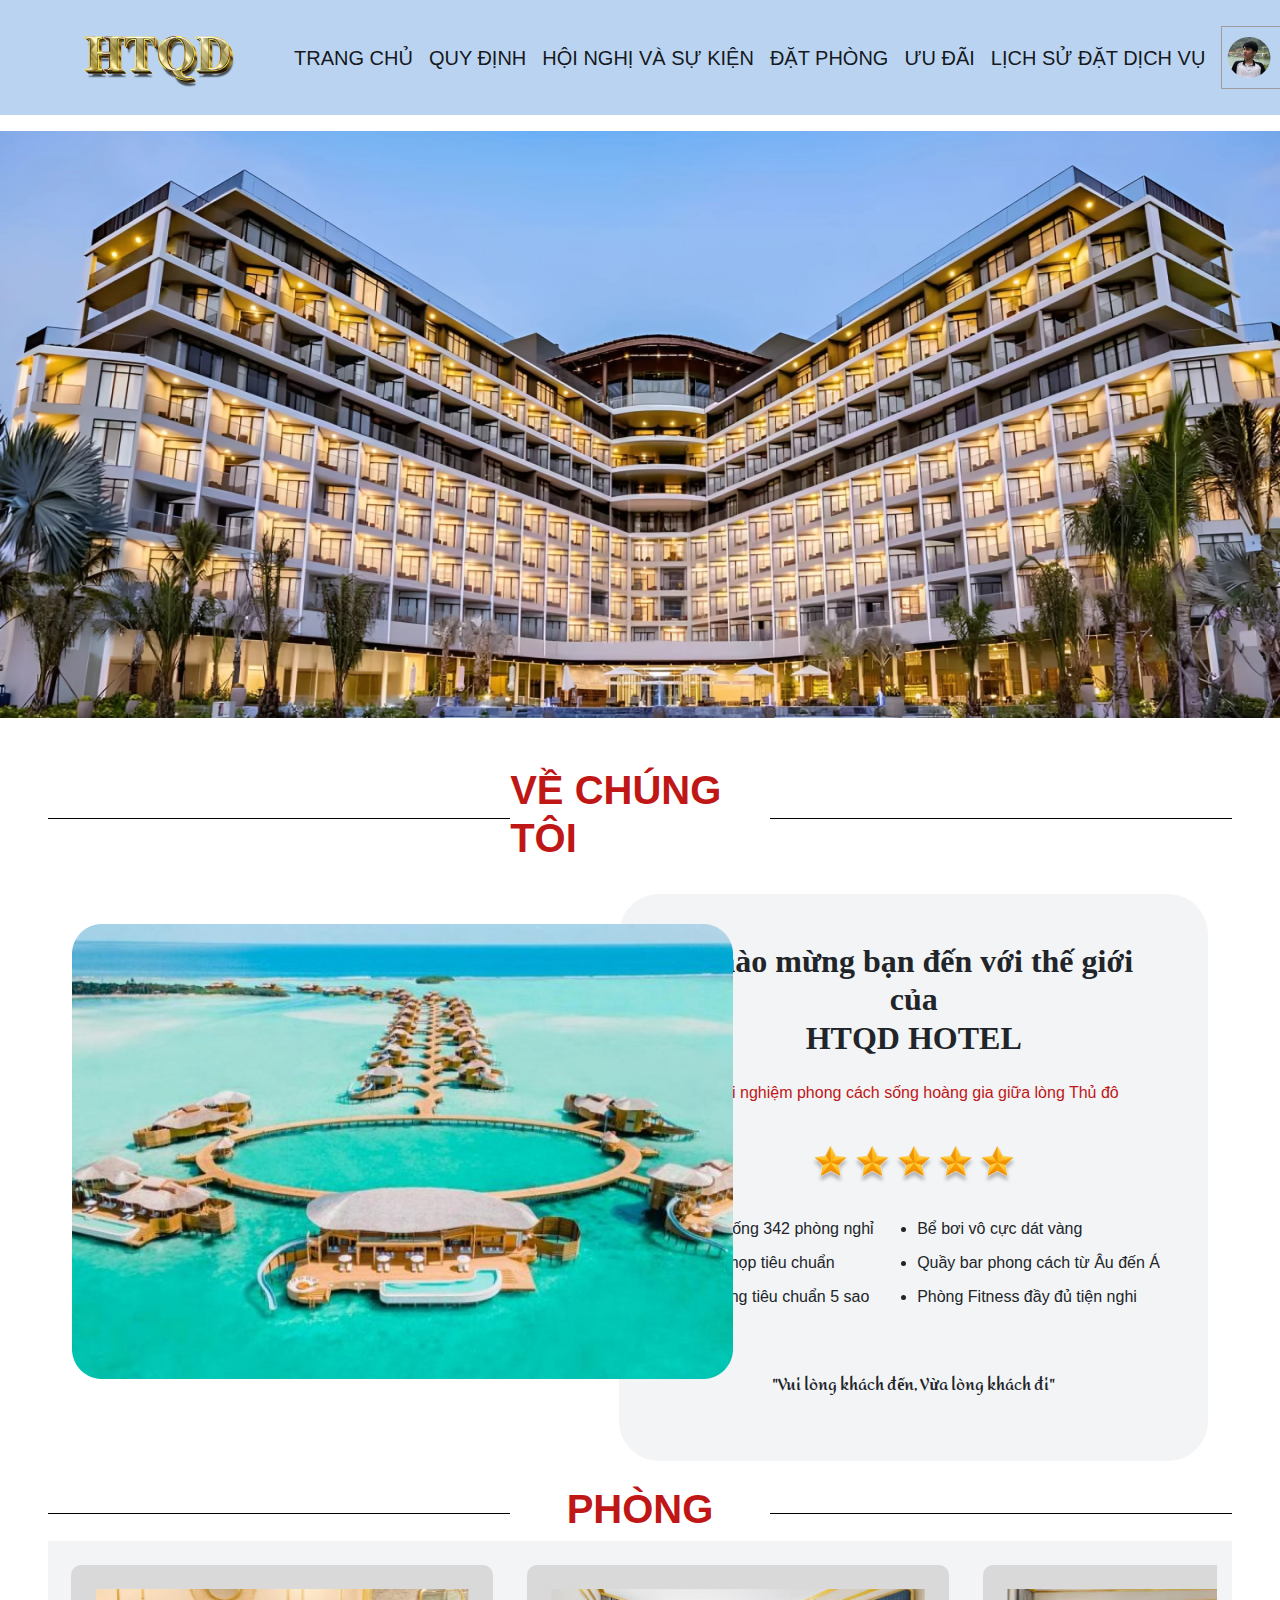
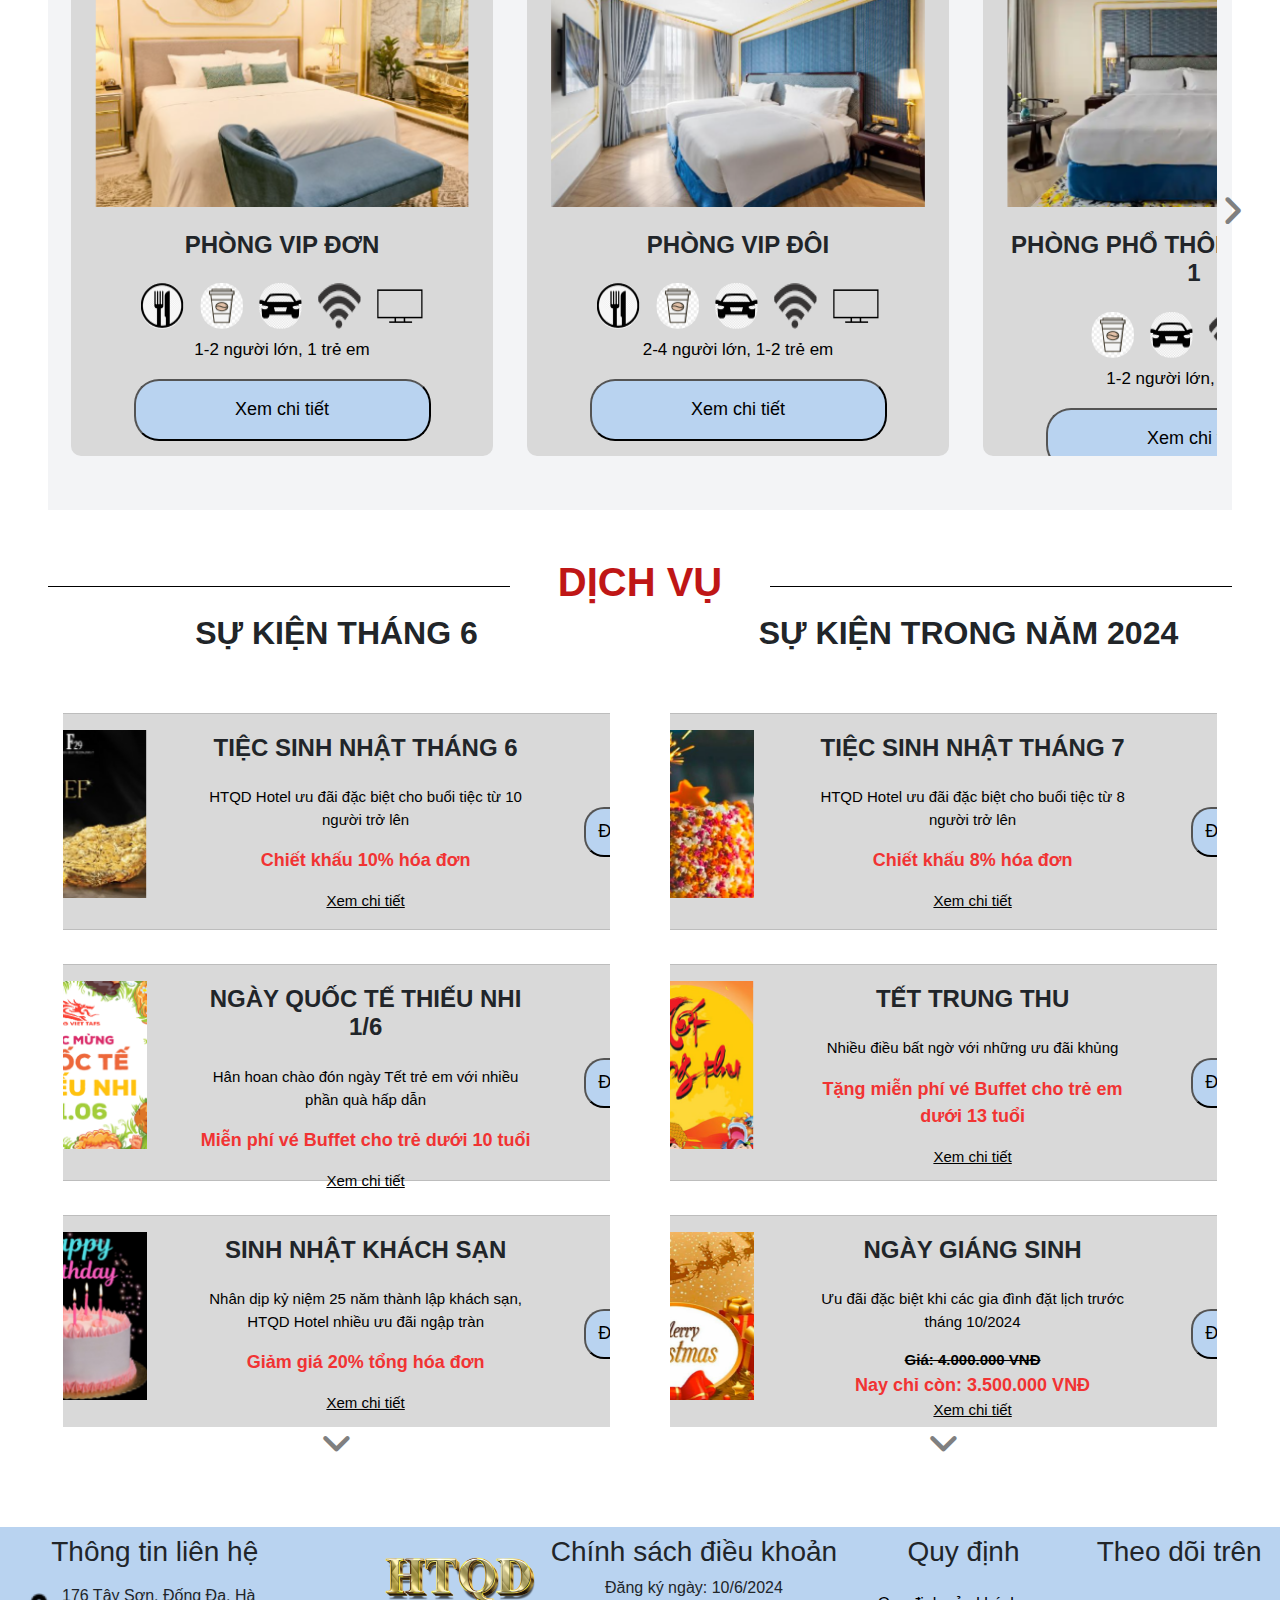
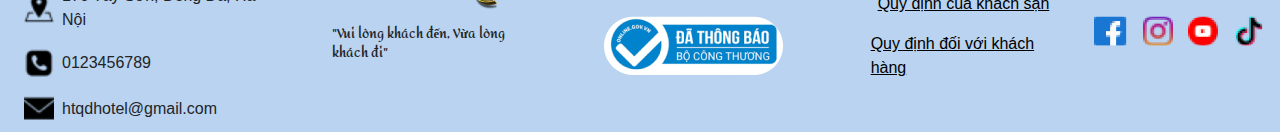
<file: index.html>
<!DOCTYPE html>
<html lang="en">
<head>
  <meta charset="UTF-8">
  <meta name="viewport" content="width=device-width, initial-scale=1.0">
  <title>Trang chủ</title>
  <link href="https://fonts.googleapis.com/css2?family=Amita:wght@400;700&display=swap" rel="stylesheet">
  <link rel="stylesheet" href="css/header.css">
  <link rel="stylesheet" href="css/footer.css">
  <link href="https://stackpath.bootstrapcdn.com/bootstrap/4.5.2/css/bootstrap.min.css" rel="stylesheet">
  <link rel="stylesheet" href="public/assets/fontawesome/css/all.css">
  <link
      href="https://cdn.jsdelivr.net/npm/bootstrap@5.3.2/dist/css/bootstrap.min.css"
      rel="stylesheet"
      integrity="sha384-T3c6CoIi6uLrA9TneNEoa7RxnatzjcDSCmG1MXxSR1GAsXEV/Dwwykc2MPK8M2HN"
      crossorigin="anonymous"
    />
    <link rel="stylesheet" href="css/phong.css">
    <link rel="stylesheet" href="css/dichVu.css">
    <link rel="stylesheet" href="css/banner.css">
    <script src="public/assets/jquery-3.7.1.min.js"></script>
</head>
<body>
  <!-- header -->
  <div id="header-placeholder"></div>
  <main>
<!-- Banner -->
  <div class="banner">
    <div class="images">
      <img class="mt-3 img1" style="width: 100%;" src="imgs/banner.png" alt="">
      <img class="mt-3 img2" style="width: 100%;" src="imgs/bannerbien.png" alt="">
      <img class="mt-3 img3" style="width: 100%;" src="imgs/banner3.png" alt="">
      <img class="mt-3 img4" style="width: 100%;" src="imgs/banner4.png" alt="">
      <img class="mt-3 img5" style="width: 100%;" src="imgs/banner5.png" alt="">
    </div>
  </div>
  <div class="p-5">
    <!-- Về chúng tôi -->
    <div class="d-flex align-items-center justify-content-center">
      <div style="width: 80ch; height: 1px; background-color: black;"></div>
      <div style="width: 400px;" class="d-flex justify-content-center">
        <h1 class="" style="color: #BF1616; font-weight: bold;">VỀ CHÚNG TÔI</h1>
      </div>
      <div style="width: 80ch; height: 1px; background-color: black;"></div>
    </div>

    <div class="info_hotel d-flex justify-content-around m-4">
      <div class="left">
        <img src="imgs/anh1.png" alt="">
      </div>
      <div class="right p-5" style="background-color: #F3F4F6; border-radius: 40px;">
        <h2 class="text-center" style="font-family: inter; font-weight: bold;">Chào mừng bạn đến với thế giới của <br> HTQD HOTEL</h2>
        <p class="text-center mt-4" style="color: #BF1616;">Trải nghiệm phong cách sống hoàng gia giữa lòng Thủ đô</p>
        <div class="text-center"><img src="imgs/fiveStar.png" alt=""></div>
        <div class="d-flex justify-content-between mt-2">
          <div class="info_left">
            <ul>
              <li style="margin-bottom: 10px;">Với hệ thống 342 phòng nghỉ</li>
              <li style="margin-bottom: 10px;">8 phòng họp tiêu chuẩn</li>
              <li style="margin-bottom: 10px;">3 nhà hàng tiêu chuẩn 5 sao</li>
            </ul>
          </div>

          <div class="info_right">
            <ul>
              <li style="margin-bottom: 10px;">Bể bơi vô cực dát vàng</li>
              <li style="margin-bottom: 10px;">Quầy bar phong cách từ Âu đến Á</li>
              <li style="margin-bottom: 10px;">Phòng Fitness đầy đủ tiện nghi</li>
            </ul>
          </div>
        </div>
        
        <p class="text-center mt-5" style="font-family: amita; font-weight: bold;">"Vui lòng khách đến, Vừa lòng khách đi"</p>
      </div>
    </div>

    <!-- Phòng -->
    <div class="d-flex align-items-center justify-content-center">
      <div style="width: 80ch; height: 1px; background-color: black;"></div>
      <div style="width: 400px;" class="d-flex justify-content-center">
        <h1 class="" style="color: #BF1616; font-weight: bold;">PHÒNG</h1>
      </div>
      <div style="width: 80ch; height: 1px; background-color: black;"></div>
    </div>

    <div class="py-4" style="background-color: #F3F4F6;">
      <div class="container" style="max-width: 1420px;">
        <div class="slider-wrapper">
          <button id="prev-slide" class="slide-button material-symbols-rounded">
            <div class="fas fa-angle-left" style="color: gray;"></div>
          </button>
          <ul class="image-list">
            <div
              class="card mx-2 image-item" style="width: 422px; height: 491px; background-color: #D9D9D9; border-radius: 10px; border: none;"
            >
              <img class="card-img-top px-4 pt-4 pb-1" src="imgs/phongvip.png" alt="Title" />
              <div class="card-body">
                <h4 class="card-title text-center" style="font-weight: bold;">PHÒNG VIP ĐƠN</h4>
                <div class="d-flex justify-content-center text-center mb-2 mt-4" >
                  <img src="imgs/dia.png" alt="">  
                  <img class="mx-3" src="imgs/nuoc.png" alt="">  
                  <img src="imgs/oto.png" alt="">  
                  <img class="mx-3" src="imgs/wifi.png" alt="">  
                  <img src="imgs/tivi.png" alt="">
                </div>
                <p class="text-center" style="color: black; font-size: 17px;">1-2 người lớn, 1 trẻ em</p>
                <div class="text-center"><button type="button" style="width: 297px; height: 62px; border-radius: 25px; background-color: #B9D3F0; color: black; font-size: 18px;">Xem chi tiết</button></div>
              </div>
            </div>

            <div
              class="card mx-2 image-item" style="width: 422px; height: 491px; background-color: #D9D9D9; border-radius: 10px; border: none;"
            >
              <img class="card-img-top px-4 pt-4 pb-1" src="imgs/phongvipdoi.png" alt="Title" />
              <div class="card-body">
                <h4 class="card-title text-center" style="font-weight: bold;">PHÒNG VIP ĐÔI</h4>
                <div class="d-flex justify-content-center text-center mb-2 mt-4" >
                  <img src="imgs/dia.png" alt="">  
                  <img class="mx-3" src="imgs/nuoc.png" alt="">  
                  <img src="imgs/oto.png" alt="">  
                  <img class="mx-3" src="imgs/wifi.png" alt="">  
                  <img src="imgs/tivi.png" alt="">
                </div>
                <p class="text-center" style="color: black; font-size: 17px;">2-4 người lớn, 1-2 trẻ em</p>
                <div class="text-center"><button type="button" style="width: 297px; height: 62px; border-radius: 25px; background-color: #B9D3F0; color: black; font-size: 18px;">Xem chi tiết</button></div>
              </div>
            </div>

            <div
              class="card mx-2 image-item" style="width: 422px; height: 491px; background-color: #D9D9D9; border-radius: 10px; border: none;"
            >
              <img class="card-img-top px-4 pt-4 pb-1" src="imgs/phongphothongdon.png" alt="Title" />
              <div class="card-body">
                <h4 class="card-title text-center" style="font-weight: bold;">PHÒNG PHỔ THÔNG ĐƠN LOẠI 1</h4>
                <div class="d-flex justify-content-center text-center mb-2 mt-4" >
                  <img src="imgs/nuoc.png" alt="">  
                  <img class="mx-3" src="imgs/oto.png" alt="">  
                  <img class="me-3" src="imgs/wifi.png" alt="">  
                  <img src="imgs/tivi.png" alt="">
                </div>
                <p class="text-center" style="color: black; font-size: 17px;">1-2 người lớn, 1 trẻ em</p>
                <div class="text-center"><button type="button" style="width: 297px; height: 62px; border-radius: 25px; background-color: #B9D3F0; color: black; font-size: 18px;">Xem chi tiết</button></div>
              </div>
            </div>

            <div
              class="card mx-2 image-item" style="width: 422px; height: 491px; background-color: #D9D9D9; border-radius: 10px; border: none;"
            >
              <img class="card-img-top px-4 pt-4 pb-1" src="imgs/doiloai1.png" alt="Title" />
              <div class="card-body">
                <h4 class="card-title text-center" style="font-weight: bold;">PHÒNG PHỔ THÔNG ĐÔI LOẠI 1</h4>
                <div class="d-flex justify-content-center text-center mb-2 mt-4" >
                  <img src="imgs/nuoc.png" alt="">  
                  <img class="mx-3" src="imgs/oto.png" alt="">  
                  <img class="me-3" src="imgs/wifi.png" alt="">  
                  <img src="imgs/tivi.png" alt="">
                </div>
                <p class="text-center" style="color: black; font-size: 17px;">2-4 người lớn, 1-2 trẻ em</p>
                <div class="text-center"><button type="button" style="width: 297px; height: 62px; border-radius: 25px; background-color: #B9D3F0; color: black; font-size: 18px;">Xem chi tiết</button></div>
              </div>
            </div>

            <div
              class="card mx-2 image-item" style="width: 422px; height: 491px; background-color: #D9D9D9; border-radius: 10px; border: none;"
            >
              <img class="card-img-top px-4 pt-4 pb-1" src="imgs/donloai2.png" alt="Title" />
              <div class="card-body">
                <h4 class="card-title text-center" style="font-weight: bold;">PHÒNG PHỔ THÔNG ĐƠN LOẠI 2</h4>
                <div class="d-flex justify-content-center text-center mb-2 mt-4" >
                  <img src="imgs/oto.png" alt="">  
                  <img class="mx-3" src="imgs/wifi.png" alt="">  
                  <img src="imgs/tivi.png" alt="">
                </div>
                <p class="text-center" style="color: black; font-size: 17px;">1-2 người lớn, 1 trẻ em</p>
                <div class="text-center"><button type="button" style="width: 297px; height: 62px; border-radius: 25px; background-color: #B9D3F0; color: black; font-size: 18px;">Xem chi tiết</button></div>
              </div>
            </div>

            <div
              class="card mx-2 image-item" style="width: 422px; height: 491px; background-color: #D9D9D9; border-radius: 10px; border: none;"
            >
              <img class="card-img-top px-4 pt-4 pb-1" src="imgs/doiloai2.png" alt="Title" />
              <div class="card-body">
                <h4 class="card-title text-center" style="font-weight: bold;">PHÒNG PHỔ THÔNG ĐÔI LOẠI 2</h4>
                <div class="d-flex justify-content-center text-center mb-2 mt-4" > 
                  <img src="imgs/oto.png" alt="">  
                  <img class="mx-3" src="imgs/wifi.png" alt="">  
                  <img src="imgs/tivi.png" alt="">
                </div>
                <p class="text-center" style="color: black; font-size: 17px;">2-4 người lớn, 1-2 trẻ em</p>
                <div class="text-center"><button type="button" style="width: 297px; height: 62px; border-radius: 25px; background-color: #B9D3F0; color: black; font-size: 18px;">Xem chi tiết</button></div>
              </div>
            </div>
          </ul>
          <button id="next-slide" class="slide-button material-symbols-rounded">
            <div class="fas fa-angle-right" style="color: gray;"></div>
          </button>
        </div>
      
        <div class="slider-scrollbar">
          <div class="scrollbar-track">
            <div class="scrollbar-thumb"></div>
          </div>
        </div>
      </div>
    </div>

    <!-- Dịch vụ a-->
    <div class="d-flex align-items-center justify-content-center mt-5">
      <div style="width: 80ch; height: 1px; background-color: black;"></div>
      <div style="width: 400px;" class="d-flex justify-content-center">
        <h1 class="" style="color: #BF1616; font-weight: bold;">DỊCH VỤ</h1>
      </div>
      <div style="width: 80ch; height: 1px; background-color: black;"></div>
    </div>

    <div
      class="row justify-content-center align-items-center g-2"
    >
      <div class="col-6 text-center">
        <h2 style="font-weight: bold;">SỰ KIỆN THÁNG 6</h2>
        <div class="py-1">
          <div class="container">
            <div class="vertical-slider-wrapper">
              <button id="vertical-prev-slide" class="vertical-slide-button material-symbols-rounded">
                <div class="fas fa-angle-up" style="color: gray;"></div>
              </button>
              <ul class="vertical-image-list m-5">
                <div class="card mb-3 ps-3" style="width: 670px; height: 217px; background-color: #D9D9D9; border-radius: 25px;" >
                  <div class="row g-0">
                    <div class="col-md-3 pt-3">
                      <img
                        src="imgs/tiecsinhnhat.png"
                        class="img-fluid"
                        alt="Card title"
                      />
                    </div>
                    <div class="col-md-7">
                      <div class="card-body">
                        <h4 class="card-title" style="font-weight: bold;">TIỆC SINH NHẬT THÁNG 6</h4>
                        <p class="mt-4" style="color: black; font-size: 15px;">
                          HTQD Hotel ưu đãi đặc biệt cho buổi tiệc từ 10 người trở lên
                        </p>
                        <p class="" style="color: #F13333; font-size: 18px; font-weight: bold;">
                          Chiết khấu 10% hóa đơn
                        </p>
                        <a class="xemchitiet" style="color: black; text-decoration: underline;font-size: 15px;" href="#">Xem chi tiết</a>
                      </div>
                    </div>
                    <div class="col-md-2">
                      <div class="d-flex justify-content-end">
                        <img src="imgs/sale.png" alt="">
                      </div>
                      <button style="width: 100px; height: 50px; margin-top: 30px; border-radius: 20px; background-color: #B9D3F0; font-size: 18px;" type="button">Đặt ngay</button>
                    </div>
                  </div>
                </div>
                
                <div class="card mb-3 ps-3" style="width: 670px; height: 217px; background-color: #D9D9D9; border-radius: 25px;" >
                  <div class="row g-0">
                    <div class="col-md-3 pt-3">
                      <img
                        src="imgs/quoctethieunhi.png"
                        class="img-fluid"
                        alt="Card title"
                      />
                    </div>
                    <div class="col-md-7">
                      <div class="card-body">
                        <h4 class="card-title" style="font-weight: bold;">NGÀY QUỐC TẾ THIẾU NHI 1/6</h4>
                        <p class="mt-4" style="color: black; font-size: 15px;">
                          Hân hoan chào đón ngày Tết trẻ em với nhiều phần quà hấp dẫn
                        </p>
                        <p class="" style="color: #F13333; font-size: 18px; font-weight: bold;">
                          Miễn phí vé Buffet cho trẻ dưới 10 tuổi
                        </p>
                        <a class="xemchitiet" style="color: black; text-decoration: underline;font-size: 15px;" href="#">Xem chi tiết</a>
                      </div>
                    </div>
                    <div class="col-md-2">
                      <div class="d-flex justify-content-end">
                        <img src="imgs/sale.png" alt="">
                      </div>
                      <button style="width: 100px; height: 50px; margin-top: 30px; border-radius: 20px; background-color: #B9D3F0; font-size: 18px;" type="button">Đặt ngay</button>
                    </div>
                  </div>
                </div>

                <div class="card mb-3 ps-3" style="width: 670px; height: 217px; background-color: #D9D9D9; border-radius: 25px;" >
                  <div class="row g-0">
                    <div class="col-md-3 pt-3">
                      <img
                        src="imgs/sinhnhatkhachsan.png"
                        class="img-fluid"
                        alt="Card title"
                      />
                    </div>
                    <div class="col-md-7">
                      <div class="card-body">
                        <h4 class="card-title" style="font-weight: bold;">SINH NHẬT KHÁCH SẠN</h4>
                        <p class="mt-4" style="color: black; font-size: 15px;">
                          Nhân dịp kỷ niệm 25 năm thành lập khách sạn, HTQD Hotel nhiều ưu đãi ngập tràn
                        </p>
                        <p class="" style="color: #F13333; font-size: 18px; font-weight: bold;">
                          Giảm giá 20% tổng hóa đơn
                        </p>
                        <a class="xemchitiet" style="color: black; text-decoration: underline;font-size: 15px;" href="#">Xem chi tiết</a>
                      </div>
                    </div>
                    <div class="col-md-2">
                      <div class="d-flex justify-content-end">
                        <img src="imgs/sale.png" alt="">
                      </div>
                      <button style="width: 100px; height: 50px; margin-top: 30px; border-radius: 20px; background-color: #B9D3F0; font-size: 18px;" type="button">Đặt ngay</button>
                    </div>
                  </div>
                </div>
                
                <div class="card mb-3 ps-3" style="width: 670px; height: 217px; background-color: #D9D9D9; border-radius: 25px;" >
                  <div class="row g-0">
                    <div class="col-md-3 pt-3">
                      <img
                        src="imgs/tetdoanngo.png"
                        class="img-fluid"
                        alt="Card title"
                      />
                    </div>
                    <div class="col-md-7">
                      <div class="card-body">
                        <h4 class="card-title" style="font-weight: bold;">TẾT ĐOAN NGỌ</h4>
                        <p class="mt-4" style="color: black; font-size: 15px;">
                          Hưởng ứng ngày Tết truyền thống của dân tộc, HQTD hotel chiêu đãi buffet đồ chay
                        </p>
                        <p class="" style="color: #F13333; font-size: 18px; font-weight: bold;">
                          Tặng 1 vé Buffet khi đi từ 5 người
                        </p>
                        <a class="xemchitiet" style="color: black; text-decoration: underline;font-size: 15px;" href="#">Xem chi tiết</a>
                      </div>
                    </div>
                    <div class="col-md-2">
                      <div class="d-flex justify-content-end">
                        <img src="imgs/sale.png" alt="">
                      </div>
                      <button style="width: 100px; height: 50px; margin-top: 30px; border-radius: 20px; background-color: #B9D3F0; font-size: 18px;" type="button">Đặt ngay</button>
                    </div>
                  </div>
                </div>
                
                
                
              </ul>
              <button id="vertical-next-slide" class="vertical-slide-button material-symbols-rounded">
                <div class="fas fa-angle-down" style="color: gray;"></div>
              </button>
            </div>
          </div>
        </div>

        <!--  -->
      </div>

      <div class="col-6 text-center">
        <h2 style="font-weight: bold;margin-left:50px">SỰ KIỆN TRONG NĂM 2024</h2>
        <div class="py-1">
          <div class="container">
            <div class="new-vertical-slider-wrapper">
              <button id="new-vertical-prev-slide" class="new-vertical-slide-button material-symbols-rounded">
                <div class="fas fa-angle-up" style="color: gray;"></div>
              </button>
              <ul class="new-vertical-image-list m-5">
                <div class="card mb-3 ps-3" style="width: 670px; height: 217px; background-color: #D9D9D9; border-radius: 25px;" >
                  <div class="row g-0">
                    <div class="col-md-3 pt-3">
                      <img
                        src="imgs/sinhnhatthang7.png"
                        class="img-fluid"
                        alt="Card title"
                      />
                    </div>
                    <div class="col-md-7">
                      <div class="card-body">
                        <h4 class="card-title" style="font-weight: bold;">TIỆC SINH NHẬT THÁNG 7</h4>
                        <p class="mt-4" style="color: black; font-size: 15px;">
                          HTQD Hotel ưu đãi đặc biệt cho buổi tiệc từ 8 người trở lên
                        </p>
                        <p class="" style="color: #F13333; font-size: 18px; font-weight: bold;">
                          Chiết khấu 8% hóa đơn
                        </p>
                        <a class="xemchitiet" style="color: black; text-decoration: underline;font-size: 15px;" href="#">Xem chi tiết</a>
                      </div>
                    </div>
                    <div class="col-md-2">
                      <div class="d-flex justify-content-end">
                        <img src="imgs/sale.png" alt="">
                      </div>
                      <button style="width: 100px; height: 50px; margin-top: 30px; border-radius: 20px; background-color: #B9D3F0; font-size: 18px;" type="button">Đặt ngay</button>
                    </div>
                  </div>
                </div>


                <div class="card mb-3 ps-3" style="width: 670px; height: 217px; background-color: #D9D9D9; border-radius: 25px;" >
                  <div class="row g-0">
                    <div class="col-md-3 pt-3">
                      <img
                        src="imgs/tettrungthu.png"
                        class="img-fluid"
                        alt="Card title"
                      />
                    </div>
                    <div class="col-md-7">
                      <div class="card-body">
                        <h4 class="card-title" style="font-weight: bold;">TẾT TRUNG THU</h4>
                        <p class="mt-4" style="color: black; font-size: 15px;">
                          Nhiều điều bất ngờ với những ưu đãi khủng
                        </p>
                        <p class="" style="color: #F13333; font-size: 18px; font-weight: bold;">
                          Tặng miễn phí vé Buffet cho trẻ em dưới 13 tuổi
                        </p>
                        <a class="xemchitiet" style="color: black; text-decoration: underline;font-size: 15px;" href="#">Xem chi tiết</a>
                      </div>
                    </div>
                    <div class="col-md-2">
                      <div class="d-flex justify-content-end">
                        <img src="imgs/sale.png" alt="">
                      </div>
                      <button style="width: 100px; height: 50px; margin-top: 30px; border-radius: 20px; background-color: #B9D3F0; font-size: 18px;" type="button">Đặt ngay</button>
                    </div>
                  </div>
                </div>

                <div class="card mb-3 ps-3" style="width: 670px; height: 217px; background-color: #D9D9D9; border-radius: 25px;" >
                  <div class="row g-0">
                    <div class="col-md-3 pt-3">
                      <img
                        src="imgs/giangsinh.png"
                        class="img-fluid"
                        alt="Card title"
                      />
                    </div>
                    <div class="col-md-7">
                      <div class="card-body">
                        <h4 class="card-title" style="font-weight: bold;">NGÀY GIÁNG SINH</h4>
                        <p class="mt-4" style="color: black; font-size: 15px;">
                          Ưu đãi đặc biệt khi các gia đình đặt lịch trước tháng 10/2024
                        </p>
                        <small style="color: black; font-size: 15px; font-weight: bold; text-decoration: line-through;">Giá: 4.000.000 VNĐ</small>
                        <p class="" style="color: #F13333; font-size: 18px; font-weight: bold;margin-bottom:0px">
                          Nay chỉ còn: 3.500.000 VNĐ
                        </p>
                        <a class="xemchitiet" style="color: black; text-decoration: underline;font-size: 15px;" href="#">Xem chi tiết</a>
                      </div>
                    </div>
                    <div class="col-md-2">
                      <div class="d-flex justify-content-end">
                        <img src="imgs/sale.png" alt="">
                      </div>
                      <button style="width: 100px; height: 50px; margin-top: 30px; border-radius: 20px; background-color: #B9D3F0; font-size: 18px;" type="button">Đặt ngay</button>
                    </div>
                  </div>
                </div>

                <div class="card mb-3 ps-3" style="width: 670px; height: 217px; background-color: #D9D9D9; border-radius: 25px;" >
                  <div class="row g-0">
                    <div class="col-md-3 pt-3">
                      <img
                        src="imgs/valentine.png"
                        class="img-fluid"
                        alt="Card title"
                      />
                    </div>
                    <div class="col-md-7">
                      <div class="card-body">
                        <h4 class="card-title" style="font-weight: bold;">NGÀY VALENTINE</h4>
                        <p class="mt-4" style="color: black; font-size: 15px;">
                          Ưu đãi đặc biệt khi các cặp đôi đặt lịch trước tháng 10/2024
                        </p>
                        <small style="color: black; font-size: 15px; font-weight: bold; text-decoration: line-through;">Giá: 4.000.000 VNĐ</small>
                        <p class="" style="color: #F13333; font-size: 18px; font-weight: bold; margin-bottom:0px;">
                          Nay chỉ còn: 3.500.000 VNĐ
                        </p>
                        <a class="xemchitiet" style="color: black; text-decoration: underline;font-size: 15px;" href="#">Xem chi tiết</a>
                      </div>
                    </div>
                    <div class="col-md-2">
                      <div class="d-flex justify-content-end">
                        <img src="imgs/sale.png" alt="">
                      </div>
                      <button style="width: 100px; height: 50px; margin-top: 30px; border-radius: 20px; background-color: #B9D3F0; font-size: 18px;" type="button">Đặt ngay</button>
                    </div>
                  </div>
                </div>
              </ul>
              <button id="new-vertical-next-slide" class="new-vertical-slide-button material-symbols-rounded">
                <div class="fas fa-angle-down" style="color: gray;"></div>
              </button>
            </div>
          </div>
        </div>
        

      </div>
    </div>
    


  </div>
  </main>
  

  <div id="footer-placeholder"></div>


  <script src="js/dichVu.js"></script>
  <script src="js/phong.js"></script>
  <script src="js/header.js"></script>
  <script src="js/footer.js"></script>
  <script src="https://cdn.jsdelivr.net/npm/@popperjs/core@2.5.4/dist/umd/popper.min.js"></script>
  <script src="https://stackpath.bootstrapcdn.com/bootstrap/4.5.2/js/bootstrap.min.js"></script>
  <script
      src="https://cdn.jsdelivr.net/npm/@popperjs/core@2.11.8/dist/umd/popper.min.js"
      integrity="sha384-I7E8VVD/ismYTF4hNIPjVp/Zjvgyol6VFvRkX/vR+Vc4jQkC+hVqc2pM8ODewa9r"
      crossorigin="anonymous"
    ></script>

    <script
      src="https://cdn.jsdelivr.net/npm/bootstrap@5.3.2/dist/js/bootstrap.min.js"
      integrity="sha384-BBtl+eGJRgqQAUMxJ7pMwbEyER4l1g+O15P+16Ep7Q9Q+zqX6gSbd85u4mG4QzX+"
      crossorigin="anonymous"
    ></script>
</body>
</html>
</file>
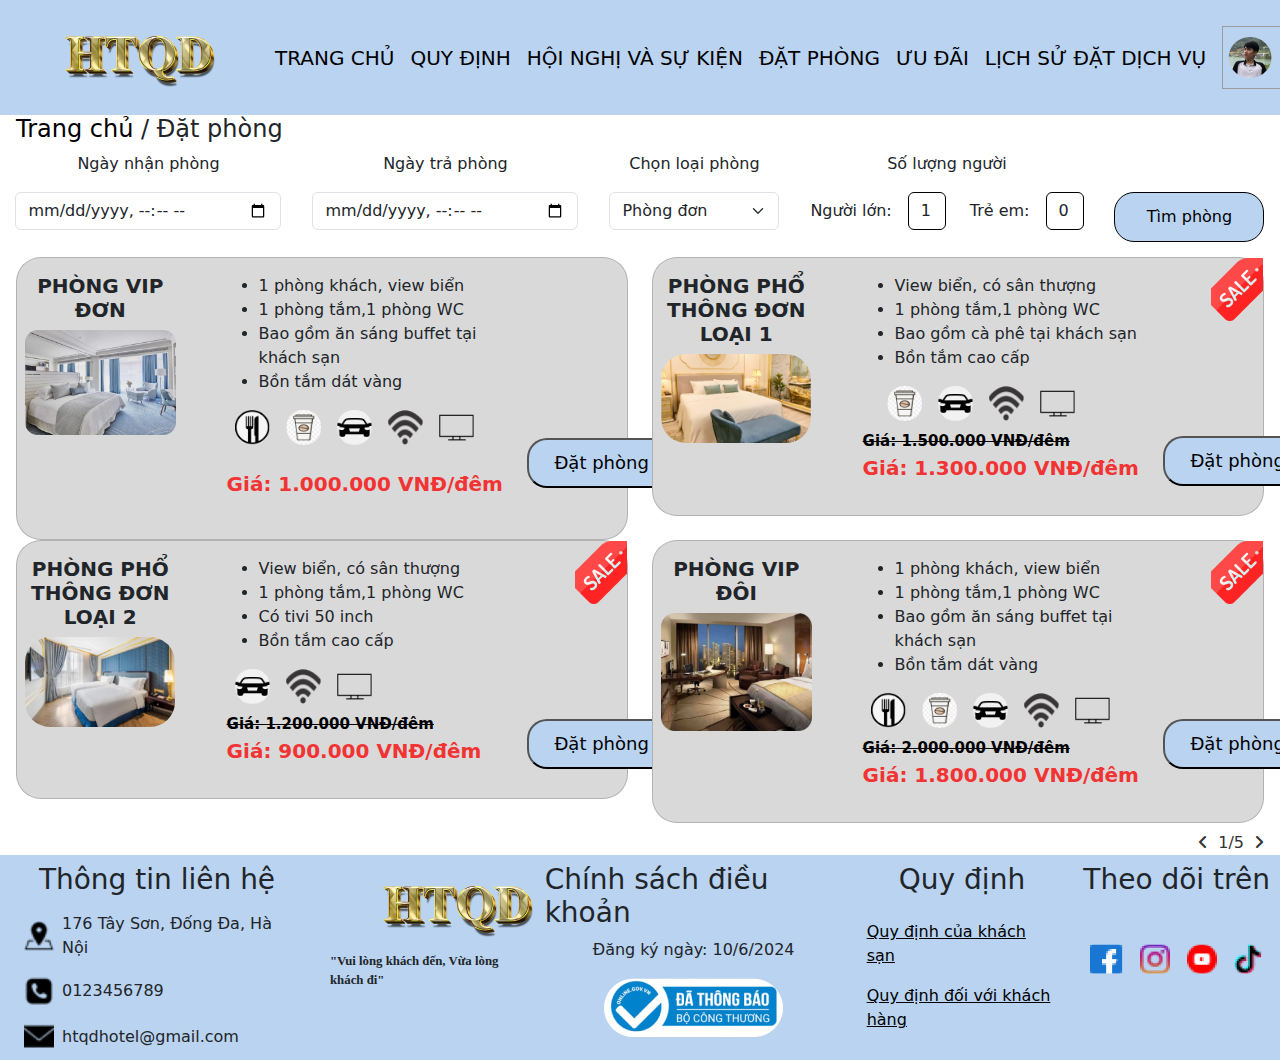
<file: datPhong.html>
<!doctype html>
<html lang="en">
    <head>
        <title>Đặt phòng</title>
        <!-- Required meta tags -->
        <meta charset="utf-8" />
        <meta
            name="viewport"
            content="width=device-width, initial-scale=1, shrink-to-fit=no"
        />

        <!-- Bootstrap CSS v5.2.1 -->
        <link rel="stylesheet" href="css/datPhong.css">
        <link rel="stylesheet" href="css/header.css">
        <link rel="stylesheet" href="css/footer.css">
        <link rel="stylesheet" href="public/assets/fontawesome/css/all.css">
        <link rel="stylesheet" href="public/assets/bootstrap-5.3.2/css/bootstrap.min.css">
        <link
            href="https://cdn.jsdelivr.net/npm/bootstrap@5.3.2/dist/css/bootstrap.min.css"
            rel="stylesheet"
            integrity="sha384-T3c6CoIi6uLrA9TneNEoa7RxnatzjcDSCmG1MXxSR1GAsXEV/Dwwykc2MPK8M2HN"
            crossorigin="anonymous"
        />
        <script src="public/assets/jquery-3.7.1.min.js"></script>
    </head>

    <body>
        <div id="header-placeholder"></div>
      <!-- thông báo đặt lịch thành công-->
      <div class="modal fade" id="exampleModalCenteredScrollable1" tabindex="-1" aria-labelledby="exampleModalCenteredScrollableTitle2" aria-modal="true" role="dialog">
        <div class="modal-dialog modal-dialog-centered modal-dialog-scrollable" style="max-width: 500px;"> 
        <div class="modal-content" style="background-color: #B9D3F0;">
                <div class="d-flex justify-content-between" style="padding: 16px;">
                    <h5 class="modal-title text-center" id="exampleModalCenteredScrollableTitle1" style="font-weight: bold; width: 450px;">THÔNG BÁO</h5>
                    <button type="button" class="btn-close" data-bs-dismiss="modal" aria-label="Close" style="padding: 8px;"></button>
                </div>
                <div class="modal-body">
                    <div class="container">
                        <div class="mb-3">
                            <div class="row">
                                <div class="col-2 align-items-center d-flex">
                                    <img src="imgs/tick.png" alt="">
                                </div>
                                <div class="col-10 text-center d-flex align-items-center">
                                    <span style="font-size: 20px;">Đặt phòng thành công. Vui lòng vào Xem lịch sử đặt dịch vụ để xem chi tiết</span>
                                </div>
                            </div>
                        </div>
                        <div class="d-flex justify-content-center pb-4">
                            <button class="py-2" type="button" style="border: 1px black solid; border-radius: 25px; color: black; width: 150px;" data-bs-dismiss="modal">OK</button>
                        </div>
                    </div>
                    
                </div> 
            </div>
        </div>
    </div>


        <!-- form điền thông tin -->
        <div class="modal fade" id="exampleModalCenteredScrollable" tabindex="-1" aria-labelledby="exampleModalCenteredScrollableTitle2" aria-modal="true" role="dialog">
            <div class="modal-dialog modal-dialog-centered modal-dialog-scrollable" style="max-width: 1031px;"> 
            <div class="modal-content">
                    <div class="d-flex justify-content-between" style="padding: 16px;">
                        <h5 class="modal-title text-center" id="exampleModalCenteredScrollableTitle" style="font-weight: bold; width: 1000px;">CHI TIẾT ĐẶT PHÒNG</h5>
                        <button type="button" class="btn-close" data-bs-dismiss="modal" aria-label="Close" style="padding: 8px;"></button>
                    </div>
                    <div class="modal-body">
                        <div class="container">
                            <form>
                                <div class="mb-3 row">
                                    <label
                                        for="inputName"
                                        class="col-2 col-form-label"
                                        >Họ tên:</label
                                    >
                                    <div
                                        class="col-10"
                                    >
                                        <input
                                            type="text"
                                            class="form-control"
                                            name="inputName"
                                            id="inputName"
                                            placeholder=""
                                        />
                                        
                                    </div>
                                    <div class="col-12 message" style="color: red; margin-left: 163px;"></div>
                                    
                                </div>
                                <div class="mb-3 row">
                                    <label
                                        for="inputPhone"
                                        class="col-2 col-form-label"
                                        >Số điện thoại:</label
                                    >
                                    <div
                                        class="col-10"
                                    >
                                        <input
                                            type="text"
                                            class="form-control"
                                            name="inputPhone"
                                            id="inputPhone"
                                            placeholder=""
                                        />
                                    </div>
                                    
                                    <div class="col-12 message" style="color: red; margin-left: 163px;"></div>
                                </div>
                                <div class="mb-3 row">
                                    <label
                                        for="inputAddress"
                                        class="col-2 col-form-label"
                                        >Địa chỉ liên hệ:</label
                                    >
                                    <div
                                        class="col-10"
                                    >
                                        <input
                                            type="text"
                                            class="form-control"
                                            name="inputAddress"
                                            id="inputAddress"
                                            placeholder=""
                                        />
                                    </div>
                                    
                                    <div class="col-12 message" style="color: red; margin-left: 163px;"></div>
                                </div>
                                <div class="row">
                                    <div class="col-4 d-flex align-items-center">
                                        <span class="me-3">Số lượng người lớn:</span>
                                        <input style="width: 38px; height: 38px; border: 1px black solid; margin-left: 10px;" type="text" class="form-control" id="slNguoiLon" readonly value="1"/>
                                    </div>
                                    <div class="col-4 d-flex align-items-center justify-content-center">
                                        <span class="me-3">Số lượng trẻ em:</span>
                                        <input style="width: 38px; height: 38px; border: 1px black solid;" type="text" class="form-control" id="slTreEm" readonly value="0"/>
                                    </div>
                                    <div class="col-4 d-flex align-items-center justify-content-end" >
                                        <span class="me-3">Lọai phòng</span>
                                        <div class="">
                                            <select class="form-select" id="loaiPhong" disabled>
                                                <option value="1">Phòng đơn</option>
                                                <option value="2">Phòng đôi</option>
                                                <option value="3">Phòng gia đình</option>
                                            </select>
                                        </div>
                                    </div>
                                </div>

                                <div class="row my-4">
                                    <div class="col-6 d-flex align-items-center">
                                        <label class="" style="margin-right: 35px;">Ngày nhận phòng</label>
                                        <div class="">
                                            <input type="datetime-local" class="form-control" id="ngayNhanPhong" readonly/>
                                        </div>
                                    </div>
                                    
                                    <div class="col-6 d-flex align-items-center">
                                        <label class="me-4">Ngày trả phòng</label>
                                        <div class="">
                                            <input type="datetime-local" class="form-control" id="ngayTraPhong" readonly/>
                                        </div>
                                    </div>
                                </div>
                                <div class="mb-3 row">
                                  <label for="totalAmount" class="col-2 col-form-label">Thành tiền:</label>
                                  <div class="col-10">
                                      <span id="totalAmount"></span>
                                  </div>
                                  <div class="col-12 message" style="color: red; margin-left: 163px;"></div>
                                </div>
                              

                                <div class="row my-3">
                                    <div class="col-2">
                                        <label>Hình thức thanh toán</label>
                                    </div>
                                
                                    <div class="col-8 " style="background-color: #D9D9D9;">
                                        <div class="d-flex justify-content-around pt-2">
                                            <div class="form-check">
                                                <input class="form-check-input" type="radio" name="check_radio" id="radio1" />
                                                <label class="form-check-label" for=""> Thanh toán trực tiếp </label>
                                            </div>
                                            <div class="form-check">
                                                <input class="form-check-input" type="radio" name="check_radio" id="radio2" />
                                                <label class="form-check-label" for=""> Thanh toán online</label>
                                            </div>
                                        </div>
                                        <div class="message text-center" style="color: red;"></div>
                                        
                                    </div>
                                </div>

                                
                                <div class="d-flex justify-content-center pb-4">
                                    <button class="py-2 me-5" type="button" style="border: 1px black solid; border-radius: 25px; color: black; width: 150px; background-color: #B9D3F0;" >
                                      <a id="submit_" style="color: black; text-decoration: none;" href="#">Xác nhận đặt</a>
                                    </button>
                                    <button class="py-2" type="button" style="border: 1px black solid; border-radius: 25px; color: black; width: 150px;" data-bs-dismiss="modal">Quay lại</button>
                                </div>
                                
                            </form>
                        </div>
                        
                    </div>
                        
                </div>
            </div>
  
        </div>
        
      <!-- thông báo chọn thanh toán trực tiếp -->
      <div class="modal fade" id="exampleModalCenteredScrollable2" tabindex="-1" aria-labelledby="exampleModalCenteredScrollableTitle2" aria-modal="true" role="dialog">
        <div class="modal-dialog modal-dialog-centered modal-dialog-scrollable" style="max-width: 500px;"> 
        <div class="modal-content" style="background-color: #B9D3F0;">
                <div class="d-flex justify-content-between" style="padding: 16px;">
                    <h5 class="modal-title text-center" id="exampleModalCenteredScrollableTitle2" style="font-weight: bold; width: 450px;">THÔNG BÁO</h5>
                    <button type="button" class="btn-close" data-bs-dismiss="modal" aria-label="Close" style="padding: 8px;"></button>
                </div>
                <div class="modal-body">
                    <div class="container">
                        <div class="mb-3">
                            <div class="row">
                                <div class="col-2 align-items-center d-flex">
                                    <img src="imgs/tick.png" alt="">
                                </div>
                                <div class="col-10 text-center d-flex align-items-center">
                                    <span style="font-size: 20px;">Bạn đã chọn thanh toán trực tiếp tại khách sạn</span>
                                </div>
                            </div>
                        </div>
                        <div class="d-flex justify-content-center pb-4">
                            <button class="py-2" type="button" style="border: 1px black solid; border-radius: 25px; color: black; width: 150px;" id="btnOk">OK</button>
                        </div>
                    </div>
                    
                </div> 
            </div>
        </div>
    </div>

      <!-- thông báo chọn thanh toán trực tuyến -->
      <div class="modal fade" id="exampleModalCenteredScrollable3" tabindex="-1" aria-labelledby="exampleModalCenteredScrollableTitle2" aria-modal="true" role="dialog">
        <div class="modal-dialog modal-dialog-centered modal-dialog-scrollable" style="max-width: 500px;"> 
        <div class="modal-content" style="background-color: #B9D3F0;">
                <div class="d-flex justify-content-between" style="padding: 16px;">
                    <h5 class="modal-title text-center" id="exampleModalCenteredScrollableTitle3" style="font-weight: bold; width: 450px;">THÔNG BÁO</h5>
                    <button type="button" class="btn-close" data-bs-dismiss="modal" aria-label="Close" style="padding: 8px;"></button>
                </div>
                <div class="modal-body">
                    <div class="container">
                        <div class="mb-3">
                            <div class="row">
                                <div class="col-2 align-items-center d-flex">
                                    <img src="imgs/tick.png" alt="">
                                </div>
                                <div class="col-10 text-center d-flex align-items-center">
                                    <span style="font-size: 20px;">Bạn hãy lưu ý thanh toán trước 2 tiếng tính từ lúc đặt phòng, nếu không thông tin đặt phòng sẽ bị hủy</span>
                                </div>
                            </div>
                        </div>
                        <div class="d-flex justify-content-center pb-4">
                            <button class="py-2" type="button" style="border: 1px black solid; border-radius: 25px; color: black; width: 150px;" id="btnOk3">OK</button>
                        </div>
                    </div>
                    
                </div> 
            </div>
        </div>
    </div>

        <main>
            <h4 class="ms-3"><a class="a_hover" href="index.html" style="text-decoration: none; color: black; ">Trang chủ</a> / Đặt phòng</h4>
            <div class="d-flex justify-content-around " style="height: 105px;">
                <div class="text-center">
                    <p>Ngày nhận phòng</p>
                    <div class="">
                        <input type="datetime-local" class="form-control" id="idNhanPhong" />
                    </div>
                    <div class="check_message" style="color: red;"></div>
                </div>
                
                <div class="text-center">
                    <p>Ngày trả phòng</p>
                    <div class="">
                        <input type="datetime-local" class="form-control" id="idTraPhong" />
                    </div>
                    <div class="check_message" style="color: red;"></div>
                </div>
                
                <div class="text-center">
                    <p>Chọn loại phòng</p>
                    <div class="">
                        <select class="form-select" id="loaiPhong">
                            <!-- <option value="1"></option> -->
                            <option value="2">Phòng đơn</option>
                            <option value="3">Phòng đôi</option>
                            <option value="4">Phòng gia đình</option>
                        </select>
                    </div>
                    <div class="select_message" style="color: red;"></div>
                </div>
                
                <div class="text-center">
                    <p>Số lượng người</p>
                    <div class="d-flex">
                        <div class="d-flex align-items-center me-4">
                            <span class="me-3">Người lớn:</span>
                            <input style="width: 38px; height: 38px; border: 1px black solid;" type="text" class="form-control" id="soLuongNguoiLon" value="1"/>
                        </div>
                        <div class="d-flex align-items-center">
                            <span class="me-3">Trẻ em:</span>
                            <input style="width: 38px; height: 38px; border: 1px black solid;" type="text" class="form-control" id="soLuongTreEm" value="0"/>
                        </div>
                    </div>
                </div>

                <div class="">
                    <button style="width: 150px; height: 50px; background-color: #B9D3F0; border: 1px black solid; border-radius: 20px; margin-top: 40px;" class="" id="btnTimPhong">Tìm phòng</button>
                </div>
                
            </div>

<!--  -->
            <div class="px-3">
                <div class="row">
                    <div class="col-lg-6" id="room1">
                        <div class="card pb-2 ps-2" style=" background-color: #D9D9D9; border-radius: 25px;" >
                            <div class="row g-0">
                              <div class="col-md-3 pt-3 ">
                                <h5 class="text-center" style="font-weight: bold;">PHÒNG VIP ĐƠN</h5>
                                <img
                                  src="imgs/phongphothon1.png"
                                  class="img-fluid rounded-start w-100"
                                  alt="Card title"
                                />
                              </div>
                              <div class="col-md-7">
                                <div class="card-body" style="margin-left: 10%">
                                  <ul>
                                    <li>1 phòng khách, view biển</li>
                                    <li>1 phòng tắm,1 phòng WC</li>
                                    <li>Bao gồm ăn sáng buffet tại khách sạn</li>
                                    <li>Bồn tắm dát vàng</li>
                                  </ul>
                                  <div class="d-flex justify-content-left text-left m-2">
                                    <img style="width: 35px; height: 35px;" src="imgs/dia.png" alt="">  
                                    <img style="width: 35px; height: 35px;" class="mx-3" src="imgs/nuoc.png" alt="">  
                                    <img style="width: 35px; height: 35px;" src="imgs/oto.png" alt="">  
                                    <img style="width: 35px; height: 35px;" class="mx-3" src="imgs/wifi.png" alt="">  
                                    <img style="width: 35px; height: 35px;" src="imgs/tivi.png" alt="">
                                  </div>
                                  <p class="mt-4" style="color: #F13333; font-size: 20px; font-weight: bold;">
                                    Giá: 1.000.000 VNĐ/đêm
                                  </p>
                                  
                                </div>
                              </div>
                              <div class="col-md-2">
                                
                                <button style="width: 150px; height: 50px; margin-top: 180px; border-radius: 20px; background-color: #B9D3F0; font-size: 18px;" id="datPhong" type="button" data-bs-toggle="modal" data-bs-target="#exampleModalCenteredScrollable">Đặt phòng</button>
                              </div>
                            </div>
                          </div>
                    </div>

                    <div class="col-lg-6" id="room3">
                        <div class="card mb-2 ps-2" style=" background-color: #D9D9D9; border-radius: 25px;" >
                            <div class="row g-0">
                              <div class="col-md-3 pt-3 ">
                                <h5 class="text-center" style="font-weight: bold;">PHÒNG PHỔ THÔNG ĐƠN LOẠI 1</h5>
                                <img
                                  src="imgs/phongvip.png"
                                  class="img-fluid rounded-image"
                                  alt="Card title"
                                />
                              </div>
                              <div class="col-md-7">
                                <div class="card-body" style="margin-left: 10%">
                                  <ul>
                                    <li>View biển, có sân thượng</li>
                                    <li>1 phòng tắm,1 phòng WC</li>
                                    <li>Bao gồm cà phê tại khách sạn</li>
                                    <li>Bồn tắm cao cấp</li>
                                  </ul>
                                  <div class="d-flex justify-content-left text-leftr m-2">
                                    
                                    <img style="width: 35px; height: 35px;" class="mx-3" src="imgs/nuoc.png" alt="">  
                                    <img style="width: 35px; height: 35px;" src="imgs/oto.png" alt="">  
                                    <img style="width: 35px; height: 35px;" class="mx-3" src="imgs/wifi.png" alt="">  
                                    <img style="width: 35px; height: 35px;" src="imgs/tivi.png" alt="">
                                  </div>
                                  <span class="mt-4" style="color: black; font-size: 15px; font-weight: bold; text-decoration: line-through;">
                                    Giá: 1.500.000 VNĐ/đêm
                                  </span>
                                  <p class="" style="color: #F13333; font-size: 20px; font-weight: bold;">
                                    Giá: 1.300.000 VNĐ/đêm
                                  </p>
                                  
                                </div>
                              </div>
                              <div class="col-md-2">
                                <div class="d-flex justify-content-end">
                                  <img src="imgs/sale.png" alt="">
                                </div>
                                <button style="width: 150px; height: 50px; margin-top: 115px; border-radius: 20px; background-color: #B9D3F0; font-size: 18px;" type="button">Đặt phòng</button>
                              </div>
                            </div>
                          </div>
                    </div>

                    <div class="col-lg-6" id="room4">
                        <div class="card mb-2 ps-2" style=" background-color: #D9D9D9; border-radius: 25px;" >
                            <div class="row g-0">
                              <div class="col-md-3 pt-3 ">
                                <h5 class="text-center" style="font-weight: bold;">PHÒNG PHỔ THÔNG ĐƠN LOẠI 2</h5>
                                <img
                                  src="imgs/phongvipdoi.png"
                                  class="img-fluid" style="border-radius: 25px;" 
                                  alt="Card title"
                                />
                              </div>
                              <div class="col-md-7">
                                <div class="card-body" style="margin-left: 10%">
                                  <ul>
                                    <li>View biển, có sân thượng</li>
                                    <li>1 phòng tắm,1 phòng WC</li>
                                    <li>Có tivi 50 inch</li>
                                    <li>Bồn tắm cao cấp</li>
                                  </ul>
                                  <div class="d-flex justify-content-left text-left m-2">
                                    
                                    <img style="width: 35px; height: 35px;" src="imgs/oto.png" alt="">  
                                    <img style="width: 35px; height: 35px;" class="mx-3" src="imgs/wifi.png" alt="">  
                                    <img style="width: 35px; height: 35px;" src="imgs/tivi.png" alt="">
                                  </div>
                                  <span class="mt-4" style="color: black; font-size: 15px; font-weight: bold; text-decoration: line-through;">
                                    Giá: 1.200.000 VNĐ/đêm
                                  </span>
                                  <p class="" style="color: #F13333; font-size: 20px; font-weight: bold;">
                                    Giá: 900.000 VNĐ/đêm
                                  </p>
                                  
                                </div>
                              </div>
                              <div class="col-md-2">
                                <div class="d-flex justify-content-end">
                                  <img src="imgs/sale.png" alt="">
                                </div>
                                <button style="width: 150px; height: 50px; margin-top: 115px; border-radius: 20px; background-color: #B9D3F0; font-size: 18px;" type="button">Đặt phòng</button>
                              </div>
                            </div>
                          </div>
                    </div>

                    <div class="col-lg-6" id="room2">
                      <div class="card mb-2 ps-2" style=" background-color: #D9D9D9; border-radius: 25px;" >
                          <div class="row g-0">
                            <div class="col-md-3 pt-3 ">
                              <h5 class="text-center" style="font-weight: bold;">PHÒNG VIP ĐÔI</h5>
                              <img
                                src="imgs/phongdon.png"
                                class="img-fluid rounded-start w-100"
                                alt="Card title"
                              />
                            </div>
                            <div class="col-md-7">
                              <div class="card-body" style="margin-left: 10%">
                                <ul>
                                  <li>1 phòng khách, view biển</li>
                                  <li>1 phòng tắm,1 phòng WC</li>
                                  <li>Bao gồm ăn sáng buffet tại khách sạn</li>
                                  <li>Bồn tắm dát vàng</li>
                                </ul>
                                <div class="d-flex justify-content-left text-left m-2">
                                  <img style="width: 35px; height: 35px;" src="imgs/dia.png" alt="">  
                                  <img style="width: 35px; height: 35px;" class="mx-3" src="imgs/nuoc.png" alt="">  
                                  <img style="width: 35px; height: 35px;" src="imgs/oto.png" alt="">  
                                  <img style="width: 35px; height: 35px;" class="mx-3" src="imgs/wifi.png" alt="">  
                                  <img style="width: 35px; height: 35px;" src="imgs/tivi.png" alt="">
                                </div>
                                <span class="mt-4" style="color: black; font-size: 15px; font-weight: bold; text-decoration: line-through;">
                                  Giá: 2.000.000 VNĐ/đêm
                                </span>
                                <p class="" style="color: #F13333; font-size: 20px; font-weight: bold;">
                                  Giá: 1.800.000 VNĐ/đêm
                                </p>
                                
                              </div>
                            </div>
                            <div class="col-md-2">
                              <div class="d-flex justify-content-end">
                                <img src="imgs/sale.png" alt="">
                              </div>
                              <button style="width: 150px; height: 50px; margin-top: 115px; border-radius: 20px; background-color: #B9D3F0; font-size: 18px;" type="button">Đặt phòng</button>
                            </div>
                          </div>
                        </div>
                  </div>
                  <div class="col-lg-6" id="room5">
                    <div class="card mb-2 ps-2" style=" background-color: #D9D9D9; border-radius: 25px;" >
                        <div class="row g-0">
                          <div class="col-md-3 pt-3 ">
                            <h5 class="text-center" style="font-weight: bold;">PHÒNG VIP ĐÔI</h5>
                            <img
                              src="imgs/phongvipdoi.png"
                              class="img-fluid w-100" style="border-radius: 25px;"
                              alt="Card title"
                            />
                          </div>
                          <div class="col-md-7">
                            <div class="card-body" style="margin-left: 10%">
                              <ul>
                                <li>1 phòng khách, view biển</li>
                                <li>1 phòng tắm,1 phòng WC</li>
                                <li>Bao gồm ăn sáng buffet tại khách sạn</li>
                                <li>Bồn tắm dát vàng</li>
                              </ul>
                              <div class="d-flex justify-content-left text-left m-2">
                                <img style="width: 35px; height: 35px;" src="imgs/dia.png" alt="">  
                                <img style="width: 35px; height: 35px;" class="mx-3" src="imgs/nuoc.png" alt="">  
                                <img style="width: 35px; height: 35px;" src="imgs/oto.png" alt="">  
                                <img style="width: 35px; height: 35px;" class="mx-3" src="imgs/wifi.png" alt="">  
                                <img style="width: 35px; height: 35px;" src="imgs/tivi.png" alt="">
                              </div>
                              <span class="mt-4" style="color: black; font-size: 15px; font-weight: bold; text-decoration: line-through;">
                                Giá: 2.000.000 VNĐ/đêm
                              </span>
                              <p class="" style="color: #F13333; font-size: 20px; font-weight: bold;">
                                Giá: 1.800.000 VNĐ/đêm
                              </p>
                              
                            </div>
                          </div>
                          <div class="col-md-2">
                            <div class="d-flex justify-content-end">
                              <img src="imgs/sale.png" alt="">
                            </div>
                            <button style="width: 150px; height: 50px; margin-top: 115px; border-radius: 20px; background-color: #B9D3F0; font-size: 18px;" type="button">Đặt phòng</button>
                          </div>
                        </div>
                      </div>
                </div>
                <div class="col-lg-6" id="room6">
                  <div class="card mb-2 ps-2" style=" background-color: #D9D9D9; border-radius: 25px;" >
                      <div class="row g-0">
                        <div class="col-md-3 pt-3 ">
                          <h5 class="text-center" style="font-weight: bold;">PHÒNG PHỔ THÔNG ĐÔI LOẠI 1</h5>
                          <img
                            src="imgs/phongphothongdon.png"
                            class="img-fluid w-100" style="border-radius: 25px;"
                            alt="Card title"
                          />
                        </div>
                        <div class="col-md-7">
                          <div class="card-body" style="margin-left: 10%">
                            <ul>
                              <li>1 phòng khách, view biển</li>
                              <li>1 phòng tắm,1 phòng WC</li>
                              <li>Bao gồm ăn sáng buffet tại khách sạn</li>
                              <li>Bồn tắm dát vàng</li>
                            </ul>
                            <div class="d-flex justify-content-left text-left m-2">
                              <img style="width: 35px; height: 35px;" class="mx-3" src="imgs/nuoc.png" alt="">  
                              <img style="width: 35px; height: 35px;" src="imgs/oto.png" alt="">  
                              <img style="width: 35px; height: 35px;" class="mx-3" src="imgs/wifi.png" alt="">  
                              <img style="width: 35px; height: 35px;" src="imgs/tivi.png" alt="">
                            </div>
                            <span class="mt-4" style="color: black; font-size: 15px; font-weight: bold; text-decoration: line-through;">
                              Giá: 2.000.000 VNĐ/đêm
                            </span>
                            <p class="" style="color: #F13333; font-size: 20px; font-weight: bold;">
                              Giá: 1.800.000 VNĐ/đêm
                            </p>
                            
                          </div>
                        </div>
                        <div class="col-md-2">
                          <div class="d-flex justify-content-end">
                            <img src="imgs/sale.png" alt="">
                          </div>
                          <button style="width: 150px; height: 50px; margin-top: 115px; border-radius: 20px; background-color: #B9D3F0; font-size: 18px;" type="button">Đặt phòng</button>
                        </div>
                      </div>
                    </div>
              </div>
              <div class="col-lg-6" id="room7">
                <div class="card mb-2 ps-2" style=" background-color: #D9D9D9; border-radius: 25px;" >
                    <div class="row g-0">
                      <div class="col-md-3 pt-3 ">
                        <h5 class="text-center" style="font-weight: bold;">PHÒNG PHỔ THÔNG ĐÔI LOẠI 2</h5>
                        <img
                          src="imgs/phongphothon1.png"
                          class="img-fluid w-100" style="border-radius: 25px;"
                          alt="Card title"
                        />
                      </div>
                      <div class="col-md-7">
                        <div class="card-body" style="margin-left: 10%">
                          <ul>
                            <li>1 phòng khách, view biển</li>
                            <li>1 phòng tắm,1 phòng WC</li>
                            <li>Bao gồm ăn sáng buffet tại khách sạn</li>
                            <li>Bồn tắm dát vàng</li>
                          </ul>
                          <div class="d-flex justify-content-left text-left m-2">
                            <img style="width: 35px; height: 35px;" src="imgs/dia.png" alt="">    
                            <img style="width: 35px; height: 35px;" src="imgs/oto.png" alt="">  
                            <img style="width: 35px; height: 35px;" class="mx-3" src="imgs/wifi.png" alt="">  
                            <img style="width: 35px; height: 35px;" src="imgs/tivi.png" alt="">
                          </div>
                          <span class="mt-4" style="color: black; font-size: 15px; font-weight: bold; text-decoration: line-through;">
                            Giá: 2.000.000 VNĐ/đêm
                          </span>
                          <p class="" style="color: #F13333; font-size: 20px; font-weight: bold;">
                            Giá: 1.800.000 VNĐ/đêm
                          </p>
                          
                        </div>
                      </div>
                      <div class="col-md-2">
                        <div class="d-flex justify-content-end">
                          <img src="imgs/sale.png" alt="">
                        </div>
                        <button style="width: 150px; height: 50px; margin-top: 115px; border-radius: 20px; background-color: #B9D3F0; font-size: 18px;" type="button">Đặt phòng</button>
                      </div>
                    </div>
                  </div>
            </div>
            <div class="col-lg-6" id="room8">
              <div class="card mb-2 ps-2" style=" background-color: #D9D9D9; border-radius: 25px;" >
                  <div class="row g-0">
                    <div class="col-md-3 pt-3 ">
                      <h5 class="text-center" style="font-weight: bold;">PHÒNG VIP ĐƠN</h5>
                      <img
                        src="imgs/phongvip.png"
                        class="img-fluid w-100" style="border-radius: 25px;"
                        alt="Card title"
                      />
                    </div>
                    <div class="col-md-7">
                      <div class="card-body" style="margin-left: 10%">
                        <ul>
                          <li>1 phòng khách, view biển</li>
                          <li>1 phòng tắm,1 phòng WC</li>
                          <li>Bao gồm ăn sáng buffet tại khách sạn</li>
                          <li>Bồn tắm dát vàng</li>
                        </ul>
                        <div class="d-flex justify-content-left text-left m-2">
                          <img style="width: 35px; height: 35px;" src="imgs/dia.png" alt="">  
                          <img style="width: 35px; height: 35px;" class="mx-3" src="imgs/nuoc.png" alt="">  
                          <img style="width: 35px; height: 35px;" src="imgs/oto.png" alt="">  
                          <img style="width: 35px; height: 35px;" class="mx-3" src="imgs/wifi.png" alt="">  
                          <img style="width: 35px; height: 35px;" src="imgs/tivi.png" alt="">
                        </div>
                        <span class="mt-4" style="color: black; font-size: 15px; font-weight: bold; text-decoration: line-through;">
                          Giá: 2.000.000 VNĐ/đêm
                        </span>
                        <p class="" style="color: #F13333; font-size: 20px; font-weight: bold;">
                          Giá: 1.800.000 VNĐ/đêm
                        </p>
                        
                      </div>
                    </div>
                    <div class="col-md-2">
                      <div class="d-flex justify-content-end">
                        <img src="imgs/sale.png" alt="">
                      </div>
                      <button style="width: 150px; height: 50px; margin-top: 115px; border-radius: 20px; background-color: #B9D3F0; font-size: 18px;" type="button">Đặt phòng</button>
                    </div>
                  </div>
                </div>
          </div>

                    <div class="d-flex justify-content-end">
                        <a style="color: #333333; margin-right: 10px;" href=""><i class="fas fa-angle-left"></i><a>
                        <span style="color: #333333;">1/5</span>
                        <a style="color: #333333; margin-left: 10px;" href=""><i class="fas fa-angle-right"></i></a>
                    </div>

                </div>               
            </div>

        </main>
        <div id="footer-placeholder"></div>
        <!-- Bootstrap JavaScript Libraries -->
         <script src="js/header.js"></script>
         <script src="js/datPhong.js"></script>
         <script src="js/footer.js"></script>
         
        <script
            src="https://cdn.jsdelivr.net/npm/@popperjs/core@2.11.8/dist/umd/popper.min.js"
            integrity="sha384-I7E8VVD/ismYTF4hNIPjVp/Zjvgyol6VFvRkX/vR+Vc4jQkC+hVqc2pM8ODewa9r"
            crossorigin="anonymous"
        ></script>

        <script
            src="https://cdn.jsdelivr.net/npm/bootstrap@5.3.2/dist/js/bootstrap.min.js"
            integrity="sha384-BBtl+eGJRgqQAUMxJ7pMwbEyER4l1g+O15P+16Ep7Q9Q+zqX6gSbd85u4mG4QzX+"
            crossorigin="anonymous"
        ></script>
    </body>
</html>
</file>
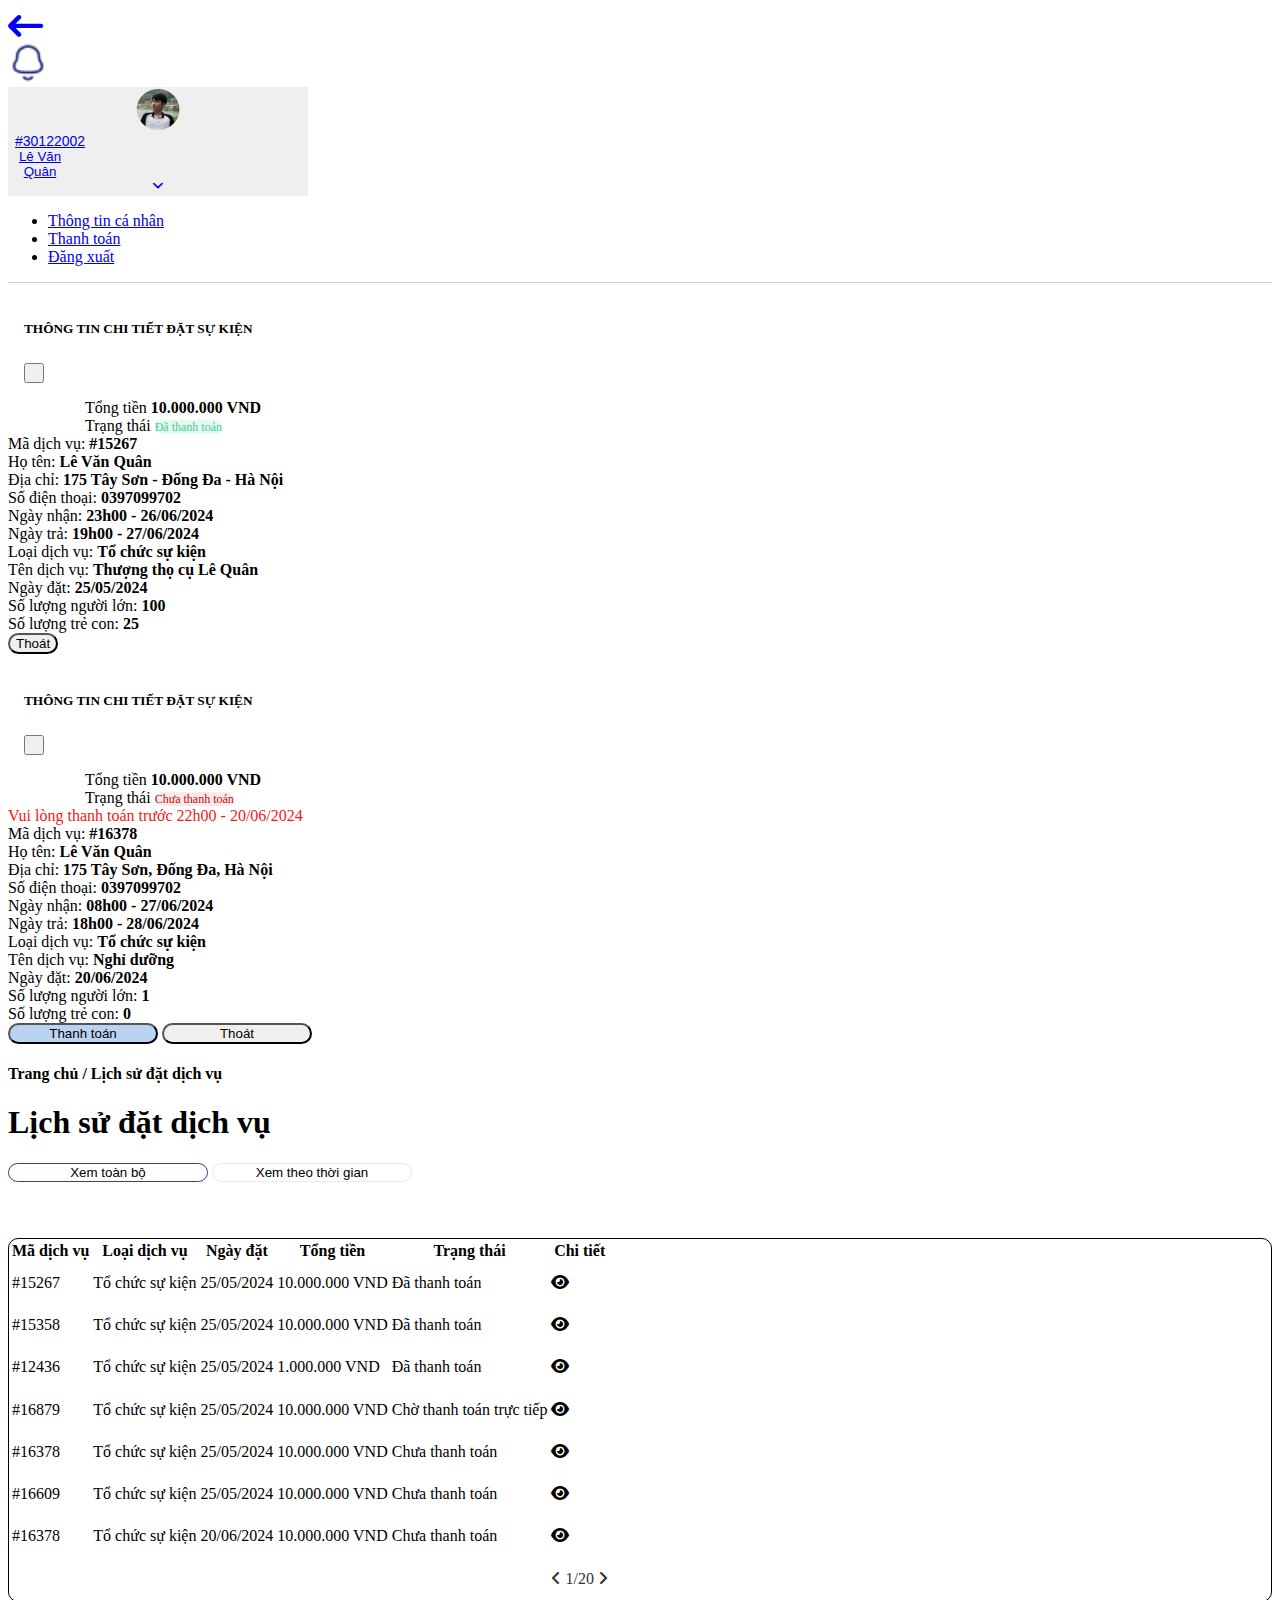
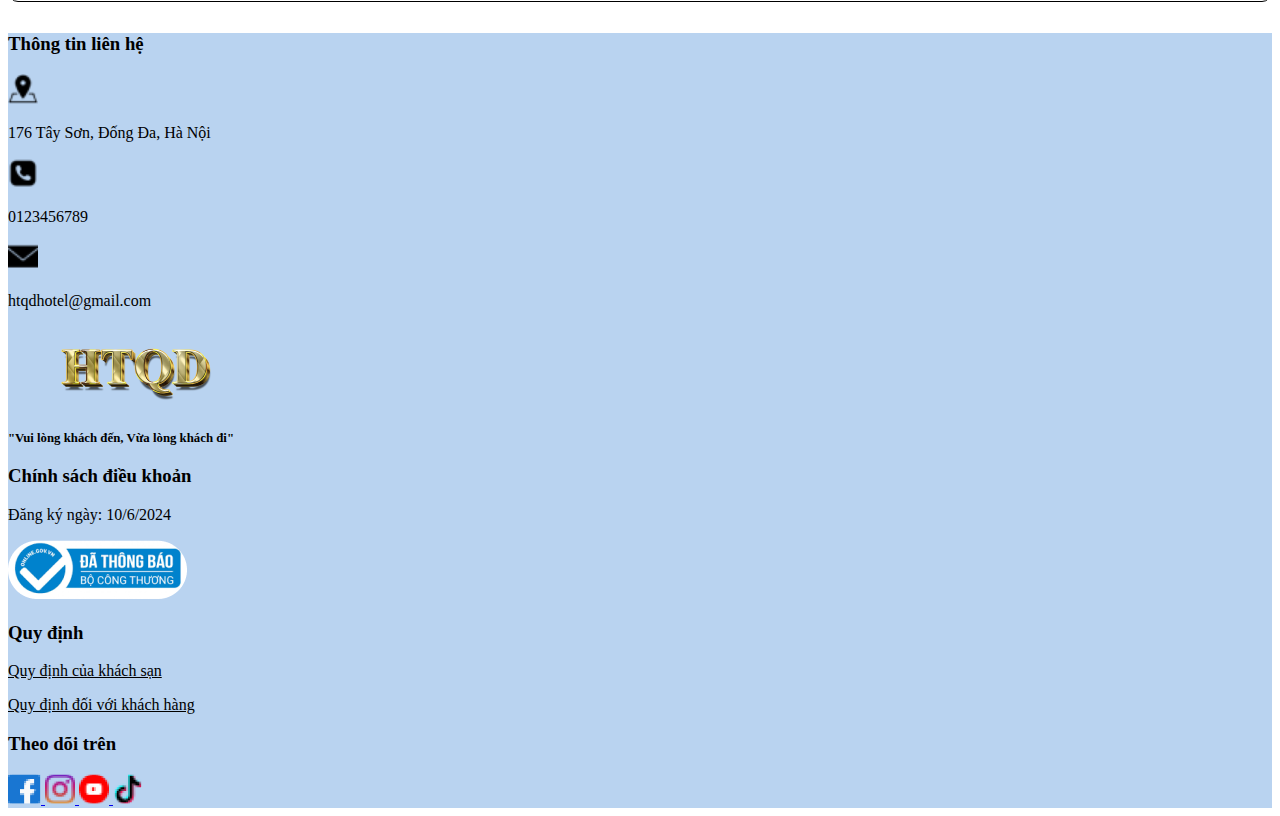
<file: lichSuDatDichVu.html>
<!doctype html>
<html lang="en">
    <head>
        <title>Lịch sử đặt dịch vụ</title>
        <!-- Required meta tags -->
        <meta charset="utf-8" />
        <meta
            name="viewport"
            content="width=device-width, initial-scale=1, shrink-to-fit=no"
        />

        <!-- Bootstrap CSS v5.2.1 -->
        <link rel="stylesheet" href="css/lichSuDatDichVu.css">
        <link rel="stylesheet" href="css/footer.css">
        <link rel="stylesheet" href="public/assets/fontawesome/css/all.css">
        <link
            href="https://cdn.jsdelivr.net/npm/bootstrap@5.3.2/dist/css/bootstrap.min.css"
            rel="stylesheet"
            integrity="sha384-T3c6CoIi6uLrA9TneNEoa7RxnatzjcDSCmG1MXxSR1GAsXEV/Dwwykc2MPK8M2HN"
            crossorigin="anonymous"
        />
        <script src="public/assets/jquery-3.7.1.min.js"></script>
    </head>

    <body>
        <div id="header-lichSuDatDichVu"></div>

        <main style="margin-bottom: 31px;">
            <!-- modal success -->
            <div class="modal fade" id="exampleModalCenteredScrollable" tabindex="-1" aria-labelledby="exampleModalCenteredScrollableTitle2" aria-modal="true" role="dialog">
                <div class="modal-dialog modal-dialog-centered modal-dialog-scrollable">
                    <div class="modal-content">
                        <div class="d-flex justify-content-between" style="padding: 16px;">
                            <h5 class="modal-title text-center" id="exampleModalCenteredScrollableTitle" style="font-weight: bold; width: 434px;">THÔNG TIN CHI TIẾT ĐẶT SỰ KIỆN</h5>
                            <button type="button" class="btn-close" data-bs-dismiss="modal" aria-label="Close" style="padding: 8px;"></button>
                        </div>
                        <div class="mb-4">
                            <div class="" style="width: 310px; margin-left: 77px;">
                                <div class="d-flex justify-content-between">
                                    <span>Tổng tiền</span>
                                    <span style="font-weight: bold;">10.000.000 VND</span>
                                </div>

                                <div class="d-flex justify-content-between mt-2">
                                    <span class="">Trạng thái</span>
                                    <span class=" px-2 py-1" style="background-color: #41d19521; font-size: 12px; border-radius: 25px; color: #41D195;">Đã thanh toán</span>
                                </div>
                            </div>

                            <div class="px-4 pt-3">
                                <div class="d-flex justify-content-between">
                                    <span>Mã dịch vụ:</span>
                                    <span style="font-weight: bold;">#15267</span>
                                </div>
                                <div class="d-flex justify-content-between">
                                    <span>Họ tên:</span>
                                    <span style="font-weight: bold;">Lê Văn Quân</span>
                                </div>
                                <div class="d-flex justify-content-between">
                                    <span>Địa chỉ:</span>
                                    <span style="font-weight: bold;">175 Tây Sơn - Đống Đa - Hà Nội</span>
                                </div>
                                <div class="d-flex justify-content-between">
                                    <span>Số điện thoại:</span>
                                    <span style="font-weight: bold;">0397099702</span>
                                </div>
                                <div class="d-flex justify-content-between">
                                    <span>Ngày nhận:</span>
                                    <span style="font-weight: bold;">23h00 - 26/06/2024</span>
                                </div>
                                <div class="d-flex justify-content-between">
                                    <span>Ngày trả:</span>
                                    <span style="font-weight: bold;">19h00 - 27/06/2024</span>
                                </div>
                                <div class="d-flex justify-content-between">
                                    <span>Loại dịch vụ:</span>
                                    <span style="font-weight: bold;">Tổ chức sự kiện</span>
                                </div>
                                <div class="d-flex justify-content-between">
                                    <span>Tên dịch vụ:</span>
                                    <span style="font-weight: bold;">Thượng thọ cụ Lê Quân</span>
                                </div>
                                <div class="d-flex justify-content-between">
                                    <span>Ngày đặt:</span>
                                    <span style="font-weight: bold;">25/05/2024</span>
                                </div>
                                <div class="d-flex justify-content-between">
                                    <span>Số lượng người lớn:</span>
                                    <span style="font-weight: bold;">100</span>
                                </div>
                                <div class="d-flex justify-content-between">
                                    <span>Số lượng trẻ con:</span>
                                    <span style="font-weight: bold;">25</span>
                                </div>
                            </div>
                            
                        </div>
                        <div class="d-flex justify-content-center pb-4">
                            <button type="button" class="px-5 py-2" 
                            style="border-radius:  25px; color: black;" data-bs-dismiss="modal">Thoát</button>
                            
                        </div>
                        
                    </div>
                </div>
            </div>

            <!-- method error -->
            <div class="modal fade" id="exampleModalCenteredScrollable3" tabindex="-1" aria-labelledby="exampleModalCenteredScrollableTitle3" aria-modal="true" role="dialog">
                <div class="modal-dialog modal-dialog-centered modal-dialog-scrollable">
                    <div class="modal-content">
                        <div class="d-flex justify-content-between" style="padding: 16px;">
                            <h5 class="modal-title text-center" id="exampleModalCenteredScrollableTitle3" style="font-weight: bold; width: 434px;">THÔNG TIN CHI TIẾT ĐẶT SỰ KIỆN</h5>
                            <button type="button" class="btn-close" data-bs-dismiss="modal" aria-label="Close" style="padding: 8px;"></button>
                        </div>
                        <div class="mb-4">
                            <div class="" style="width: 310px; margin-left: 77px;">
                                <div class="d-flex justify-content-between">
                                    <span>Tổng tiền</span>
                                    <span style="font-weight: bold;">10.000.000 VND</span>
                                </div>
            
                                <div class="d-flex justify-content-between mt-2">
                                    <span class="">Trạng thái</span>
                                    <span class="px-2 py-1" style="background-color: #c10b0e17; font-size: 12px; border-radius: 25px; color: #C10B0E;">Chưa thanh toán</span>
                                </div>
                            </div>
            
                            <div class="px-4 pt-3">
                                <p class="text-center" style="color: #F21818; margin: 0;">Vui lòng thanh toán trước 22h00 - 20/06/2024</p>
                                <div class="d-flex justify-content-between">
                                    <span>Mã dịch vụ:</span>
                                    <span style="font-weight: bold;">#16378</span>
                                </div>
                                <div class="d-flex justify-content-between">
                                    <span>Họ tên:</span>
                                    <span style="font-weight: bold;">Lê Văn Quân</span>
                                </div>
                                <div class="d-flex justify-content-between">
                                    <span>Địa chỉ:</span>
                                    <span style="font-weight: bold;">175 Tây Sơn, Đống Đa, Hà Nội</span>
                                </div>
                                <div class="d-flex justify-content-between">
                                    <span>Số điện thoại:</span>
                                    <span style="font-weight: bold;">0397099702</span>
                                </div>
                                <div class="d-flex justify-content-between">
                                    <span>Ngày nhận:</span>
                                    <span style="font-weight: bold;">08h00 - 27/06/2024</span>
                                </div>
                                <div class="d-flex justify-content-between">
                                    <span>Ngày trả:</span>
                                    <span style="font-weight: bold;">18h00 - 28/06/2024</span>
                                </div>
                                <div class="d-flex justify-content-between">
                                    <span>Loại dịch vụ:</span>
                                    <span style="font-weight: bold;">Tổ chức sự kiện</span>
                                </div>
                                <div class="d-flex justify-content-between">
                                    <span>Tên dịch vụ:</span>
                                    <span style="font-weight: bold;">Nghỉ dưỡng</span>
                                </div>
                                <div class="d-flex justify-content-between">
                                    <span>Ngày đặt:</span>
                                    <span style="font-weight: bold;">20/06/2024</span>
                                </div>
                                <div class="d-flex justify-content-between">
                                    <span>Số lượng người lớn:</span>
                                    <span style="font-weight: bold;">1</span>
                                </div>
                                <div class="d-flex justify-content-between">
                                    <span>Số lượng trẻ con:</span>
                                    <span style="font-weight: bold;">0</span>
                                </div>
                            </div>
                            
                        </div>
                        <div class="d-flex justify-content-center pb-4">
                            <button class="py-2 me-4" type="button" style=" border-radius: 25px; color: black; width: 150px; background-color: #B9D3F0;" ><a class="a_notHover" style="color: black; text-decoration: none;" href="thanhToan.html">Thanh toán</a></button>
                            <button class="py-2" type="button" style=" border-radius: 25px; color: black; width: 150px;" data-bs-dismiss="modal">Thoát</button>
                        </div>
                    </div>
                </div>
            </div>
            

            <h4 class="mt-2 ms-4"><a class="a_hover" href="index.html" style="text-decoration: none; color: black; ">Trang chủ</a> / Lịch sử đặt dịch vụ</h4>
            <div class="container">
                <h1 class="text-center mt-3" style="font-weight: bold;">Lịch sử đặt dịch vụ</h1>
                <div class="mt-4 d-flex align-items-center justify-content-between" style="height: 75px;">
                    <div class="">
                        <Button id="btn_all" class="py-2" style="background-color: white; border: 1px #413B89 solid; border-radius: 25px; width: 200px;" type="button">
                        Xem toàn bộ
                    </Button>
                    <Button id="btn_date" class="py-2 ms-4" style="background-color: white; border: 1px #EBEBEE solid; border-radius: 25px; width: 200px;" type="button"><a class="a_notHover" href="lichSuDatDichVuThanhCong.html" style="text-decoration: none; color: black;">Xem theo thời gian</a>
                        
                    </Button>
                    </div>
                    
                    <div id="input_date" class="px-3 py-2" style="background-color: #d9d9d925;">
                        <div class="d-flex align-items-center">
                            <div class="d-flex align-items-center">
                                <span class="me-2">Từ: </span>
                            <input id="from_date" type="date" class="form-control me-4" placeholder="From Date">
                            </div>
                            
                            <div class="d-flex align-items-center">
                                <span class="me-2">Đến: </span>
                            <input id="to_date" type="date" class="form-control me-4" placeholder="To Date">
                            </div>
                            
                            <button id="view_history" class="px-5 py-2 a_notHover" style="background-color: #B9D3F0; border: 1px #413B89 solid; border-radius: 25px;" type="button">Xem lịch sử</button>
                        </div>
                        <div id="message" class="text-danger" style="margin-left: 30px;"></div>
                    </div>
                </div>
            
                <div class="mt-3" style="border: 1px black solid; border-radius: 10px;">
                    <table id="table1" class="table table-borderless" style="height: 362px;">
                        <thead class="text-center" style="border-bottom: 1px solid #CECECE;">
                            <tr>
                                <th style="border-radius: 10px;" scope="col">Mã dịch vụ</th>
                                <th scope="col">Loại dịch vụ</th>
                                <th scope="col">Ngày đặt</th>
                                <th scope="col">Tổng tiền</th>
                                <th scope="col">Trạng thái</th>
                                <th style="border-radius: 10px;" scope="col">Chi tiết</th>
                            </tr>
                        </thead>
                        <tbody id="body_content" class="text-center">
                            <tr class="content">
                                <td>#15267</td>
                                <td>Tổ chức sự kiện</td>
                                <td>25/05/2024</td>
                                <td>10.000.000 VND</td>
                                <td class="text-success">Đã thanh toán</td>
                                <td><a class="a_notHover" style="color: black;" href="#" data-bs-toggle="modal" data-bs-target="#exampleModalCenteredScrollable"><div class="fas fa-eye"></div></a></td>
                            </tr>
                            <tr class="content">
                                <td>#15358</td>
                                <td>Tổ chức sự kiện</td>
                                <td>25/05/2024</td>
                                <td>10.000.000 VND</td>
                                <td class="text-success">Đã thanh toán</td>
                                <td><a class="a_notHover" style="color: black;" href="#"><div class="fas fa-eye"></div></a></td>
                            </tr>
                            <tr class="content">
                                <td>#12436</td>
                                <td>Tổ chức sự kiện</td>
                                <td>25/05/2024</td>
                                <td>1.000.000 VND</td>
                                <td class="text-success">Đã thanh toán</td>
                                <td><a class="a_notHover" style="color: black;" href="#"><div class="fas fa-eye"></div></a></td>
                            </tr>
                            <tr class="content">
                                <td>#16879</td>
                                <td>Tổ chức sự kiện</td>
                                <td>25/05/2024</td>
                                <td>10.000.000 VND</td>
                                <td class="text-warning">Chờ thanh toán trực tiếp</td>
                                <td><a class="a_notHover" style="color: black;" href="#"><div class="fas fa-eye"></div></a></td>
                            </tr>
                            <tr class="content">
                                <td>#16378</td>
                                <td>Tổ chức sự kiện</td>
                                <td>25/05/2024</td>
                                <td>10.000.000 VND</td>
                                <td class="text-danger">Chưa thanh toán</td>
                                <td><a class="a_notHover" style="color: black;" href="#"><div class="fas fa-eye"></div></a></td>
                            </tr>
                            <tr class="content">
                                <td>#16609</td>
                                <td>Tổ chức sự kiện</td>
                                <td>25/05/2024</td>
                                <td>10.000.000 VND</td>
                                <td class="text-danger">Chưa thanh toán</td>
                                <td><a class="a_notHover" style="color: black;" href="#"><div class="fas fa-eye"></div></a></td>
                            </tr>
                            <tr class="content">
                                <td>#16378</td>
                                <td>Tổ chức sự kiện</td>
                                <td>20/06/2024</td>
                                <td>10.000.000 VND</td>
                                <td class="text-danger">Chưa thanh toán</td>
                                <td><a class="a_notHover" style="color: black;" href="#" data-bs-toggle="modal" data-bs-target="#exampleModalCenteredScrollable3"><div class="fas fa-eye"></div></a></td>
                            </tr>


                            <tr class="content">
                                <td></td>
                                <td></td>
                                <td></td>
                                <td></td>
                                <td></td>
                                <td>
                                    <a class="a_notHover" style="color: #333333;" href=""><i class="fas fa-angle-left"></i></a>
                                    <span style="color: #333333;">1/20</span>
                                    <a class="a_notHover" style="color: #333333;" href=""><i class="fas fa-angle-right"></i></a>
                                </td>
                            </tr>
                        </tbody>
                    </table>
                </div>
            </div> 
        </main>
            <div id="footer-placeholder"></div>
        <!-- Bootstrap JavaScript Libraries -->
         <script src="js/header_lichSuDatDichVu.js"></script>
         <script src="js/footer.js"></script>
         <script src="js/lichSuDatDichVu.js"></script>
        <script
            src="https://cdn.jsdelivr.net/npm/@popperjs/core@2.11.8/dist/umd/popper.min.js"
            integrity="sha384-I7E8VVD/ismYTF4hNIPjVp/Zjvgyol6VFvRkX/vR+Vc4jQkC+hVqc2pM8ODewa9r"
            crossorigin="anonymous"
        ></script>

        <script
            src="https://cdn.jsdelivr.net/npm/bootstrap@5.3.2/dist/js/bootstrap.min.js"
            integrity="sha384-BBtl+eGJRgqQAUMxJ7pMwbEyER4l1g+O15P+16Ep7Q9Q+zqX6gSbd85u4mG4QzX+"
            crossorigin="anonymous"
        ></script>
    </body>
</html>
</file>
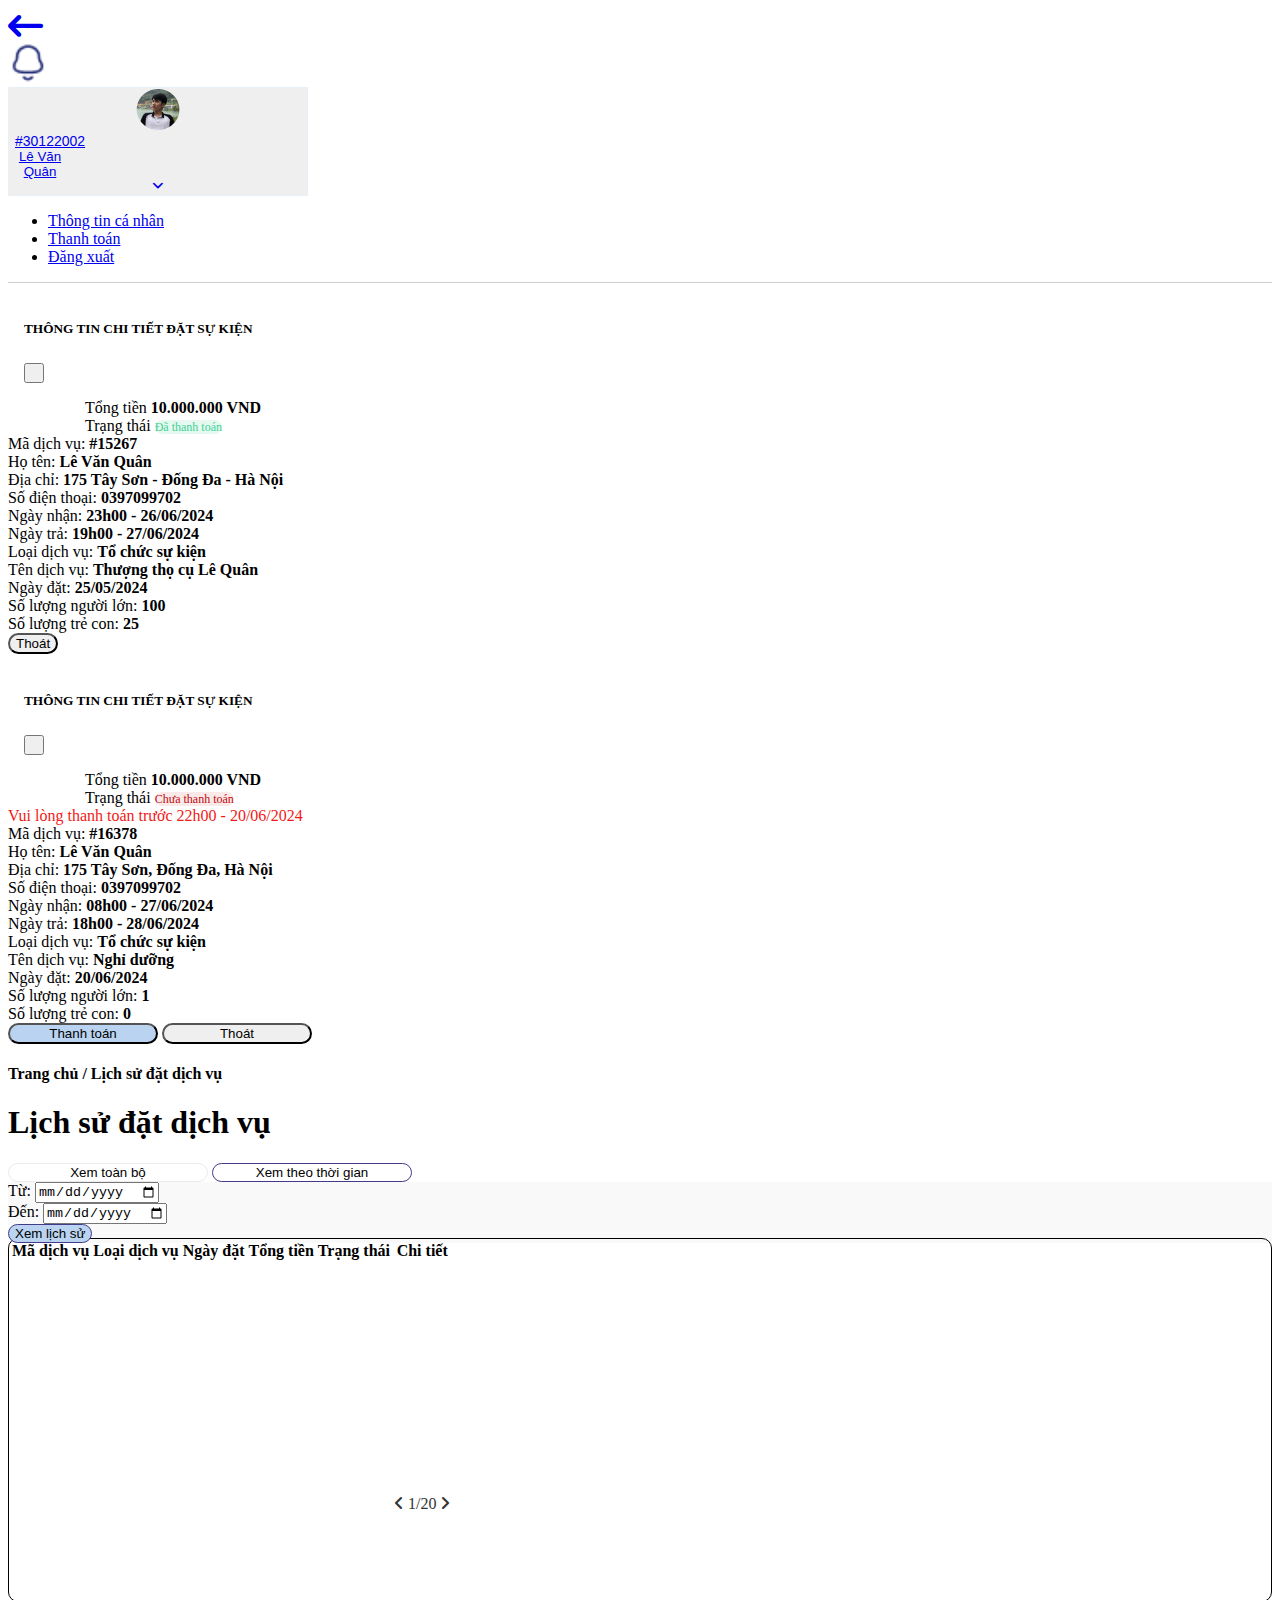
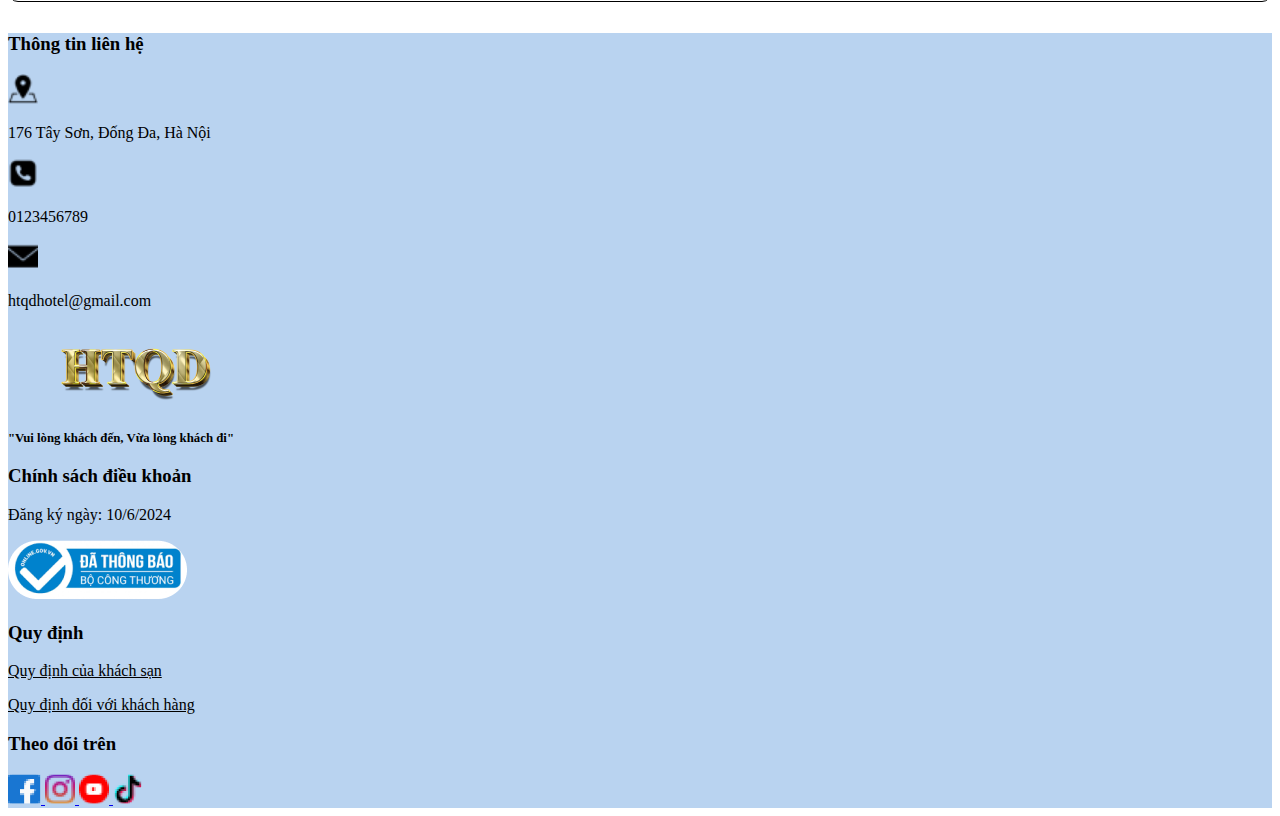
<file: lichSuDatDichVuThanhCong.html>
<!doctype html>
<html lang="en">
    <head>
        <title>Lịch sử đặt dịch vụ</title>
        <!-- Required meta tags -->
        <meta charset="utf-8" />
        <meta
            name="viewport"
            content="width=device-width, initial-scale=1, shrink-to-fit=no"
        />

        <!-- Bootstrap CSS v5.2.1 -->
        <!-- <link rel="stylesheet" href="css/lichSuDatDichVu.css"> -->
        <link rel="stylesheet" href="css/footer.css">
        <link rel="stylesheet" href="public/assets/fontawesome/css/all.css">
        <link
            href="https://cdn.jsdelivr.net/npm/bootstrap@5.3.2/dist/css/bootstrap.min.css"
            rel="stylesheet"
            integrity="sha384-T3c6CoIi6uLrA9TneNEoa7RxnatzjcDSCmG1MXxSR1GAsXEV/Dwwykc2MPK8M2HN"
            crossorigin="anonymous"
        />
        <script src="public/assets/jquery-3.7.1.min.js"></script>
    </head>

    <body>
        <div id="header-lichSuDatDichVu"></div>

        <main style="margin-bottom: 31px;">
            <!-- modal success -->
            <div class="modal fade" id="exampleModalCenteredScrollable" tabindex="-1" aria-labelledby="exampleModalCenteredScrollableTitle2" aria-modal="true" role="dialog">
                <div class="modal-dialog modal-dialog-centered modal-dialog-scrollable">
                    <div class="modal-content">
                        <div class="d-flex justify-content-between" style="padding: 16px;">
                            <h5 class="modal-title text-center" id="exampleModalCenteredScrollableTitle" style="font-weight: bold; width: 434px;">THÔNG TIN CHI TIẾT ĐẶT SỰ KIỆN</h5>
                            <button type="button" class="btn-close" data-bs-dismiss="modal" aria-label="Close" style="padding: 8px;"></button>
                        </div>
                        <div class="mb-4">
                            <div class="" style="width: 310px; margin-left: 77px;">
                                <div class="d-flex justify-content-between">
                                    <span>Tổng tiền</span>
                                    <span style="font-weight: bold;">10.000.000 VND</span>
                                </div>

                                <div class="d-flex justify-content-between mt-2">
                                    <span class="">Trạng thái</span>
                                    <span class=" px-2 py-1" style="background-color: #41d19521; font-size: 12px; border-radius: 25px; color: #41D195;">Đã thanh toán</span>
                                </div>
                            </div>

                            <div class="px-4 pt-3">
                                <div class="d-flex justify-content-between">
                                    <span>Mã dịch vụ:</span>
                                    <span style="font-weight: bold;">#15267</span>
                                </div>
                                <div class="d-flex justify-content-between">
                                    <span>Họ tên:</span>
                                    <span style="font-weight: bold;">Lê Văn Quân</span>
                                </div>
                                <div class="d-flex justify-content-between">
                                    <span>Địa chỉ:</span>
                                    <span style="font-weight: bold;">175 Tây Sơn - Đống Đa - Hà Nội</span>
                                </div>
                                <div class="d-flex justify-content-between">
                                    <span>Số điện thoại:</span>
                                    <span style="font-weight: bold;">0397099702</span>
                                </div>
                                <div class="d-flex justify-content-between">
                                    <span>Ngày nhận:</span>
                                    <span style="font-weight: bold;">23h00 - 26/06/2024</span>
                                </div>
                                <div class="d-flex justify-content-between">
                                    <span>Ngày trả:</span>
                                    <span style="font-weight: bold;">19h00 - 27/06/2024</span>
                                </div>
                                <div class="d-flex justify-content-between">
                                    <span>Loại dịch vụ:</span>
                                    <span style="font-weight: bold;">Tổ chức sự kiện</span>
                                </div>
                                <div class="d-flex justify-content-between">
                                    <span>Tên dịch vụ:</span>
                                    <span style="font-weight: bold;">Thượng thọ cụ Lê Quân</span>
                                </div>
                                <div class="d-flex justify-content-between">
                                    <span>Ngày đặt:</span>
                                    <span style="font-weight: bold;">25/05/2024</span>
                                </div>
                                <div class="d-flex justify-content-between">
                                    <span>Số lượng người lớn:</span>
                                    <span style="font-weight: bold;">100</span>
                                </div>
                                <div class="d-flex justify-content-between">
                                    <span>Số lượng trẻ con:</span>
                                    <span style="font-weight: bold;">25</span>
                                </div>
                            </div>
                            
                        </div>
                        <div class="d-flex justify-content-center pb-4">
                            <button type="button" class="px-5 py-2" 
                            style="border-radius:  25px; color: black;" data-bs-dismiss="modal">Thoát</button>
                            
                        </div>
                        
                    </div>
                </div>
            </div>

            <!-- method error -->
            <div class="modal fade" id="exampleModalCenteredScrollable3" tabindex="-1" aria-labelledby="exampleModalCenteredScrollableTitle3" aria-modal="true" role="dialog">
                <div class="modal-dialog modal-dialog-centered modal-dialog-scrollable">
                    <div class="modal-content">
                        <div class="d-flex justify-content-between" style="padding: 16px;">
                            <h5 class="modal-title text-center" id="exampleModalCenteredScrollableTitle3" style="font-weight: bold; width: 434px;">THÔNG TIN CHI TIẾT ĐẶT SỰ KIỆN</h5>
                            <button type="button" class="btn-close" data-bs-dismiss="modal" aria-label="Close" style="padding: 8px;"></button>
                        </div>
                        <div class="mb-4">
                            <div class="" style="width: 310px; margin-left: 77px;">
                                <div class="d-flex justify-content-between">
                                    <span>Tổng tiền</span>
                                    <span style="font-weight: bold;">10.000.000 VND</span>
                                </div>
            
                                <div class="d-flex justify-content-between mt-2">
                                    <span class="">Trạng thái</span>
                                    <span class="px-2 py-1" style="background-color: #c10b0e17; font-size: 12px; border-radius: 25px; color: #C10B0E;">Chưa thanh toán</span>
                                </div>
                            </div>
            
                            <div class="px-4 pt-3">
                                <p class="text-center" style="color: #F21818; margin: 0;">Vui lòng thanh toán trước 22h00 - 20/06/2024</p>
                                <div class="d-flex justify-content-between">
                                    <span>Mã dịch vụ:</span>
                                    <span style="font-weight: bold;">#16378</span>
                                </div>
                                <div class="d-flex justify-content-between">
                                    <span>Họ tên:</span>
                                    <span style="font-weight: bold;">Lê Văn Quân</span>
                                </div>
                                <div class="d-flex justify-content-between">
                                    <span>Địa chỉ:</span>
                                    <span style="font-weight: bold;">175 Tây Sơn, Đống Đa, Hà Nội</span>
                                </div>
                                <div class="d-flex justify-content-between">
                                    <span>Số điện thoại:</span>
                                    <span style="font-weight: bold;">0397099702</span>
                                </div>
                                <div class="d-flex justify-content-between">
                                    <span>Ngày nhận:</span>
                                    <span style="font-weight: bold;">08h00 - 27/06/2024</span>
                                </div>
                                <div class="d-flex justify-content-between">
                                    <span>Ngày trả:</span>
                                    <span style="font-weight: bold;">18h00 - 28/06/2024</span>
                                </div>
                                <div class="d-flex justify-content-between">
                                    <span>Loại dịch vụ:</span>
                                    <span style="font-weight: bold;">Tổ chức sự kiện</span>
                                </div>
                                <div class="d-flex justify-content-between">
                                    <span>Tên dịch vụ:</span>
                                    <span style="font-weight: bold;">Nghỉ dưỡng</span>
                                </div>
                                <div class="d-flex justify-content-between">
                                    <span>Ngày đặt:</span>
                                    <span style="font-weight: bold;">20/06/2024</span>
                                </div>
                                <div class="d-flex justify-content-between">
                                    <span>Số lượng người lớn:</span>
                                    <span style="font-weight: bold;">1</span>
                                </div>
                                <div class="d-flex justify-content-between">
                                    <span>Số lượng trẻ con:</span>
                                    <span style="font-weight: bold;">0</span>
                                </div>
                            </div>
                            
                        </div>
                        <div class="d-flex justify-content-center pb-4">
                            <button class="py-2 me-4" type="button" style=" border-radius: 25px; color: black; width: 150px; background-color: #B9D3F0;" ><a style="color: black; text-decoration: none;" href="thanhToan.html">Thanh toán</a></button>
                            <button class="py-2" type="button" style=" border-radius: 25px; color: black; width: 150px;" data-bs-dismiss="modal">Thoát</button>
                        </div>
                    </div>
                </div>
            </div>
            

            <h4 class="mt-2 ms-4"><a class="a_hover" href="index.html" style="text-decoration: none; color: black; ">Trang chủ</a> / Lịch sử đặt dịch vụ</h4>
            <div class="container">
                <h1 class="text-center mt-3" style="font-weight: bold;">Lịch sử đặt dịch vụ</h1>
                <div class="mt-4 d-flex align-items-center justify-content-between" style="height: 75px;">
                    <div class="">
                        <Button id="btn_all" class="py-2" style="background-color: white; border: 1px #EBEBEE solid; border-radius: 25px; width: 200px;" type="button">
                            <a class="a_notHover" href="lichSuDatDichVu.html" style="text-decoration: none; color: black;">Xem toàn bộ</a>
                        
                    </Button>
                    <Button id="btn_date" class="py-2 ms-4" style="background-color: white; border: 1px #413B89 solid; border-radius: 25px; width: 200px;" type="button">
                        Xem theo thời gian
                    </Button>
                    </div>
                    
                    <div id="input_date" class="px-3 py-2" style="background-color: #d9d9d925;">
                        <div class="d-flex align-items-center">
                            <div class="d-flex align-items-center">
                                <span class="me-2">Từ: </span>
                            <input id="from_date" type="date" class="form-control me-4" placeholder="From Date">
                            </div>
                            
                            <div class="d-flex align-items-center">
                                <span class="me-2">Đến: </span>
                            <input id="to_date" type="date" class="form-control me-4" placeholder="To Date">
                            </div>
                            
                            <button class="px-5 py-2" style="background-color: #B9D3F0; border: 1px #413B89 solid; border-radius: 25px;" type="button"> <a id="view_history" class="a_notHover"  href="#" style="text-decoration: none; color: black;">Xem lịch sử</a></button>
                        </div>
                        <div id="message" class="text-danger" style="margin-left: 30px;"></div>
                    </div>
                </div>
            
                <div class="mt-3" style="border: 1px black solid; border-radius: 10px;">
                    <table class="table table-borderless" style="height: 362px;">
                        <thead class="text-center" style="border-bottom: 1px solid #CECECE;">
                            <tr>
                                <th style="border-radius: 10px;" scope="col">Mã dịch vụ</th>
                                <th scope="col">Loại dịch vụ</th>
                                <th scope="col">Ngày đặt</th>
                                <th scope="col">Tổng tiền</th>
                                <th scope="col">Trạng thái</th>
                                <th style="border-radius: 10px;" scope="col">Chi tiết</th>
                            </tr>
                        </thead>
                        <tbody id="body_content" class="text-center">
                            <tr>
                                <td></td>
                                <td></td>
                                <td></td>
                                <td></td>
                                <td></td>
                                <td></td>
                            </tr>
                            <tr>
                                <td></td>
                                <td></td>
                                <td></td>
                                <td></td>
                                <td></td>
                                <td></td>
                            </tr>
                            <tr>
                                <td></td>
                                <td></td>
                                <td></td>
                                <td></td>
                                <td></td>
                                <td></td>
                            </tr>
                            <tr>
                                <td></td>
                                <td></td>
                                <td></td>
                                <td></td>
                                <td></td>
                                <td></td>
                            </tr>
                            <tr>
                                <td></td>
                                <td></td>
                                <td></td>
                                <td></td>
                                <td></td>
                                <td></td>
                            </tr>
                            <tr>
                                <td></td>
                                <td></td>
                                <td></td>
                                <td></td>
                                <td></td>
                                <td></td>
                            </tr>
                            <tr>
                                <td></td>
                                <td></td>
                                <td></td>
                                <td></td>
                                <td></td>
                                <td></td>
                            </tr>
                            <tr class="content">
                                <td></td>
                                <td></td>
                                <td></td>
                                <td></td>
                                <td></td>
                                <td>
                                    <a class="a_notHover" style="color: #333333;" href=""><i class="fas fa-angle-left"></i></a>
                                    <span style="color: #333333;">1/20</span>
                                    <a class="a_notHover" style="color: #333333;" href=""><i class="fas fa-angle-right"></i></a>
                                </td>
                            </tr>
                        </tbody>
                    </table>
                </div>
            </div> 
        </main>
            <div id="footer-placeholder"></div>
        <!-- Bootstrap JavaScript Libraries -->
         <script src="js/header_lichSuDatDichVu.js"></script>
         <script src="js/footer.js"></script>
         <script src="js/lichSuDatDichVuThanhCong.js"></script>
        <script
            src="https://cdn.jsdelivr.net/npm/@popperjs/core@2.11.8/dist/umd/popper.min.js"
            integrity="sha384-I7E8VVD/ismYTF4hNIPjVp/Zjvgyol6VFvRkX/vR+Vc4jQkC+hVqc2pM8ODewa9r"
            crossorigin="anonymous"
        ></script>

        <script
            src="https://cdn.jsdelivr.net/npm/bootstrap@5.3.2/dist/js/bootstrap.min.js"
            integrity="sha384-BBtl+eGJRgqQAUMxJ7pMwbEyER4l1g+O15P+16Ep7Q9Q+zqX6gSbd85u4mG4QzX+"
            crossorigin="anonymous"
        ></script>
    </body>
</html>
</file>
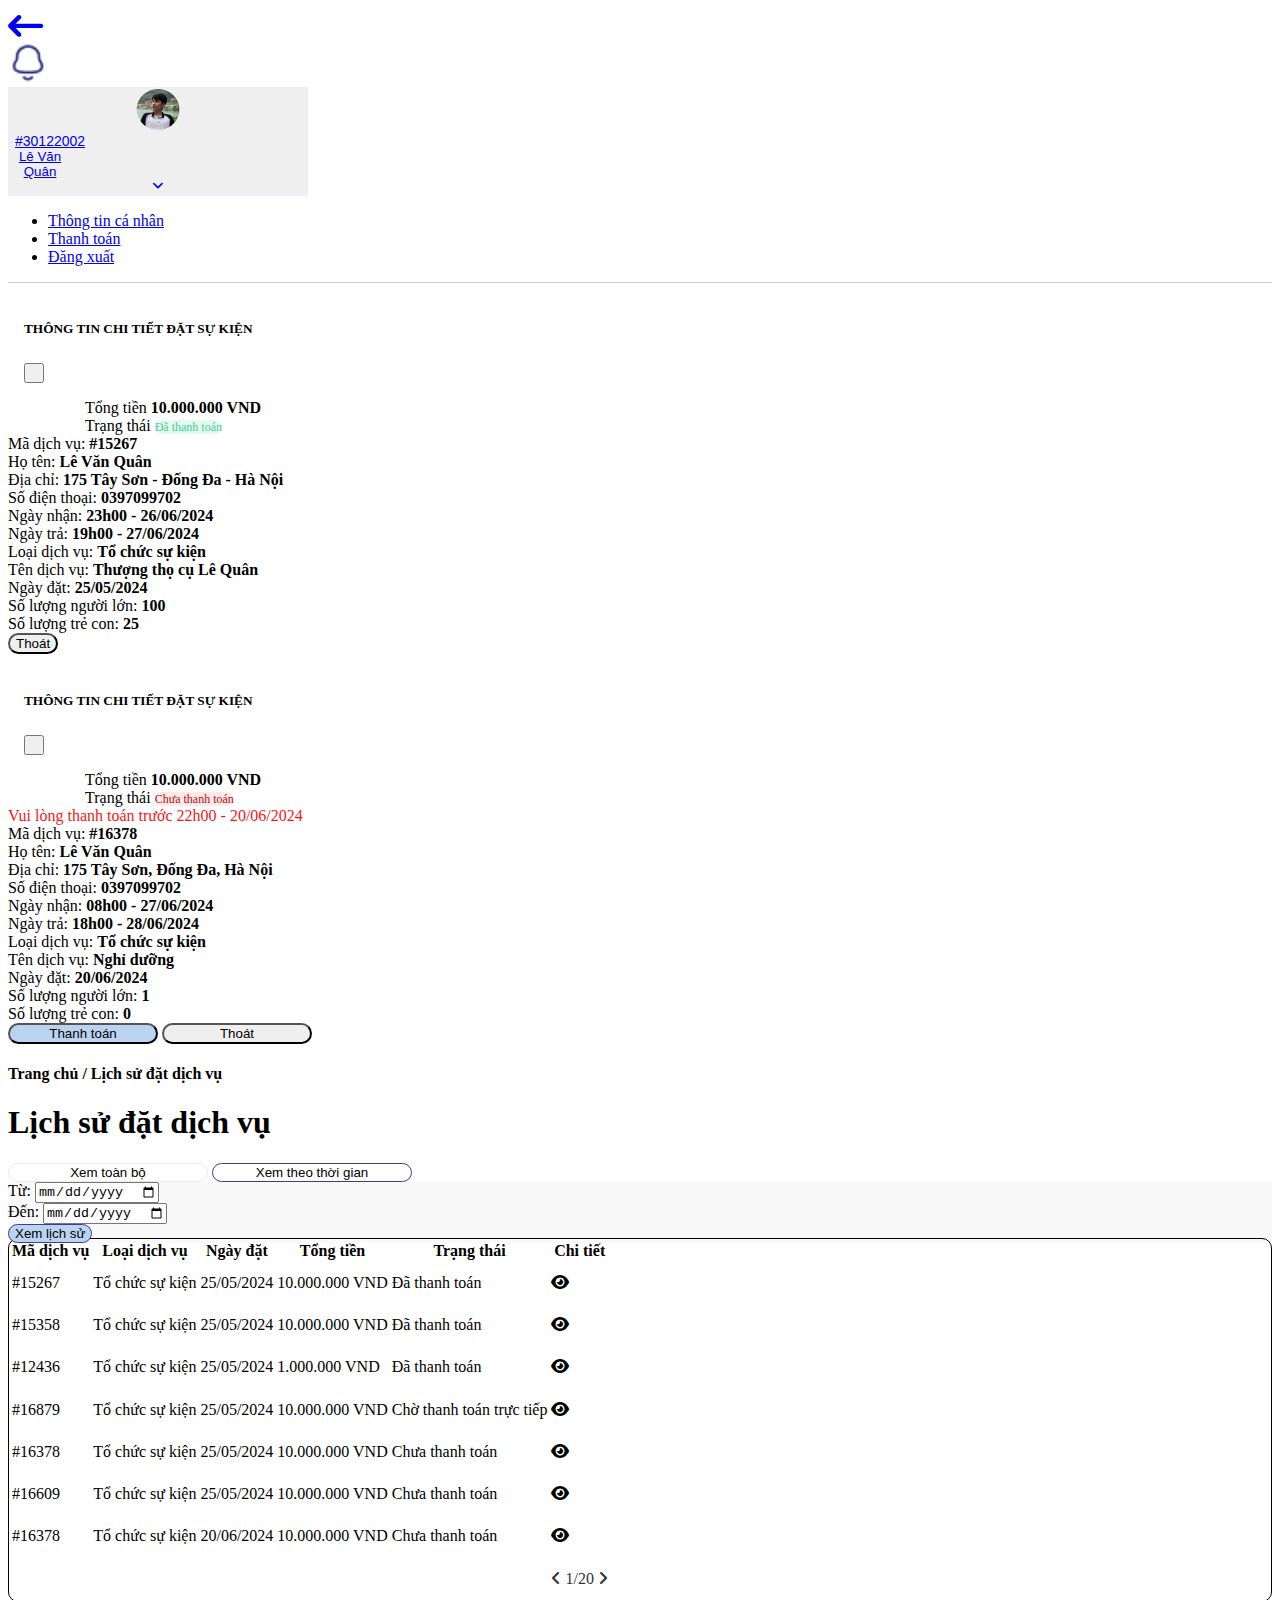
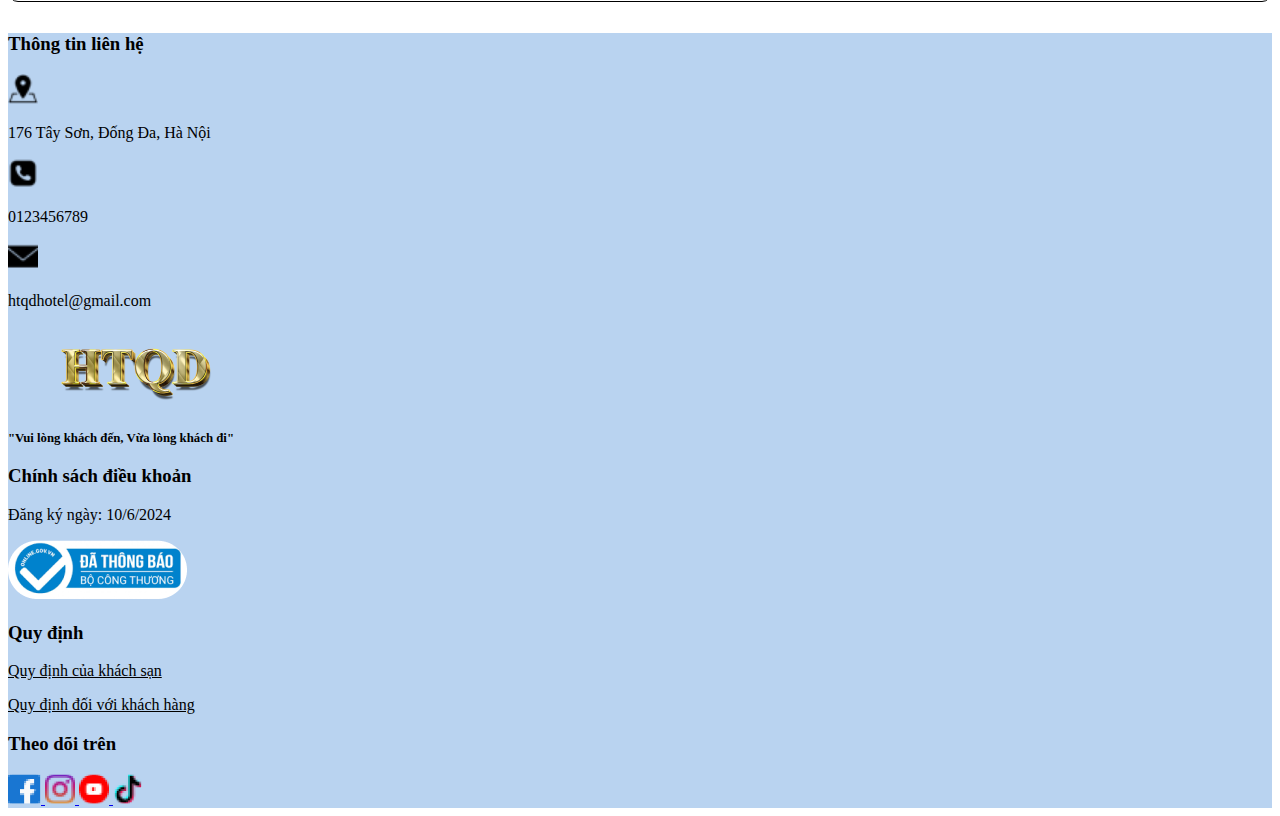
<file: lichSuDatDichVuXemLichSu.html>
<!doctype html>
<html lang="en">
    <head>
        <title>Lịch sử đặt dịch vụ</title>
        <!-- Required meta tags -->
        <meta charset="utf-8" />
        <meta
            name="viewport"
            content="width=device-width, initial-scale=1, shrink-to-fit=no"
        />

        <!-- Bootstrap CSS v5.2.1 -->
        <!-- <link rel="stylesheet" href="css/lichSuDatDichVu.css"> -->
        <link rel="stylesheet" href="css/footer.css">
        <link rel="stylesheet" href="public/assets/fontawesome/css/all.css">
        <link
            href="https://cdn.jsdelivr.net/npm/bootstrap@5.3.2/dist/css/bootstrap.min.css"
            rel="stylesheet"
            integrity="sha384-T3c6CoIi6uLrA9TneNEoa7RxnatzjcDSCmG1MXxSR1GAsXEV/Dwwykc2MPK8M2HN"
            crossorigin="anonymous"
        />
        <script src="public/assets/jquery-3.7.1.min.js"></script>
    </head>

    <body>
        <div id="header-lichSuDatDichVu"></div>

        <main style="margin-bottom: 31px;">
            <!-- modal success -->
            <div class="modal fade" id="exampleModalCenteredScrollable" tabindex="-1" aria-labelledby="exampleModalCenteredScrollableTitle2" aria-modal="true" role="dialog">
                <div class="modal-dialog modal-dialog-centered modal-dialog-scrollable">
                    <div class="modal-content">
                        <div class="d-flex justify-content-between" style="padding: 16px;">
                            <h5 class="modal-title text-center" id="exampleModalCenteredScrollableTitle" style="font-weight: bold; width: 434px;">THÔNG TIN CHI TIẾT ĐẶT SỰ KIỆN</h5>
                            <button type="button" class="btn-close" data-bs-dismiss="modal" aria-label="Close" style="padding: 8px;"></button>
                        </div>
                        <div class="mb-4">
                            <div class="" style="width: 310px; margin-left: 77px;">
                                <div class="d-flex justify-content-between">
                                    <span>Tổng tiền</span>
                                    <span style="font-weight: bold;">10.000.000 VND</span>
                                </div>

                                <div class="d-flex justify-content-between mt-2">
                                    <span class="">Trạng thái</span>
                                    <span class=" px-2 py-1" style="background-color: #41d19521; font-size: 12px; border-radius: 25px; color: #41D195;">Đã thanh toán</span>
                                </div>
                            </div>

                            <div class="px-4 pt-3">
                                <div class="d-flex justify-content-between">
                                    <span>Mã dịch vụ:</span>
                                    <span style="font-weight: bold;">#15267</span>
                                </div>
                                <div class="d-flex justify-content-between">
                                    <span>Họ tên:</span>
                                    <span style="font-weight: bold;">Lê Văn Quân</span>
                                </div>
                                <div class="d-flex justify-content-between">
                                    <span>Địa chỉ:</span>
                                    <span style="font-weight: bold;">175 Tây Sơn - Đống Đa - Hà Nội</span>
                                </div>
                                <div class="d-flex justify-content-between">
                                    <span>Số điện thoại:</span>
                                    <span style="font-weight: bold;">0397099702</span>
                                </div>
                                <div class="d-flex justify-content-between">
                                    <span>Ngày nhận:</span>
                                    <span style="font-weight: bold;">23h00 - 26/06/2024</span>
                                </div>
                                <div class="d-flex justify-content-between">
                                    <span>Ngày trả:</span>
                                    <span style="font-weight: bold;">19h00 - 27/06/2024</span>
                                </div>
                                <div class="d-flex justify-content-between">
                                    <span>Loại dịch vụ:</span>
                                    <span style="font-weight: bold;">Tổ chức sự kiện</span>
                                </div>
                                <div class="d-flex justify-content-between">
                                    <span>Tên dịch vụ:</span>
                                    <span style="font-weight: bold;">Thượng thọ cụ Lê Quân</span>
                                </div>
                                <div class="d-flex justify-content-between">
                                    <span>Ngày đặt:</span>
                                    <span style="font-weight: bold;">25/05/2024</span>
                                </div>
                                <div class="d-flex justify-content-between">
                                    <span>Số lượng người lớn:</span>
                                    <span style="font-weight: bold;">100</span>
                                </div>
                                <div class="d-flex justify-content-between">
                                    <span>Số lượng trẻ con:</span>
                                    <span style="font-weight: bold;">25</span>
                                </div>
                            </div>
                            
                        </div>
                        <div class="d-flex justify-content-center pb-4">
                            <button type="button" class="px-5 py-2" 
                            style="border-radius:  25px; color: black;" data-bs-dismiss="modal">Thoát</button>
                            
                        </div>
                        
                    </div>
                </div>
            </div>

            <!-- method error -->
            <div class="modal fade" id="exampleModalCenteredScrollable3" tabindex="-1" aria-labelledby="exampleModalCenteredScrollableTitle3" aria-modal="true" role="dialog">
                <div class="modal-dialog modal-dialog-centered modal-dialog-scrollable">
                    <div class="modal-content">
                        <div class="d-flex justify-content-between" style="padding: 16px;">
                            <h5 class="modal-title text-center" id="exampleModalCenteredScrollableTitle3" style="font-weight: bold; width: 434px;">THÔNG TIN CHI TIẾT ĐẶT SỰ KIỆN</h5>
                            <button type="button" class="btn-close" data-bs-dismiss="modal" aria-label="Close" style="padding: 8px;"></button>
                        </div>
                        <div class="mb-4">
                            <div class="" style="width: 310px; margin-left: 77px;">
                                <div class="d-flex justify-content-between">
                                    <span>Tổng tiền</span>
                                    <span style="font-weight: bold;">10.000.000 VND</span>
                                </div>
            
                                <div class="d-flex justify-content-between mt-2">
                                    <span class="">Trạng thái</span>
                                    <span class="px-2 py-1" style="background-color: #c10b0e17; font-size: 12px; border-radius: 25px; color: #C10B0E;">Chưa thanh toán</span>
                                </div>
                            </div>
            
                            <div class="px-4 pt-3">
                                <p class="text-center" style="color: #F21818; margin: 0;">Vui lòng thanh toán trước 22h00 - 20/06/2024</p>
                                <div class="d-flex justify-content-between">
                                    <span>Mã dịch vụ:</span>
                                    <span style="font-weight: bold;">#16378</span>
                                </div>
                                <div class="d-flex justify-content-between">
                                    <span>Họ tên:</span>
                                    <span style="font-weight: bold;">Lê Văn Quân</span>
                                </div>
                                <div class="d-flex justify-content-between">
                                    <span>Địa chỉ:</span>
                                    <span style="font-weight: bold;">175 Tây Sơn, Đống Đa, Hà Nội</span>
                                </div>
                                <div class="d-flex justify-content-between">
                                    <span>Số điện thoại:</span>
                                    <span style="font-weight: bold;">0397099702</span>
                                </div>
                                <div class="d-flex justify-content-between">
                                    <span>Ngày nhận:</span>
                                    <span style="font-weight: bold;">08h00 - 27/06/2024</span>
                                </div>
                                <div class="d-flex justify-content-between">
                                    <span>Ngày trả:</span>
                                    <span style="font-weight: bold;">18h00 - 28/06/2024</span>
                                </div>
                                <div class="d-flex justify-content-between">
                                    <span>Loại dịch vụ:</span>
                                    <span style="font-weight: bold;">Tổ chức sự kiện</span>
                                </div>
                                <div class="d-flex justify-content-between">
                                    <span>Tên dịch vụ:</span>
                                    <span style="font-weight: bold;">Nghỉ dưỡng</span>
                                </div>
                                <div class="d-flex justify-content-between">
                                    <span>Ngày đặt:</span>
                                    <span style="font-weight: bold;">20/06/2024</span>
                                </div>
                                <div class="d-flex justify-content-between">
                                    <span>Số lượng người lớn:</span>
                                    <span style="font-weight: bold;">1</span>
                                </div>
                                <div class="d-flex justify-content-between">
                                    <span>Số lượng trẻ con:</span>
                                    <span style="font-weight: bold;">0</span>
                                </div>
                            </div>
                            
                        </div>
                        <div class="d-flex justify-content-center pb-4">
                            <button class="py-2 me-4" type="button" style=" border-radius: 25px; color: black; width: 150px; background-color: #B9D3F0;" ><a class="a_notHover" style="color: black; text-decoration: none;" href="thanhToan.html">Thanh toán</a></button>
                            <button class="py-2" type="button" style=" border-radius: 25px; color: black; width: 150px;" data-bs-dismiss="modal">Thoát</button>
                        </div>
                    </div>
                </div>
            </div>
            

            <h4 class="mt-2 ms-4"><a class="a_hover" href="index.html" style="text-decoration: none; color: black; ">Trang chủ</a> / Lịch sử đặt dịch vụ</h4>
            <div class="container">
                <h1 class="text-center mt-3" style="font-weight: bold;">Lịch sử đặt dịch vụ</h1>
                <div class="mt-4 d-flex align-items-center justify-content-between" style="height: 75px;">
                    <div class="">
                        <Button id="btn_all" class="py-2" style="background-color: white; border: 1px #EBEBEE solid; border-radius: 25px; width: 200px;" type="button">
                            <a class="a_notHover" href="lichSuDatDichVu.html" style="text-decoration: none; color: black;">Xem toàn bộ</a>
                        </Button>
                    <Button id="btn_date" class="py-2 ms-4" style="background-color: white; border: 1px #413B89 solid; border-radius: 25px; width: 200px;" type="button">
                        Xem theo thời gian
                    </Button>
                    </div>
                    
                    <div id="input_date" class="px-3 py-2" style="background-color: #d9d9d925;">
                        <div class="d-flex align-items-center">
                            <div class="d-flex align-items-center">
                                <span class="me-2">Từ: </span>
                            <input id="from_date" type="date" class="form-control me-4" placeholder="From Date">
                            </div>
                            
                            <div class="d-flex align-items-center">
                                <span class="me-2">Đến: </span>
                            <input id="to_date" type="date" class="form-control me-4" placeholder="To Date">
                            </div>
                            
                            <button class="px-5 py-2" style="background-color: #B9D3F0; border: 1px #413B89 solid; border-radius: 25px;" type="button"> <a class="a_notHover" id="view_history"  href="#" style="text-decoration: none; color: black;">Xem lịch sử</a></button>
                        </div>
                        <div id="message" class="text-danger" style="margin-left: 30px;"></div>
                    </div>
                </div>
            
                <div class="mt-3" style="border: 1px black solid; border-radius: 10px;">
                    <table class="table table-borderless" style="height: 362px;">
                        <thead class="text-center" style="border-bottom: 1px solid #CECECE;">
                            <tr>
                                <th style="border-radius: 10px;" scope="col">Mã dịch vụ</th>
                                <th scope="col">Loại dịch vụ</th>
                                <th scope="col">Ngày đặt</th>
                                <th scope="col">Tổng tiền</th>
                                <th scope="col">Trạng thái</th>
                                <th style="border-radius: 10px;" scope="col">Chi tiết</th>
                            </tr>
                        </thead>
                        <tbody id="body_content" class="text-center">
                            <tr class="content">
                                <td>#15267</td>
                                <td>Tổ chức sự kiện</td>
                                <td>25/05/2024</td>
                                <td>10.000.000 VND</td>
                                <td class="text-success">Đã thanh toán</td>
                                <td><a class="a_notHover" style="color: black;" href="#" data-bs-toggle="modal" data-bs-target="#exampleModalCenteredScrollable"><div class="fas fa-eye"></div></a></td>
                            </tr>
                            <tr class="content">
                                <td>#15358</td>
                                <td>Tổ chức sự kiện</td>
                                <td>25/05/2024</td>
                                <td>10.000.000 VND</td>
                                <td class="text-success">Đã thanh toán</td>
                                <td><a class="a_notHover" style="color: black;" href="#"><div class="fas fa-eye"></div></a></td>
                            </tr>
                            <tr class="content">
                                <td>#12436</td>
                                <td>Tổ chức sự kiện</td>
                                <td>25/05/2024</td>
                                <td>1.000.000 VND</td>
                                <td class="text-success">Đã thanh toán</td>
                                <td><a class="a_notHover" style="color: black;" href="#"><div class="fas fa-eye"></div></a></td>
                            </tr>
                            <tr class="content">
                                <td>#16879</td>
                                <td>Tổ chức sự kiện</td>
                                <td>25/05/2024</td>
                                <td>10.000.000 VND</td>
                                <td class="text-warning">Chờ thanh toán trực tiếp</td>
                                <td><a class="a_notHover" style="color: black;" href="#"><div class="fas fa-eye"></div></a></td>
                            </tr>
                            <tr class="content">
                                <td>#16378</td>
                                <td>Tổ chức sự kiện</td>
                                <td>25/05/2024</td>
                                <td>10.000.000 VND</td>
                                <td class="text-danger">Chưa thanh toán</td>
                                <td><a class="a_notHover" style="color: black;" href="#"><div class="fas fa-eye"></div></a></td>
                            </tr>
                            <tr class="content">
                                <td>#16609</td>
                                <td>Tổ chức sự kiện</td>
                                <td>25/05/2024</td>
                                <td>10.000.000 VND</td>
                                <td class="text-danger">Chưa thanh toán</td>
                                <td><a class="a_notHover" style="color: black;" href="#"><div class="fas fa-eye"></div></a></td>
                            </tr>
                            <tr class="content">
                                <td>#16378</td>
                                <td>Tổ chức sự kiện</td>
                                <td>20/06/2024</td>
                                <td>10.000.000 VND</td>
                                <td class="text-danger">Chưa thanh toán</td>
                                <td><a class="a_notHover" style="color: black;" href="#" data-bs-toggle="modal" data-bs-target="#exampleModalCenteredScrollable3"><div class="fas fa-eye"></div></a></td>
                            </tr>

                            <tr class="content">
                                <td></td>
                                <td></td>
                                <td></td>
                                <td></td>
                                <td></td>
                                <td>
                                    <a class="a_notHover" style="color: #333333;" href=""><i class="fas fa-angle-left"></i></a>
                                    <span style="color: #333333;">1/20</span>
                                    <a class="a_notHover" style="color: #333333;" href=""><i class="fas fa-angle-right"></i></a>
                                </td>
                            </tr>
                        </tbody>
                    </table>
                </div>
            </div> 
        </main>
            <div id="footer-placeholder"></div>
        <!-- Bootstrap JavaScript Libraries -->
         <script src="js/header_lichSuDatDichVu.js"></script>
         <script src="js/footer.js"></script>
         <script src="js/lichSuDatDichVuThanhCong.js"></script>
        <script
            src="https://cdn.jsdelivr.net/npm/@popperjs/core@2.11.8/dist/umd/popper.min.js"
            integrity="sha384-I7E8VVD/ismYTF4hNIPjVp/Zjvgyol6VFvRkX/vR+Vc4jQkC+hVqc2pM8ODewa9r"
            crossorigin="anonymous"
        ></script>

        <script
            src="https://cdn.jsdelivr.net/npm/bootstrap@5.3.2/dist/js/bootstrap.min.js"
            integrity="sha384-BBtl+eGJRgqQAUMxJ7pMwbEyER4l1g+O15P+16Ep7Q9Q+zqX6gSbd85u4mG4QzX+"
            crossorigin="anonymous"
        ></script>
    </body>
</html>
</file>
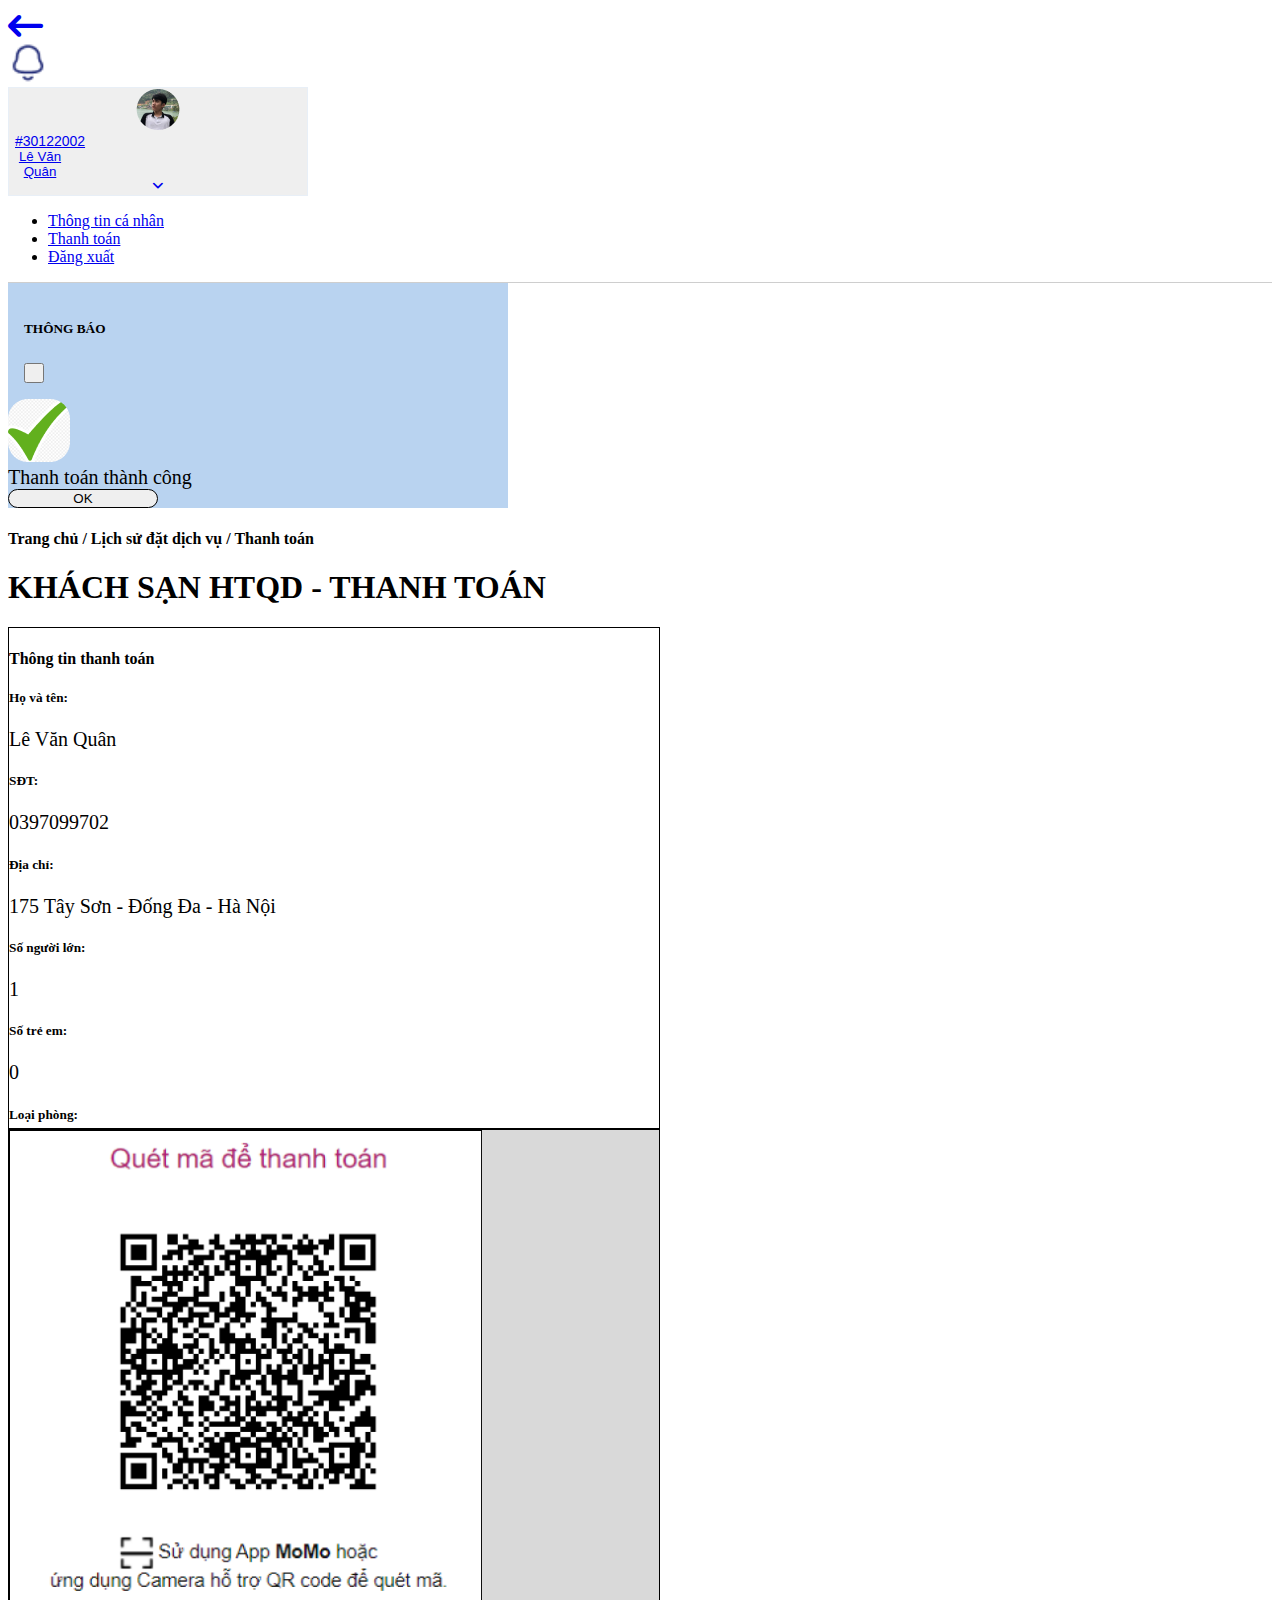
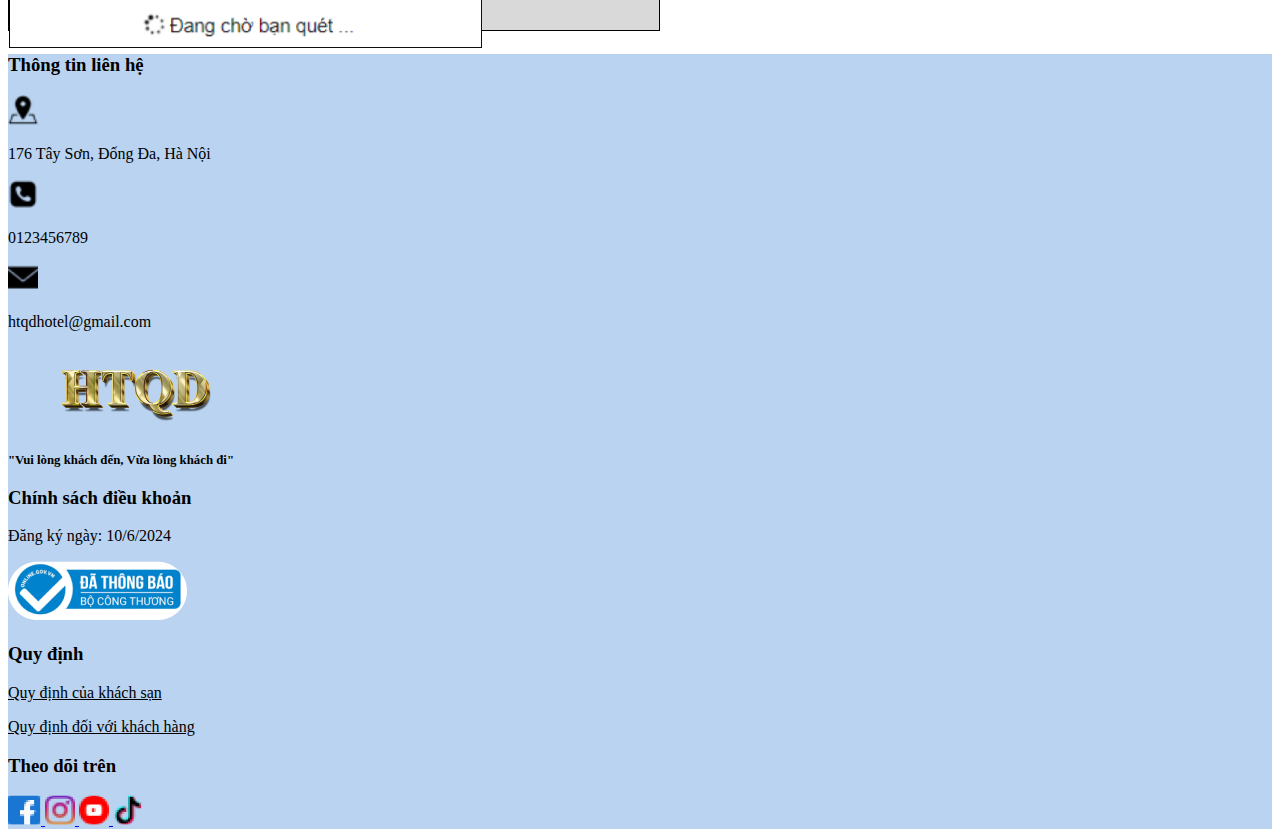
<file: thanhToanMomo.html>
<!doctype html>
<html lang="en">
    <head>
        <title>Thanh toán</title>
        <!-- Required meta tags -->
        <meta charset="utf-8" />
        <meta
            name="viewport"
            content="width=device-width, initial-scale=1, shrink-to-fit=no"
        />

        <!-- Bootstrap CSS v5.2.1 -->
         <link rel="stylesheet" href="css/thanhToanNganHang.css">
        <link rel="stylesheet" href="css/footer.css">
        <link rel="stylesheet" href="public/assets/fontawesome/css/all.css">
        <link
            href="https://cdn.jsdelivr.net/npm/bootstrap@5.3.2/dist/css/bootstrap.min.css"
            rel="stylesheet"
            integrity="sha384-T3c6CoIi6uLrA9TneNEoa7RxnatzjcDSCmG1MXxSR1GAsXEV/Dwwykc2MPK8M2HN"
            crossorigin="anonymous"
        />
        <script src="public/assets/jquery-3.7.1.min.js"></script>
    </head>

    <body>
        <div id="header-thanhToanNganHang"></div>

        <!-- thông báo thành công -->
        <div class="modal fade" id="exampleModalCenteredScrollable1" tabindex="-1" aria-labelledby="exampleModalCenteredScrollableTitle2" aria-modal="true" role="dialog">
            <div class="modal-dialog modal-dialog-centered modal-dialog-scrollable" style="max-width: 500px;"> 
            <div class="modal-content" style="background-color: #B9D3F0;">
                    <div class="d-flex justify-content-between" style="padding: 16px;">
                        <h5 class="modal-title text-center" id="exampleModalCenteredScrollableTitle1" style="font-weight: bold; width: 450px;">THÔNG BÁO</h5>
                        <button type="button" class="btn-close" data-bs-dismiss="modal" aria-label="Close" style="padding: 8px;"></button>
                    </div>
                    <div class="modal-body">
                        <div class="container">
                            <div class="mb-3">
                                <div class="row">
                                    <div class="col-2 align-items-center d-flex">
                                        <img src="imgs/tick.png" alt="">
                                    </div>
                                    <div class="col-10 text-center d-flex align-items-center justify-content-center">
                                        <span style="font-size: 20px;">Thanh toán thành công</span>
                                    </div>
                                </div>
                            </div>
                            <div class="d-flex justify-content-center pb-4">
                                <button class="py-2" type="button" style="border: 1px black solid; border-radius: 25px; color: black; width: 150px;"><a style="text-decoration: none; color: black;" href="lichSuDatDichVu.html">OK</a></button>
                            </div>
                        </div>
                    </div> 
                </div>
            </div>
        </div>

        <main style="margin-bottom: 23px;">
            <h4 class="my-2 ms-4"><a class="a_hover" href="index.html" style="text-decoration: none; color: black; ">Trang chủ</a> / <a class="a_hover" href="lichSuDatDichVu.html" style="text-decoration: none; color: black; ">Lịch sử đặt dịch vụ</a> / Thanh toán</h4>
            <h1 class="text-center" style="font-weight: bold;">KHÁCH SẠN HTQD - THANH TOÁN</h1>
            
            <div class="row">
                <div class="col-lg-6 col-md-12">
                    <div id="thongTinThanhToan" class="d-flex justify-content-center"></div>
                </div>
                <div class="col-lg-6 col-md-12" class="">
                    <div class="mx-4 mt-2 p-3 justify-content-center d-flex" style="width: 650px; height: 500px; border: 1px black solid; background-color: #D9D9D9;">
                        <img style=" height: 518px;" class="h-100" src="imgs/maQR.png" alt="">
                    </div>
                </div>
            </div>
        </main>
       
            <div id="footer-placeholder"></div>
       
        <!-- Bootstrap JavaScript Libraries -->
         <script src="js/header_thanhToanNganHang.js"></script>
         <script src="js/thongTinThanhToan.js"></script>
         <script src="js/footer.js"></script>
         <script src="js/thanhToanMomo.js"></script>
        <script
            src="https://cdn.jsdelivr.net/npm/@popperjs/core@2.11.8/dist/umd/popper.min.js"
            integrity="sha384-I7E8VVD/ismYTF4hNIPjVp/Zjvgyol6VFvRkX/vR+Vc4jQkC+hVqc2pM8ODewa9r"
            crossorigin="anonymous"
        ></script>

        <script
            src="https://cdn.jsdelivr.net/npm/bootstrap@5.3.2/dist/js/bootstrap.min.js"
            integrity="sha384-BBtl+eGJRgqQAUMxJ7pMwbEyER4l1g+O15P+16Ep7Q9Q+zqX6gSbd85u4mG4QzX+"
            crossorigin="anonymous"
        ></script>
    </body>
</html>
</file>
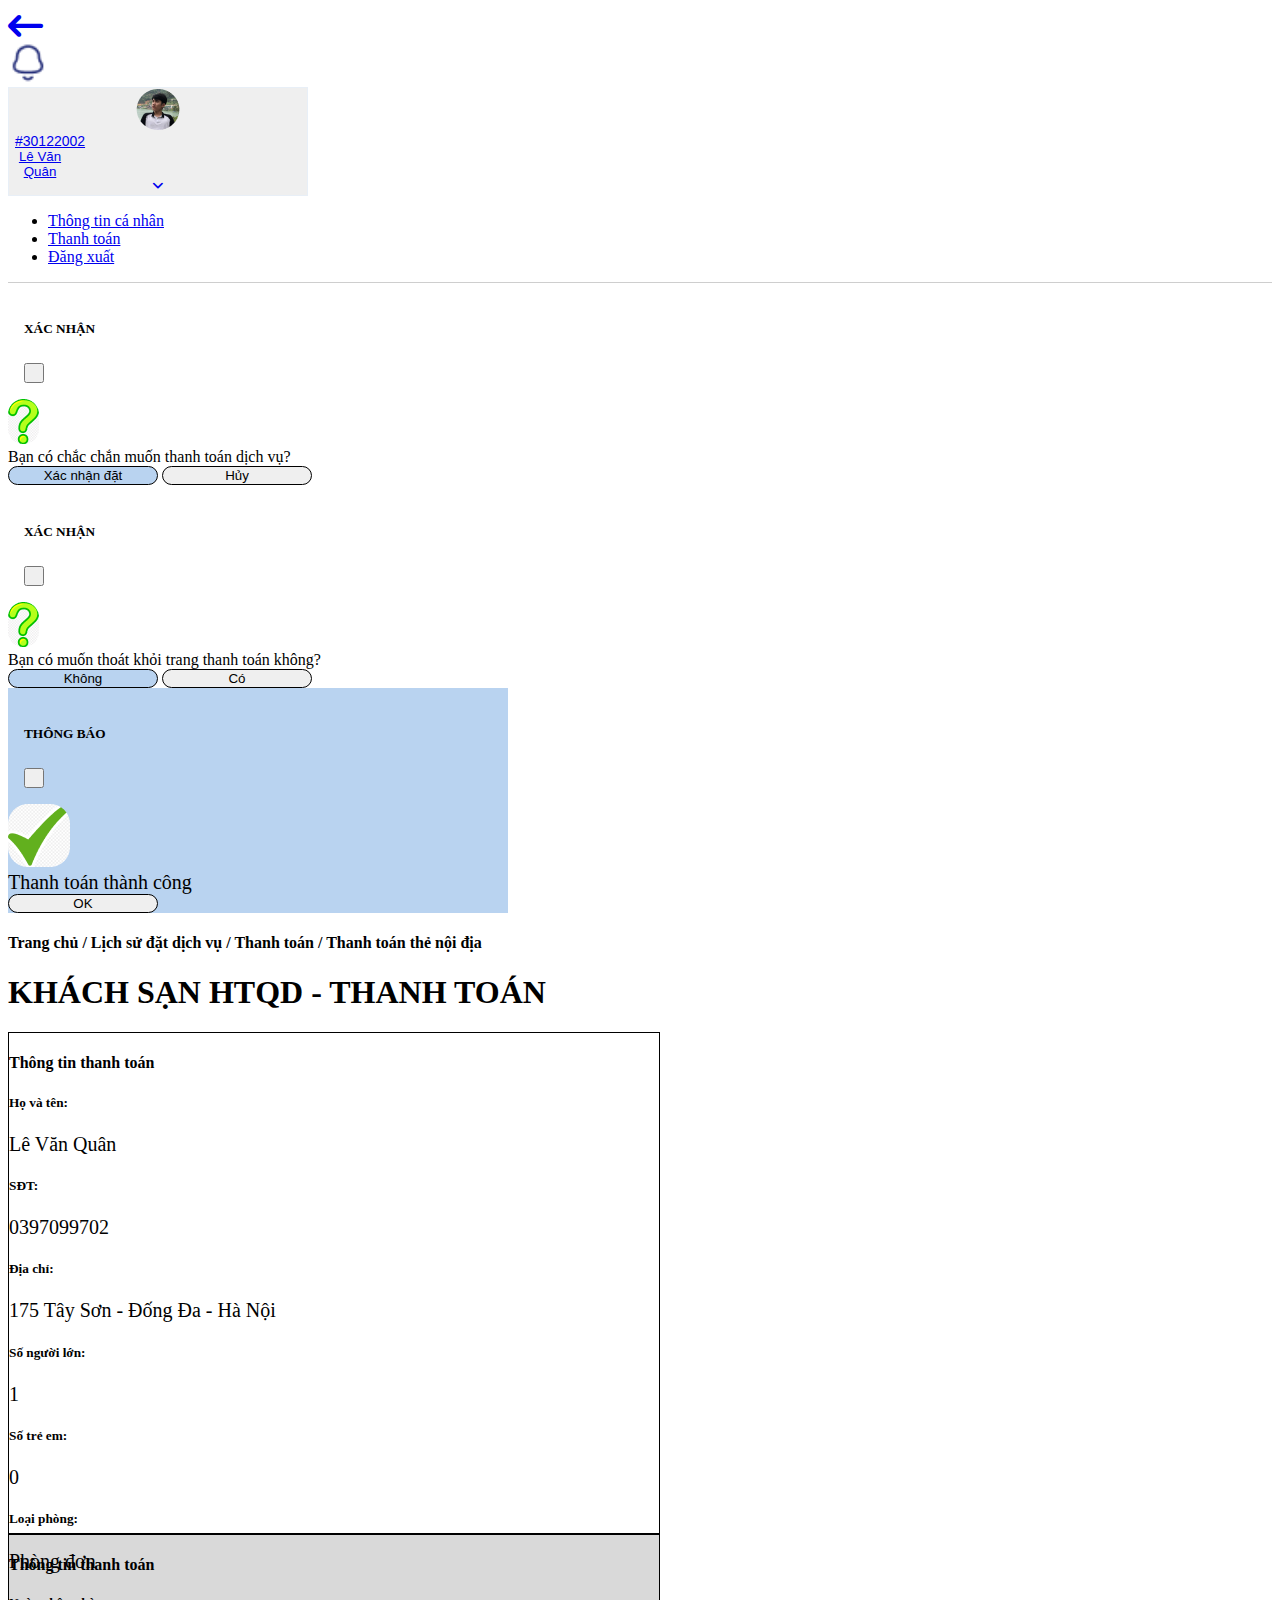
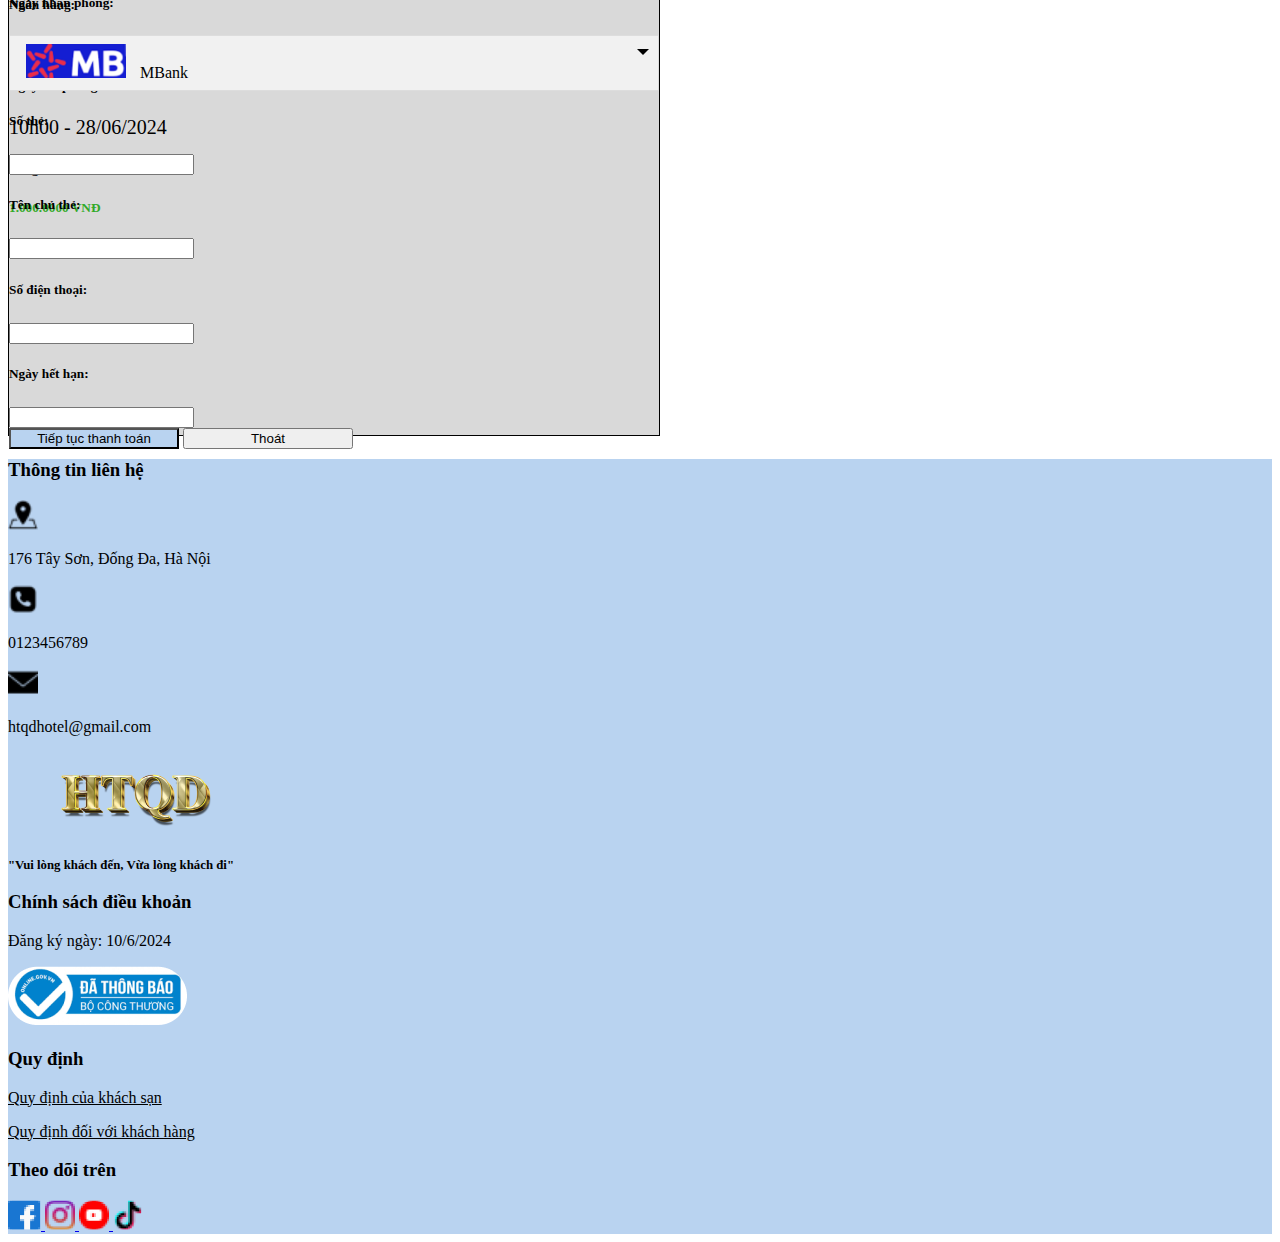
<file: thanhToanNganHang.html>
<!doctype html>
<html lang="en">
    <head>
        <title>Thanh toán</title>
        <!-- Required meta tags -->
        <meta charset="utf-8" />
        <meta
            name="viewport"
            content="width=device-width, initial-scale=1, shrink-to-fit=no"
        />

        <!-- Bootstrap CSS v5.2.1 -->
        <link rel="stylesheet" href="css/thanhToanNganHang.css">
        <link rel="stylesheet" href="css/footer.css">
        <link rel="stylesheet" href="public/assets/fontawesome/css/all.css">
        <link
            href="https://cdn.jsdelivr.net/npm/bootstrap@5.3.2/dist/css/bootstrap.min.css"
            rel="stylesheet"
            integrity="sha384-T3c6CoIi6uLrA9TneNEoa7RxnatzjcDSCmG1MXxSR1GAsXEV/Dwwykc2MPK8M2HN"
            crossorigin="anonymous"
        />
        <script src="public/assets/jquery-3.7.1.min.js"></script>
    </head>

    <body>
        <div id="header-thanhToanNganHang"></div>

        <!-- thông báo xác nhận -->
        <div class="modal fade" id="exampleModalCenteredScrollable" tabindex="-1" aria-labelledby="exampleModalCenteredScrollableTitle2" aria-modal="true" role="dialog">
            <div class="modal-dialog modal-dialog-centered modal-dialog-scrollable"> 
            <div class="modal-content">
                    <div class="d-flex justify-content-between" style="padding: 16px;">
                        <h5 class="modal-title" id="exampleModalCenteredScrollableTitle" style="font-weight: bold;">XÁC NHẬN</h5>
                        <button type="button" class="btn-close" data-bs-dismiss="modal" aria-label="Close" style="padding: 8px;"></button>
                    </div>
                    <div class="modal-body">
                        <div class="container">
                            <div class="mb-3">
                                <div class="row">
                                    <div class="col-2 align-items-center d-flex">
                                        <img src="imgs/hoi.png" alt="">
                                    </div>
                                    <div class="col-10 align-items-center d-flex">
                                        <span>Bạn có chắc chắn muốn thanh toán dịch vụ?</span>
                                    </div>
                                </div>
                            </div>
                            
                            <div class="d-flex justify-content-end pb-4">
                                <button class="py-2 me-2" type="button" style="border: 1px black solid; border-radius: 25px; color: black; width: 150px; background-color: #B9D3F0;" id="submit_">
                                    <a id="btn_xacNhan" style="color: black; text-decoration: none;" href="#" data-bs-toggle="modal" data-bs-target="#exampleModalCenteredScrollable1">Xác nhận đặt</a>
                                </button>
                                <button class="py-2" type="button" style="border: 1px black solid; border-radius: 25px; color: black; width: 150px;" data-bs-dismiss="modal">Hủy</button>
                            </div>
                        </div>
                        
                    </div>
                        
                </div>
            </div>
        </div>

        <!-- thông báo thoát -->
        <div class="modal fade" id="exampleModalCenteredScrollable2" tabindex="-1" aria-labelledby="exampleModalCenteredScrollableTitle2" aria-modal="true" role="dialog">
            <div class="modal-dialog modal-dialog-centered modal-dialog-scrollable"> 
            <div class="modal-content">
                    <div class="d-flex justify-content-between" style="padding: 16px;">
                        <h5 class="modal-title" id="exampleModalCenteredScrollableTitle2" style="font-weight: bold;">XÁC NHẬN</h5>
                        <button type="button" class="btn-close" data-bs-dismiss="modal" aria-label="Close" style="padding: 8px;"></button>
                    </div>
                    <div class="modal-body">
                        <div class="container">
                            <div class="mb-3">
                                <div class="row">
                                    <div class="col-2 align-items-center d-flex">
                                        <img src="imgs/hoi.png" alt="">
                                    </div>
                                    <div class="col-10 align-items-center d-flex">
                                        <span>Bạn có muốn thoát khỏi trang thanh toán không?</span>
                                    </div>
                                </div>
                            </div>
                            
                            <div class="d-flex justify-content-end pb-4">
                                <button class="py-2 me-2" type="button" style="border: 1px black solid; border-radius: 25px; color: black; width: 150px; background-color: #B9D3F0;" id="submit_" data-bs-dismiss="modal">
                                    Không
                                </button>
                                <button class="py-2" type="button" style="border: 1px black solid; border-radius: 25px; color: black; width: 150px;"><a style="color: black; text-decoration: none;" href="lichSuDatDichVu.html" >Có</a></button>
                            </div>
                        </div>
                        
                    </div>
                        
                </div>
            </div>
        </div>

        <!-- thông báo thành công -->
        <div class="modal fade" id="exampleModalCenteredScrollable1" tabindex="-1" aria-labelledby="exampleModalCenteredScrollableTitle2" aria-modal="true" role="dialog">
            <div class="modal-dialog modal-dialog-centered modal-dialog-scrollable" style="max-width: 500px;"> 
            <div class="modal-content" style="background-color: #B9D3F0;">
                    <div class="d-flex justify-content-between" style="padding: 16px;">
                        <h5 class="modal-title text-center" id="exampleModalCenteredScrollableTitle1" style="font-weight: bold; width: 450px;">THÔNG BÁO</h5>
                        <button type="button" class="btn-close" data-bs-dismiss="modal" aria-label="Close" style="padding: 8px;"></button>
                    </div>
                    <div class="modal-body">
                        <div class="container">
                            <div class="mb-3">
                                <div class="row">
                                    <div class="col-2 align-items-center d-flex">
                                        <img src="imgs/tick.png" alt="">
                                    </div>
                                    <div class="col-10 text-center d-flex align-items-center">
                                        <span style="font-size: 20px;">Thanh toán thành công</span>
                                    </div>
                                </div>
                            </div>
                            <div class="d-flex justify-content-center pb-4">
                                <button class="py-2" type="button" style="border: 1px black solid; border-radius: 25px; color: black; width: 150px;" ><a style="text-decoration: none; color: black;" href="lichSuDatDichVu.html">OK</a></button>
                            </div>
                        </div>
                        
                    </div> 
                </div>
            </div>
        </div>

        <main style="margin-bottom: 23px;">
            <h4 class="my-2 ms-4"><a class="a_hover" href="index.html" style="text-decoration: none; color: black; ">Trang chủ</a> / <a class="a_hover" href="lichSuDatDichVu.html" style="text-decoration: none; color: black; ">Lịch sử đặt dịch vụ</a> / <a class="a_hover" href="thanhToan.html" style="text-decoration: none; color: black; ">Thanh toán</a> / Thanh toán thẻ nội địa</h4>
            <h1 class="text-center" style="font-weight: bold;">KHÁCH SẠN HTQD - THANH TOÁN</h1>
            
            <div class="row">
                <div class="col-lg-6 col-md-12">
                    <div id="thongTinThanhToan" class="d-flex justify-content-center"></div>
                </div>
                <div class="col-lg-6 col-md-12" class="d-flex justify-content-center">
                    <div class="mx-4 mt-2 p-3" style="width: 650px; height: 500px; border: 1px black solid; background-color: #D9D9D9;">
                        <div class="row">
                            <div class="col-12">
                                <h4 class=" text-center" style="font-weight: bold;">Thông tin thanh toán</h4>
                            </div>
                            <div class="col-4 mt-3">
                                <h5 style="font-weight: bold;" class="">Ngân hàng:</h5>
                            </div>
                            <div class="col-8 mt-3">
                                <!--  -->
                                <div class="custom-select">
                                    <div class="select-selected rounded-2">
                                        <div class="custom-option">
                                            <img src="imgs/mb.png" alt="MBank" width="100">
                                            <span class="ms-5">MBank</span>
                                        </div>
                                    </div>
                                    <div class="select-items"> 
                                        <div class="custom-option">
                                            <img src="imgs/vietinbank.png" alt="VCB" width="100">
                                            <span class="ms-5">Vietinbank</span>
                                        </div>
                                        <div class="custom-option">
                                            <img src="imgs/bidv.png" alt="VCB" width="100">
                                            <span class="ms-5">BIDV</span>
                                        </div>
                                        <div class="custom-option">
                                            <img src="imgs/vietcombank.png" alt="VCB" width="100">
                                            <span class="ms-5">Vietcombank</span>
                                        </div>
                                        <div class="custom-option">
                                            <img src="imgs/acb.png" alt="VCB" width="100">
                                            <span class="ms-5">ACB</span>
                                        </div>
                                        <div class="custom-option">
                                            <img src="imgs/mb.png" alt="MBank" width="100">
                                            <span class="ms-5">MBank</span>
                                        </div>
                                    </div>

                                </div>
                                <!--  -->
                            </div>
                            <div class="col-4 mt-3">
                                <h5 style="font-weight: bold;" class="">Số thẻ:</h5>
                            </div>
                            <div class="col-8 mt-3">
                                <span class="" style="font-size: 20px;"><input id="soThe" class="w-100 rounded-2 px-2 py-1" type="text"></span>
                                <div class="message" style="color: red; font-size: 14px;"></div>
                            </div>
                            
                            <div class="col-4 mt-3">
                                <h5 style="font-weight: bold;" class="">Tên chủ thẻ:</h5>
                            </div>
                            <div class="col-8 mt-3">
                                <span class="" style="font-size: 20px;"><input id="tenChuThe" class="w-100 rounded-2 px-2 py-1" type="text" readonly></span>
                                <div class="message" style="color: red; font-size: 14px;"></div>
                            </div>
                            <div class="col-4 mt-3">
                                <h5 style="font-weight: bold;" class="">Số điện thoại:</h5>
                            </div>
                            <div class="col-8 mt-3">
                                <span class="" style="font-size: 20px;"><input id="soDienThoai" class="w-100 rounded-2 px-2 py-1" type="text"></span>
                                <div class="message" style="color: red; font-size: 14px;"></div>
                            </div>
                            <div class="col-4 mt-3">
                                <h5 style="font-weight: bold;" class="">Ngày hết hạn:</h5>
                            </div>
                            <div class="col-8 mt-3">
                                <span class="" style="font-size: 20px;"><input id="ngayHetHan" class="w-100 rounded-2 px-2 py-1" type="text"></span>
                                <div class="message" style="color: red; font-size: 14px;"></div>
                            </div>
                            <div class="col-12 d-flex justify-content-center mt-4">
                                <button id="thanhToan" class="me-5 rounded-5 py-2" style="width: 170px; background-color: #B9D3F0;"><a class="a_notHover" href="" style="text-decoration: none; color: black;" >Tiếp tục thanh toán</a></button>
                                <button class="rounded-5 py-2" style="width: 170px;"><a class="a_notHover" href="" style="text-decoration: none; color: black;" data-bs-toggle="modal" data-bs-target="#exampleModalCenteredScrollable2">Thoát</a></button>
                            </div>   
                        </div>
                    </div>
                </div>
            </div>
        </main>
       
        <div id="footer-placeholder"></div>
       
        <!-- Bootstrap JavaScript Libraries -->
         <script src="js/header_thanhToanNganHang.js"></script>
         <script src="js/thongTinThanhToan.js"></script>
         <script src="js/footer.js"></script>
         <script src="js/thanhToanNganHang.js"></script>
        <script
            src="https://cdn.jsdelivr.net/npm/@popperjs/core@2.11.8/dist/umd/popper.min.js"
            integrity="sha384-I7E8VVD/ismYTF4hNIPjVp/Zjvgyol6VFvRkX/vR+Vc4jQkC+hVqc2pM8ODewa9r"
            crossorigin="anonymous"
        ></script>

        <script
            src="https://cdn.jsdelivr.net/npm/bootstrap@5.3.2/dist/js/bootstrap.min.js"
            integrity="sha384-BBtl+eGJRgqQAUMxJ7pMwbEyER4l1g+O15P+16Ep7Q9Q+zqX6gSbd85u4mG4QzX+"
            crossorigin="anonymous"
        ></script>
    </body>
</html>
</file>
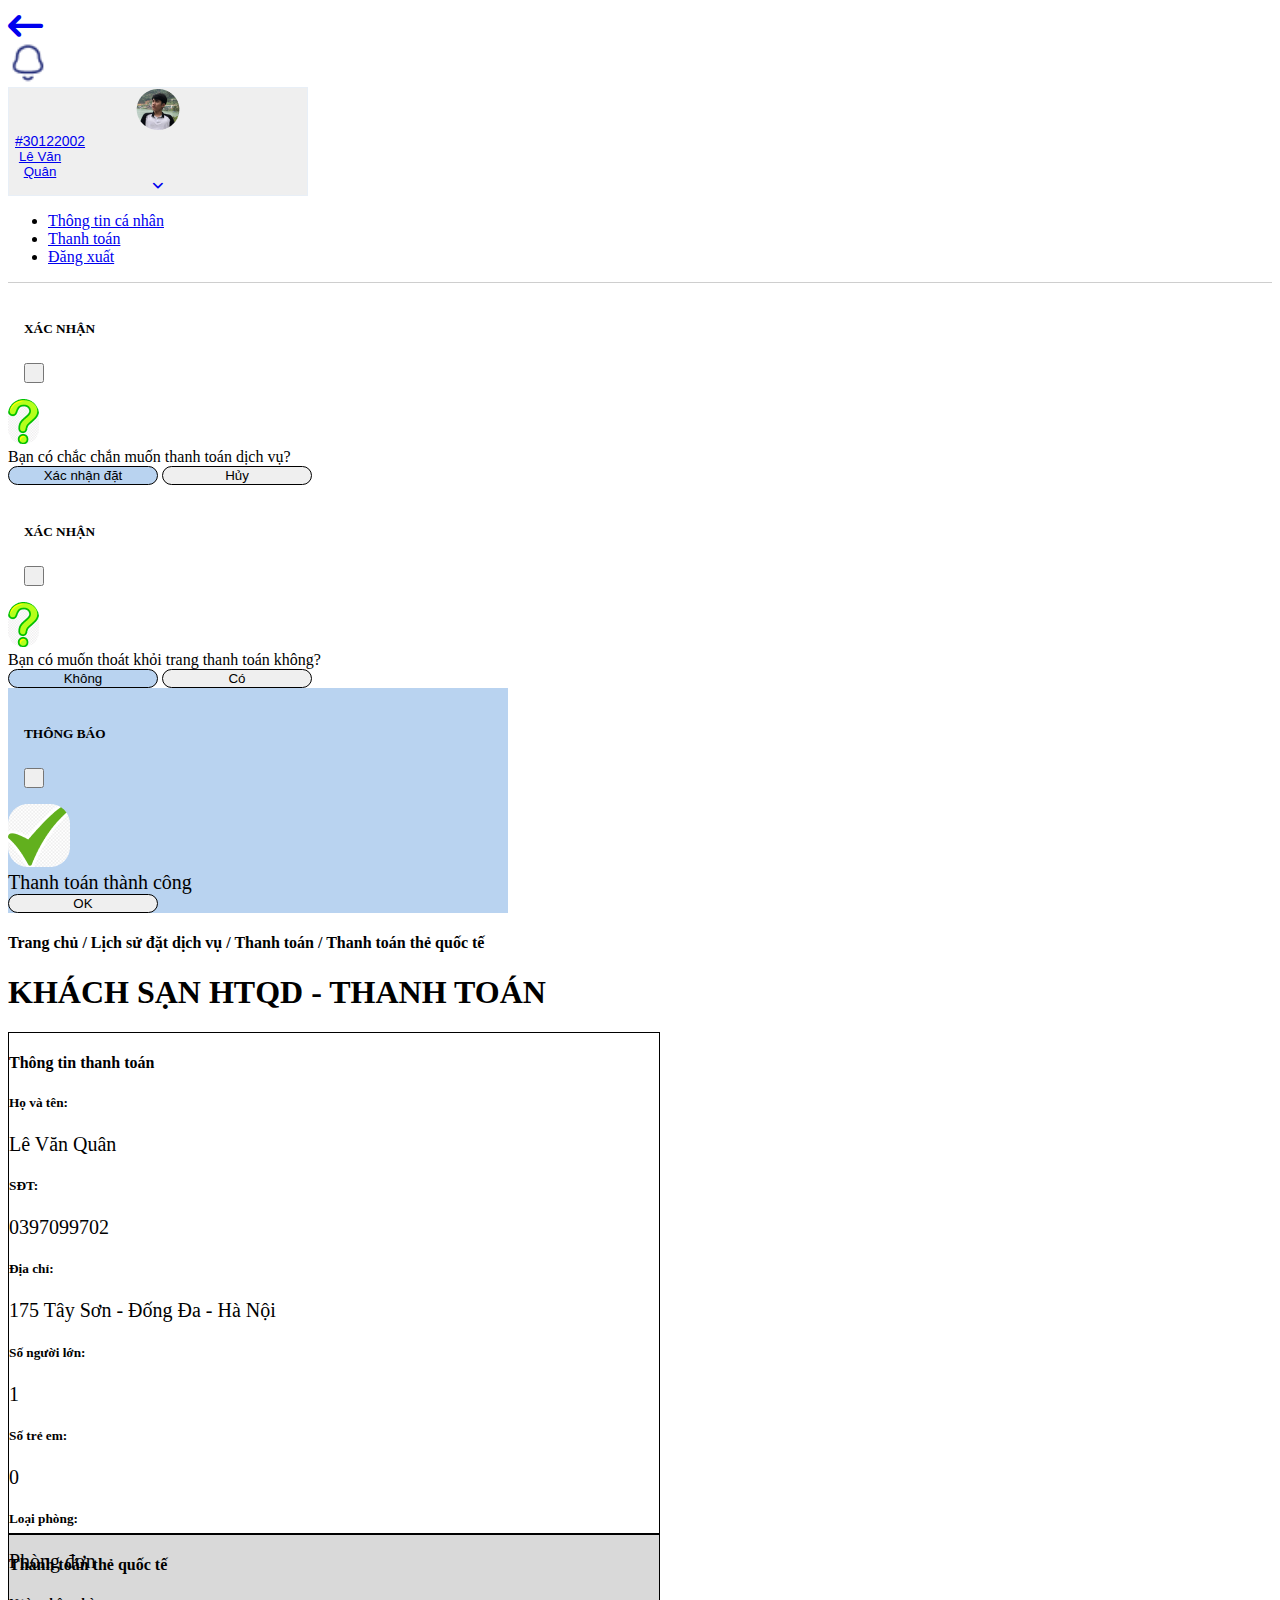
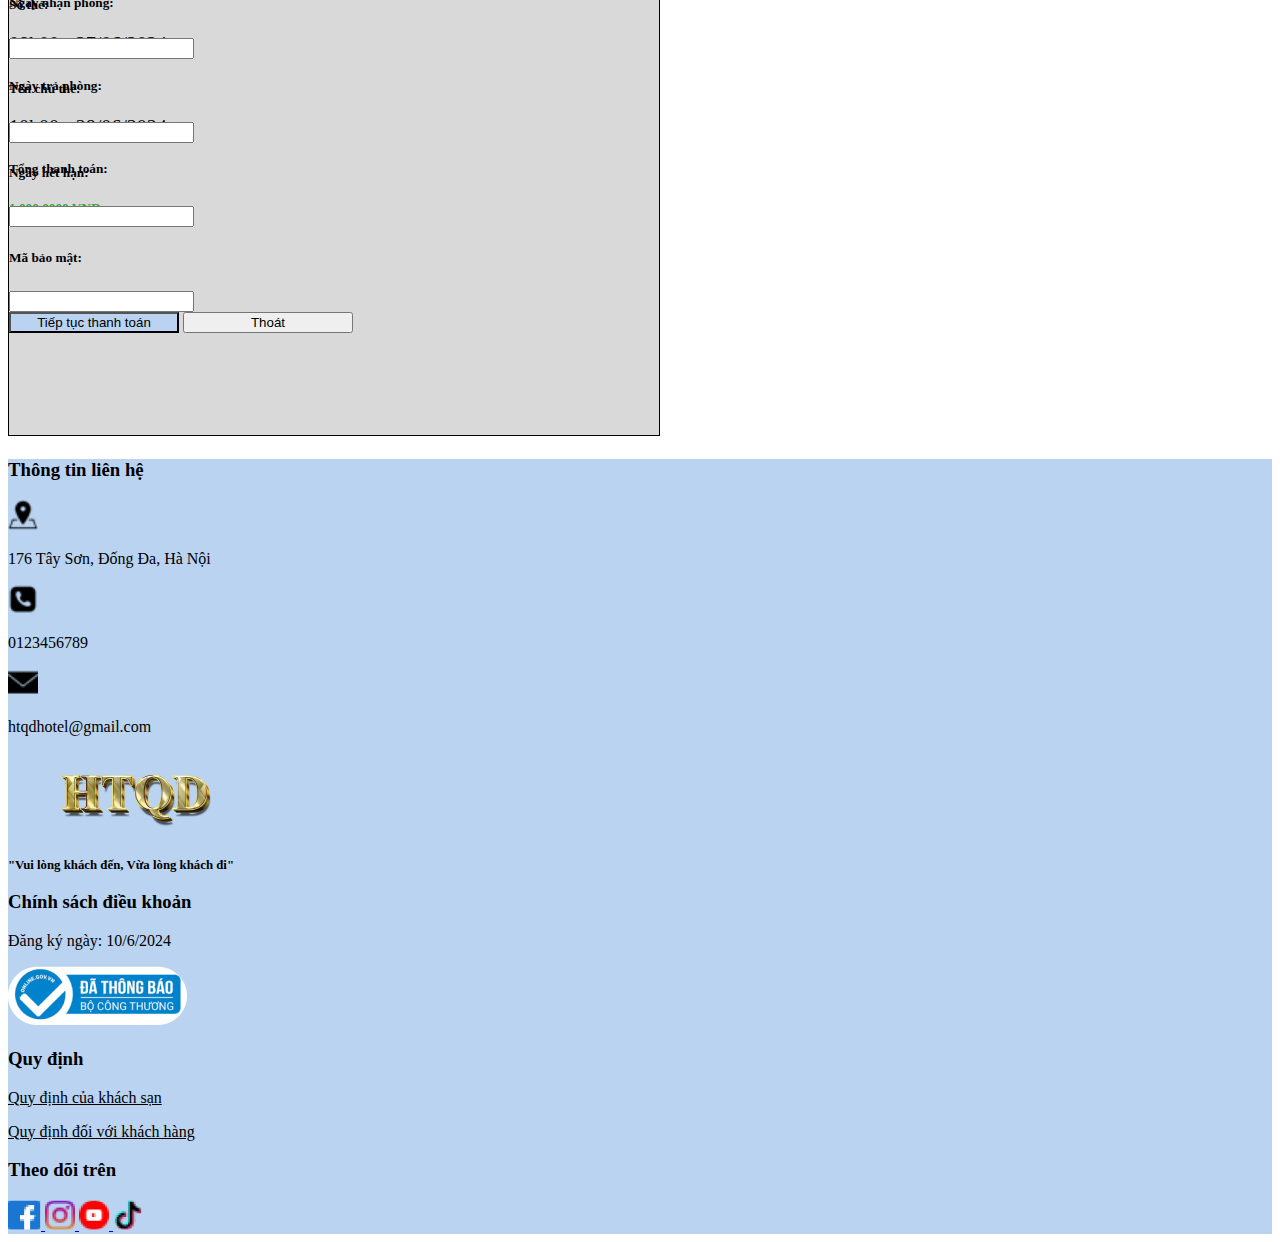
<file: thanhToanQuocTe.html>
<!doctype html>
<html lang="en">
    <head>
        <title>Thanh toán</title>
        <!-- Required meta tags -->
        <meta charset="utf-8" />
        <meta
            name="viewport"
            content="width=device-width, initial-scale=1, shrink-to-fit=no"
        />

        <!-- Bootstrap CSS v5.2.1 -->
         <link rel="stylesheet" href="css/thanhToanNganHang.css">
        <link rel="stylesheet" href="css/footer.css">
        <link rel="stylesheet" href="public/assets/fontawesome/css/all.css">
        <link
            href="https://cdn.jsdelivr.net/npm/bootstrap@5.3.2/dist/css/bootstrap.min.css"
            rel="stylesheet"
            integrity="sha384-T3c6CoIi6uLrA9TneNEoa7RxnatzjcDSCmG1MXxSR1GAsXEV/Dwwykc2MPK8M2HN"
            crossorigin="anonymous"
        />
        <script src="public/assets/jquery-3.7.1.min.js"></script>
    </head>

    <body>
        <div id="header-thanhToanNganHang"></div>

        <!-- thông báo xác nhận -->
        <div class="modal fade" id="exampleModalCenteredScrollable" tabindex="-1" aria-labelledby="exampleModalCenteredScrollableTitle2" aria-modal="true" role="dialog">
            <div class="modal-dialog modal-dialog-centered modal-dialog-scrollable"> 
            <div class="modal-content">
                    <div class="d-flex justify-content-between" style="padding: 16px;">
                        <h5 class="modal-title" id="exampleModalCenteredScrollableTitle" style="font-weight: bold;">XÁC NHẬN</h5>
                        <button type="button" class="btn-close" data-bs-dismiss="modal" aria-label="Close" style="padding: 8px;"></button>
                    </div>
                    <div class="modal-body">
                        <div class="container">
                            <div class="mb-3">
                                <div class="row">
                                    <div class="col-2 align-items-center d-flex">
                                        <img src="imgs/hoi.png" alt="">
                                    </div>
                                    <div class="col-10 align-items-center d-flex">
                                        <span>Bạn có chắc chắn muốn thanh toán dịch vụ?</span>
                                    </div>
                                </div>
                            </div>
                            
                            <div class="d-flex justify-content-end pb-4">
                                <button class="py-2 me-2" type="button" style="border: 1px black solid; border-radius: 25px; color: black; width: 150px; background-color: #B9D3F0;" id="submit_">
                                    <a id="btn_xacNhan" style="color: black; text-decoration: none;" href="#" data-bs-toggle="modal" data-bs-target="#exampleModalCenteredScrollable1">Xác nhận đặt</a>
                                </button>
                                <button class="py-2" type="button" style="border: 1px black solid; border-radius: 25px; color: black; width: 150px;" data-bs-dismiss="modal">Hủy</button>
                            </div>
                        </div>
                        
                    </div>
                        
                </div>
            </div>
        </div>

        <!-- thông báo thoát -->
        <div class="modal fade" id="exampleModalCenteredScrollable2" tabindex="-1" aria-labelledby="exampleModalCenteredScrollableTitle2" aria-modal="true" role="dialog">
            <div class="modal-dialog modal-dialog-centered modal-dialog-scrollable"> 
            <div class="modal-content">
                    <div class="d-flex justify-content-between" style="padding: 16px;">
                        <h5 class="modal-title" id="exampleModalCenteredScrollableTitle2" style="font-weight: bold;">XÁC NHẬN</h5>
                        <button type="button" class="btn-close" data-bs-dismiss="modal" aria-label="Close" style="padding: 8px;"></button>
                    </div>
                    <div class="modal-body">
                        <div class="container">
                            <div class="mb-3">
                                <div class="row">
                                    <div class="col-2 align-items-center d-flex">
                                        <img src="imgs/hoi.png" alt="">
                                    </div>
                                    <div class="col-10 align-items-center d-flex">
                                        <span>Bạn có muốn thoát khỏi trang thanh toán không?</span>
                                    </div>
                                </div>
                            </div>
                            
                            <div class="d-flex justify-content-end pb-4">
                                <button class="py-2 me-2" type="button" style="border: 1px black solid; border-radius: 25px; color: black; width: 150px; background-color: #B9D3F0;" id="submit_" data-bs-dismiss="modal">
                                    Không
                                </button>
                                <button class="py-2" type="button" style="border: 1px black solid; border-radius: 25px; color: black; width: 150px;"><a style="color: black; text-decoration: none;" href="lichSuDatDichVu.html" >Có</a></button>
                            </div>
                        </div>
                        
                    </div>
                        
                </div>
            </div>
        </div>

        <!-- thông báo thành công -->
        <div class="modal fade" id="exampleModalCenteredScrollable1" tabindex="-1" aria-labelledby="exampleModalCenteredScrollableTitle2" aria-modal="true" role="dialog">
            <div class="modal-dialog modal-dialog-centered modal-dialog-scrollable" style="max-width: 500px;"> 
            <div class="modal-content" style="background-color: #B9D3F0;">
                    <div class="d-flex justify-content-between" style="padding: 16px;">
                        <h5 class="modal-title text-center" id="exampleModalCenteredScrollableTitle1" style="font-weight: bold; width: 450px;">THÔNG BÁO</h5>
                        <button type="button" class="btn-close" data-bs-dismiss="modal" aria-label="Close" style="padding: 8px;"></button>
                    </div>
                    <div class="modal-body">
                        <div class="container">
                            <div class="mb-3">
                                <div class="row">
                                    <div class="col-2 align-items-center d-flex">
                                        <img src="imgs/tick.png" alt="">
                                    </div>
                                    <div class="col-10 text-center d-flex align-items-center">
                                        <span style="font-size: 20px;">Thanh toán thành công</span>
                                    </div>
                                </div>
                            </div>
                            <div class="d-flex justify-content-center pb-4">
                                <button class="py-2" type="button" style="border: 1px black solid; border-radius: 25px; color: black; width: 150px;"><a style="text-decoration: none; color: black;" href="lichSuDatDichVu.html">OK</a></button>
                            </div>
                        </div>
                    </div> 
                </div>
            </div>
        </div>

        <main style="margin-bottom: 23px;">
            <h4 class="my-2 ms-4"><a class="a_hover" href="index.html" style="text-decoration: none; color: black; ">Trang chủ</a> / <a class="a_hover" href="lichSuDatDichVu.html" style="text-decoration: none; color: black; ">Lịch sử đặt dịch vụ</a> / <a class="a_hover" href="thanhToan.html" style="text-decoration: none; color: black; ">Thanh toán</a> / Thanh toán thẻ quốc tế</h4>
            <h1 class="text-center" style="font-weight: bold;">KHÁCH SẠN HTQD - THANH TOÁN</h1>
            
            <div class="row">
                <div class="col-lg-6 col-md-12">
                    <div id="thongTinThanhToan" class="d-flex justify-content-center"></div>
                </div>
                <div class="col-lg-6 col-md-12" class="d-flex justify-content-center">
                    <div class="mx-4 mt-2 p-3" style="width: 650px; height: 500px; border: 1px black solid; background-color: #D9D9D9;">
                        <div class="row">
                            <div class="col-12">
                                <h4 class=" text-center" style="font-weight: bold;">Thanh toán thẻ quốc tế</h4>
                            </div>
                            <div class="col-4 mt-5">
                                <h5 style="font-weight: bold;" class="">Số thẻ:</h5>
                            </div>
                            <div class="col-8 mt-5">
                                <span class="" style="font-size: 20px;"><input id="soThe" class="w-100 rounded-2 px-2 py-1" type="text"></span>
                                <div class="message" style="color: red; font-size: 14px;"></div>
                            </div>
                            
                            <div class="col-4 mt-3">
                                <h5 style="font-weight: bold;" class="">Tên chủ thẻ:</h5>
                            </div>
                            <div class="col-8 mt-3">
                                <span class="" style="font-size: 20px;"><input id="tenChuThe" class="w-100 rounded-2 px-2 py-1" type="text" readonly></span>
                                <div class="message" style="color: red; font-size: 14px;"></div>
                            </div>
                            <div class="col-4 mt-3">
                                <h5 style="font-weight: bold;" class="">Ngày hết hạn:</h5>
                            </div>
                            <div class="col-8 mt-3">
                                <span class="" style="font-size: 20px;"><input id="ngayHetHan" class="w-100 rounded-2 px-2 py-1" type="text"></span>
                                <div class="message" style="color: red; font-size: 14px;"></div>
                            </div>
                            <div class="col-4 mt-3">
                                <h5 style="font-weight: bold;" class="">Mã bảo mật:</h5>
                            </div>
                            <div class="col-8 mt-3">
                                <span class="" style="font-size: 20px;"><input id="maBaoMat" class="w-100 rounded-2 px-2 py-1" type="password"></span>
                                <div class="message" style="color: red; font-size: 14px;"></div>
                            </div>
                            <div class="col-12 d-flex justify-content-end mt-5">
                                <button id="thanhToan" class="me-3 rounded-5 py-2" style="width: 170px; background-color: #B9D3F0;"><a class="a_notHover" href="" style="text-decoration: none; color: black;" >Tiếp tục thanh toán</a></button>
                                <button class="rounded-5 py-2" style="width: 170px;"><a class="a_notHover" href="" style="text-decoration: none; color: black;" data-bs-toggle="modal" data-bs-target="#exampleModalCenteredScrollable2">Thoát</a></button>
                            </div>   
                        </div>
                    </div>
                </div>
            </div>
        </main>
       
            <div id="footer-placeholder"></div>
       
        <!-- Bootstrap JavaScript Libraries -->
         <script src="js/header_thanhToanNganHang.js"></script>
         <script src="js/thongTinThanhToan.js"></script>
         <script src="js/footer.js"></script>
         <script src="js/thanhToanQuocTe.js"></script>
        <script
            src="https://cdn.jsdelivr.net/npm/@popperjs/core@2.11.8/dist/umd/popper.min.js"
            integrity="sha384-I7E8VVD/ismYTF4hNIPjVp/Zjvgyol6VFvRkX/vR+Vc4jQkC+hVqc2pM8ODewa9r"
            crossorigin="anonymous"
        ></script>

        <script
            src="https://cdn.jsdelivr.net/npm/bootstrap@5.3.2/dist/js/bootstrap.min.js"
            integrity="sha384-BBtl+eGJRgqQAUMxJ7pMwbEyER4l1g+O15P+16Ep7Q9Q+zqX6gSbd85u4mG4QzX+"
            crossorigin="anonymous"
        ></script>
    </body>
</html>
</file>
<file: css/header.css>
* {
  margin: 0;
  padding: 0;
  box-sizing: border-box;
}

.user {
  border: rgb(158, 155, 155) 1px solid;
  padding: 5px;
}
</file>
<file: css/footer.css>
a:hover {
    color: #fff !important;
}

button:hover{
    background-color: #85B7FF;
    box-shadow: 0 0 10px rgba(0, 0, 0, 0.3); /* Tạo hiệu ứng bóng đổ khi hover */
}

.a_hover:hover{
    color: #ff0000 !important;
}

.a_notHover:hover{
    color: #000 !important;
}
</file>
<file: css/phong.css>
.slider-wrapper {
    position: relative;
}

.slider-wrapper .slide-button {
    position: absolute;
    top: 50%;
    outline: none;
    border: none;
    height: 50px;
    width: 50px;
    z-index: 5;
    color: #fff;
    display: flex;
    cursor: pointer;
    font-size: 2.2rem;
    background: none;
    align-items: center;
    justify-content: center;
    border-radius: 50%;
    transform: translateY(-50%);
}

.slider-wrapper .slide-button:hover {
    /* background: #313030; */
}

.slider-wrapper .slide-button#prev-slide {
    left: -40px;
    display: none;
}

.slider-wrapper .slide-button#next-slide {
    right: -40px;
}

.slider-wrapper .image-list {
    display: grid;
    grid-template-columns: repeat(10, 1fr);
    gap: 18px;
    font-size: 0;
    list-style: none;
    margin-bottom: 30px;
    overflow-x: auto;
    scrollbar-width: none;
}

.slider-wrapper .image-list::-webkit-scrollbar {
    display: none;
}

.slider-wrapper .image-list .image-item {
    width: 325px;
    height: 400px;
    object-fit: cover;
}

.container .slider-scrollbar {
    display: none;
}

@media only screen and (max-width: 1023px) {
    .slider-wrapper .slide-button {
        display: none !important;
    }

    .slider-wrapper .image-list {
        gap: 10px;
        margin-bottom: 15px;
        scroll-snap-type: x mandatory;
    }

    .slider-wrapper .image-list .image-item {
        width: 280px;
        height: 380px;
    }

    .slider-scrollbar .scrollbar-thumb {
        width: 20%;
    }
}
</file>
<file: css/dichVu.css>
.vertical-slider-wrapper {
    position: relative;
    width: 100%;
    height: 810px; /* Adjust based on the required height */
    overflow: hidden;
    display: flex;
    flex-direction: column;
    align-items: center;
}

.vertical-slide-button {
    position: absolute;
    outline: none;
    border: none;
    height: 50px;
    width: 50px;
    z-index: 5;
    color: #fff;
    display: flex;
    cursor: pointer;
    font-size: 2.2rem;
    background: none;
    align-items: center;
    justify-content: center;
    border-radius: 50%;
}

#vertical-prev-slide {
    top: 5px;
    left: 50%;
    transform: translateX(-50%);
}

#vertical-next-slide {
    bottom: 5px;
    left: 50%;
    transform: translateX(-50%);
}

.vertical-image-list {
    padding: 0px;
    display: flex;
    flex-direction: column;
    gap: 18px;
    font-size: 0;
    list-style: none;
    overflow-y: auto;
    height: 100%;
    scrollbar-width: none;
    scroll-snap-type: y mandatory;
}

.vertical-image-list::-webkit-scrollbar {
    display: none; 
}

.image-item {
    width: 100%;
    height: 200px; 
    object-fit: cover;
    scroll-snap-align: start;
}

/* Sự kiện trong năm 2024 */
.new-vertical-slider-wrapper {
    position: relative;
    width: 100%;
    height: 810px; 
    overflow: hidden;
    display: flex;
    flex-direction: column;
    align-items: center;
}

.new-vertical-slide-button {
    position: absolute;
    outline: none;
    border: none;
    height: 50px;
    width: 50px;
    z-index: 5;
    color: #fff;
    display: flex;
    cursor: pointer;
    font-size: 2.2rem;
    background: none;
    align-items: center;
    justify-content: center;
    border-radius: 50%;
}

#new-vertical-prev-slide {
    top: 5px;
    left: 50%;
    transform: translateX(-50%);
}

#new-vertical-next-slide {
    bottom: 5px;
    left: 50%;
    transform: translateX(-50%);
}

.new-vertical-image-list {
    padding: 0px;
    display: flex;
    flex-direction: column;
    gap: 18px;
    font-size: 0;
    list-style: none;
    overflow-y: auto;
    height: 100%;
    scrollbar-width: none; 
    scroll-snap-type: y mandatory;
}

.new-vertical-image-list::-webkit-scrollbar {
    display: none;
}

.new-image-item {
    width: 100%;
    height: 200px;
    object-fit: cover;
    scroll-snap-align: start;
}
.col-md-2 .d-flex img{
    border-radius: 20px;
}
</file>
<file: css/banner.css>
.banner {
    width: 100%;
    height: 603px;
    overflow: hidden;
    background-color: #ffffff;
    display: flex;
    justify-content: center;
    align-items: center;
    position: relative;
}

.images {
    position: relative;
    width: 100%; /* Adjust the width to match the image width */
    height: 100%; /* Adjust the height to match the image height */
}

.images img {
    position: absolute;
    top: 0;
    left: 0;
    width: 100%;
    height: 100%;
    opacity: 0;
    animation: show 40s infinite; /* 40s total duration for 5 images with 8s each */
}

.images .img1 {
    animation-delay: 0s;
    opacity: 1; /* Start visible */
}

.images .img2 {
    animation-delay: 8s;
}

.images .img3 {
    animation-delay: 16s;
}

.images .img4 {
    animation-delay: 24s;
}

.images .img5 {
    animation-delay: 32s;
}

@keyframes show {
    0%, 16.67% {
        opacity: 0;
    }
    16.67%, 33.34% {
        opacity: 1;
    }
    33.34%, 100% {
        opacity: 0;
    }
}

.info_hotel {
    position: relative;
}

.info_hotel .left {
    position: relative;
    z-index: 2;
    margin-top: 30px; /* Ensure the left div is on top */
    margin-right: -10%; /* Adjust this value to overlap 10px */
}

.info_hotel .right {
    position: relative;
    z-index: 1; /* Ensure the right div is below the left div */
}
.card-img-top{
    height: 50%;
}

.img-fluid{
    width: 151px;
    height: 168px;
}

.nav-item a:hover{
    color: #fff !important;
}

button:hover{
    background-color: #85B7FF;
    box-shadow: 0 0 10px rgba(0, 0, 0, 0.3); /* Tạo hiệu ứng bóng đổ khi hover */
}
.footer-link:hover a{
    color:#fff !important;
}

.xemchitiet:hover{
    color:#fff !important;
}
</file>
<file: css/datPhong.css>
.rounded-image {
    border-radius: 25px !important;
}
</file>
<file: css/lichSuDatDichVu.css>
#input_date {
    display: none;
}

#table_none {
    display: none;
}

#table_ {
    /* display: none; */
}

#test {
    display: none;
}

#table2 {
    display: none;
}
</file>
<file: css/thanhToanNganHang.css>
.custom-select {
    position: relative;
    display: inline-block;
    width: 100%;
}

.custom-select select {
    display: none; /* Hide original SELECT element */
}

.select-selected {
    background-color: #f1f1f1;
    padding: 8px 16px;
    border: 1px solid #ddd;
    cursor: pointer;
    user-select: none;
    display: flex;
    align-items: center;
}

.select-selected:after {
    content: "";
    top: 14px;
    right: 10px;
    position: absolute;
    pointer-events: none;
    border: 6px solid transparent;
    border-color: #000 transparent transparent transparent;
}

.select-items {
    position: absolute;
    background-color: #f9f9f9;
    top: 100%;
    left: 0;
    right: 0;
    z-index: 99;
    border: 1px solid #ddd;
    display: none;
}

.select-items .custom-option {
    color: black;
    padding: 8px 16px;
    cursor: pointer;
    user-select: none;
    display: flex;
    align-items: center;
}

.select-items .custom-option:hover, .same-as-selected {
    background-color: rgba(0, 0, 0, 0.1);
}

.select-items.select-show {
    display: block;
}

.custom-option img {
    margin-right: 10px;
}
</file>
